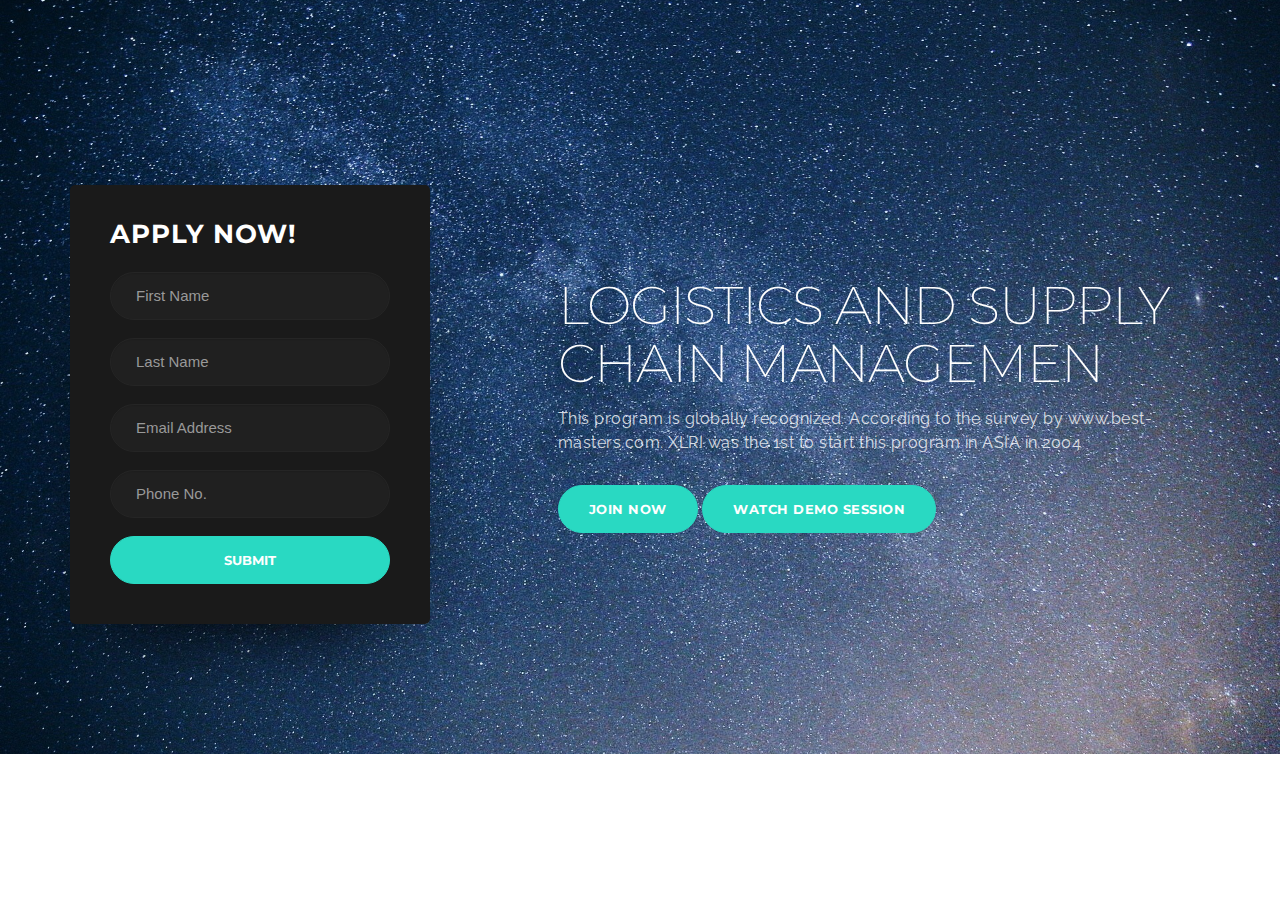
<file: index.html>
<!DOCTYPE html>
<html>
<head>
  <!-- Site made with Mobirise Website Builder v4.3.2, https://mobirise.com -->
  <meta charset="UTF-8">
  <meta http-equiv="X-UA-Compatible" content="IE=edge">
  <meta name="generator" content="Mobirise v4.3.2, mobirise.com">
  <meta name="viewport" content="width=device-width, initial-scale=1">
  <link rel="shortcut icon" href="assets/images/el-128x128.png" type="image/x-icon">
  <meta name="description" content="">
  <title>Home</title>
  <link rel="stylesheet" href="https://fonts.googleapis.com/css?family=Raleway:400,100,200,300,500,600,700,800,900">
  <link rel="stylesheet" href="assets/bootstrap/css/bootstrap.min.css">
  <link rel="stylesheet" href="assets/soundcloud-plugin/style.css">
  <link rel="stylesheet" href="assets/socicon/css/socicon.min.css">
  <link rel="stylesheet" href="assets/unicore/css/style.css">
  <link rel="stylesheet" href="assets/mobirise/css/mbr-additional.css" type="text/css">
  
  
  
</head>
<body>

<!-- Google Analytics -->
<!-- Global Site Tag (gtag.js) - Google Analytics -->
<script async src="https://www.googletagmanager.com/gtag/js?id=UA-107594182-1"></script>
<script>
  window.dataLayer = window.dataLayer || [];
  function gtag(){dataLayer.push(arguments);}
  gtag('js', new Date());

  gtag('config', 'UA-107594182-1');
</script>

<!-- /Google Analytics -->


<section class="mbr-section--bg-adapted" id="header2-0" data-rv-view="0" style="background-image: url(assets/images/7.jpg);">
    <div class="intro intro7" style="padding-top: 185px; padding-bottom: 130px;">
        <div class="mbr-overlay" style="opacity: 0; background-color: rgb(0, 0, 0);"></div>
        <div class="container">
            <div class="row center-content center-content-ipad">
                <div class="col-sm-5 col-md-4">
                    <div class="intro-form2-dark" data-form-type="formoid">
                       <h4 class="mbr-title-font">APPLY NOW!</h4>
                        <div data-form-alert="true">
                            <div class="hide" data-form-alert-success="true">Thanks for filling out form! We Will contact you Soon.</div>
                        </div>
                        <form action="https://mobirise.com/" method="post" data-form-title="APPLY NOW!">
                            <input type="hidden" value="0Sf4P0JX1z/8XC7KjQcv8c2XlIGND2YfnXBnzEQBxItNcsq+wE4xMYT21yTgZtWVGQP/3+hDn7KBDG/QtAXJ10X2EdkvaVvENyAPKPJbB2hhEJ4JFCYnj6R3njMm17qX" data-form-email="true">

                            <div class="form-group">
                                    <input type="text" class="form-control" name="name" required="" placeholder="First Name" data-form-field="First Name">
                            </div>

                            <div class="form-group">
                                <input type="text" class="form-control" name="lastName" required="" placeholder="Last Name" data-form-field="Last Name">
                            </div>

                            <div class="form-group">
                                <input type="email" class="form-control" name="email" required="" placeholder="Email Address" data-form-field="Email Address">
                            </div>

                            <div class="form-group">
                                <input type="tel" class="form-control" name="phone" placeholder="Phone No." data-form-field="Phone No.">
                            </div>

                            <div><button type="submit" class="btn mbr-title-font btn-block btn-lg btn-primary">Submit</button></div>
                        </form>
                    </div>
                </div>

                <div class="col-sm-7 col-md-push-1">
                    <h2 class="mbr-title-font">LOGISTICS AND SUPPLY CHAIN MANAGEMEN</h2>
                    <p>This program is globally recognized. According to the survey by  www.best-masters.com.&nbsp;XLRI was the 1st to start this program in ASIA in 2004<br></p>
                    <div class="space30"></div>
                    <div><a class="btn mbr-title-font btn-lg btn-primary" href="http://educationlanes.com" target="_blank">JOIN NOW</a>  <a class="btn mbr-title-font btn-lg btn-primary" href="page1.html">Watch Demo session</a></div>
                </div>
            </div>
        </div>
    </div>
</section>


  <script src="assets/web/assets/jquery/jquery.min.js"></script>
  <script src="assets/bootstrap/js/bootstrap.min.js"></script>
  <script src="assets/smooth-scroll/SmoothScroll.js"></script>
  <!--[if lte IE 9]>
    <script src="assets/jquery-placeholder/jquery.placeholder.min.js"></script>
  <![endif]-->
  <script src="assets/unicore/js/script.js"></script>
  <script src="assets/formoid/formoid.min.js"></script>
  
  
</body>
</html>
</file>
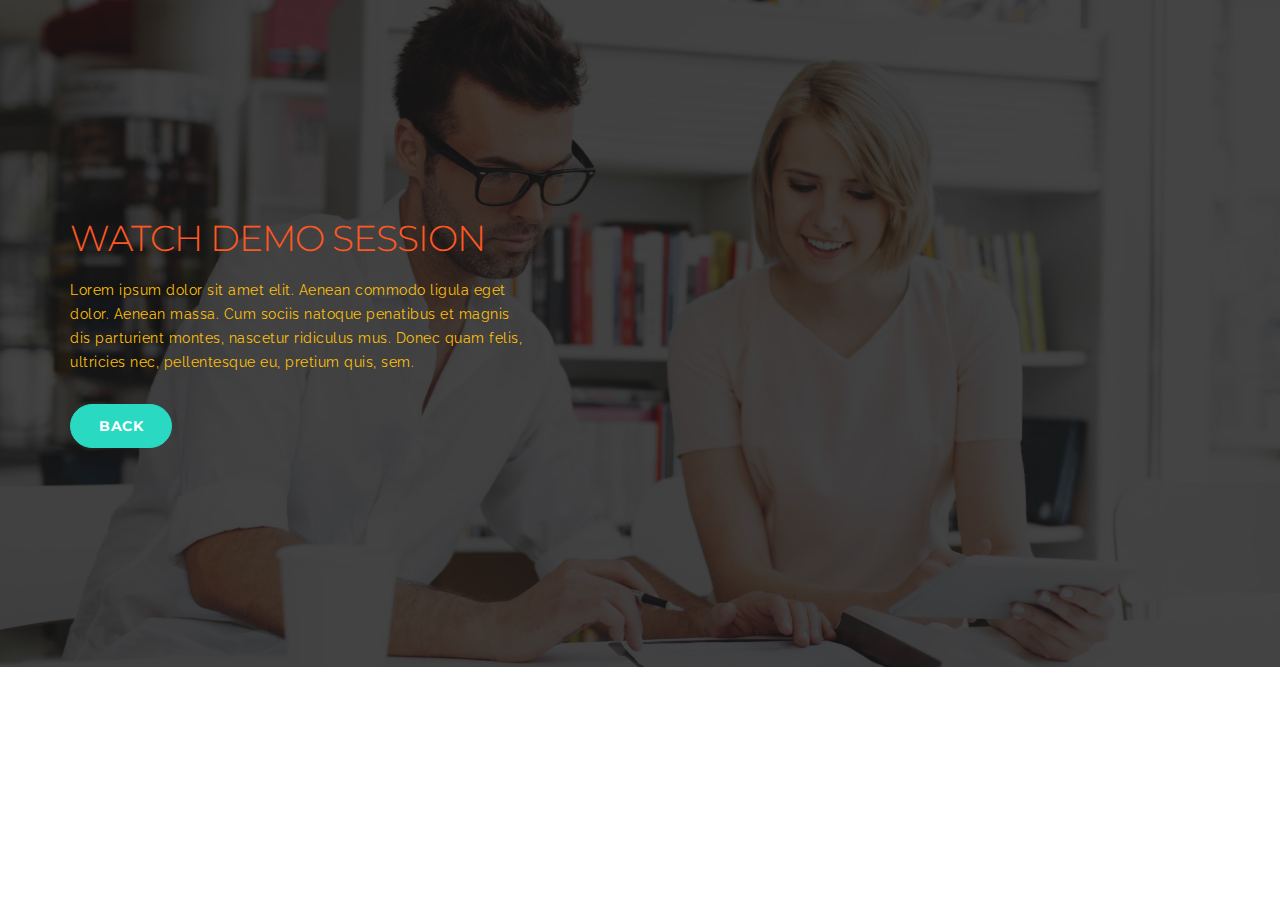
<file: page1.html>
<!DOCTYPE html>
<html>
<head>
  <!-- Site made with Mobirise Website Builder v4.3.2, https://mobirise.com -->
  <meta charset="UTF-8">
  <meta http-equiv="X-UA-Compatible" content="IE=edge">
  <meta name="generator" content="Mobirise v4.3.2, mobirise.com">
  <meta name="viewport" content="width=device-width, initial-scale=1">
  <link rel="shortcut icon" href="assets/images/el-128x128.png" type="image/x-icon">
  <meta name="description" content="demo session linkl">
  <title>Page 1</title>
  <link rel="stylesheet" href="https://fonts.googleapis.com/css?family=Raleway:400,100,200,300,500,600,700,800,900">
  <link rel="stylesheet" href="assets/bootstrap/css/bootstrap.min.css">
  <link rel="stylesheet" href="assets/soundcloud-plugin/style.css">
  <link rel="stylesheet" href="assets/socicon/css/socicon.min.css">
  <link rel="stylesheet" href="assets/unicore/css/style.css">
  <link rel="stylesheet" href="assets/mobirise/css/mbr-additional.css" type="text/css">
  
  
  
</head>
<body>

<!-- Google Analytics -->
<!-- Global Site Tag (gtag.js) - Google Analytics -->
<script async src="https://www.googletagmanager.com/gtag/js?id=UA-107594182-1"></script>
<script>
  window.dataLayer = window.dataLayer || [];
  function gtag(){dataLayer.push(arguments);}
  gtag('js', new Date());

  gtag('config', 'UA-107594182-1');
</script>

<!-- /Google Analytics -->


<section class="mbr-section--bg-adapted mbr-section--relative" id="msg-box4-g" data-rv-view="10" style="background-image: url(assets/images/1.jpg);">
<div class="elements-content" style="padding-top: 150px; padding-bottom: 150px;">
    <div class="mbr-overlay" style="opacity: 0.8; background-color: rgb(21, 21, 21);"></div>
    <div class="container">
        <div class="row">
            <div class="col-md-12">
                <div class="row center-content">
                    <div class="col-md-5">
                        <h3 class="text-uppercase space20 mbr-title-font">Watch Demo Session</h3>
                        <p>Lorem ipsum dolor sit amet elit. Aenean commodo ligula eget dolor. Aenean massa. Cum sociis natoque penatibus et magnis dis parturient montes, nascetur ridiculus mus. Donec quam felis, ultricies nec, pellentesque eu, pretium quis, sem.</p>
                        <div class="space30"></div>
                        <div><a class="btn mbr-title-font btn-primary" href="index.html">back</a></div>
                    </div>
                    <div class="col-md-7">
                        <figure class="mbr-figure mbr-figure--adapted mbr-figure--caption-inside-bottom mbr-figure--full-width"><iframe class="mbr-embedded-video" src="https://www.youtube.com/embed/bn6Y-NPO9rU?rel=0&amp;amp;showinfo=0&amp;autoplay=0&amp;loop=0" width="1280" height="720" frameborder="0" allowfullscreen></iframe></figure>
                    </div>
                </div>
            </div>
        </div>
    </div>
</div>

</section>


  <script src="assets/web/assets/jquery/jquery.min.js"></script>
  <script src="assets/bootstrap/js/bootstrap.min.js"></script>
  <script src="assets/smooth-scroll/SmoothScroll.js"></script>
  <script src="assets/unicore/js/script.js"></script>
  
  
</body>
</html>
</file>
<file: assets/soundcloud-plugin/style.css>
.addons-container {
  position: relative;
  margin-left: auto;
  margin-right: auto;
  padding-right: 15px;
  padding-left: 15px; }
  @media (min-width: 576px) {
    .addons-container {
      padding-right: 15px;
      padding-left: 15px; } }
  @media (min-width: 768px) {
    .addons-container {
      padding-right: 15px;
      padding-left: 15px; } }
  @media (min-width: 992px) {
    .addons-container {
      padding-right: 15px;
      padding-left: 15px; } }
  @media (min-width: 1200px) {
    .addons-container {
      padding-right: 15px;
      padding-left: 15px; } }
  @media (min-width: 576px) {
    .addons-container {
      width: 540px;
      max-width: 100%; } }
  @media (min-width: 768px) {
    .addons-container {
      width: 720px;
      max-width: 100%; } }
  @media (min-width: 992px) {
    .addons-container {
      width: 960px;
      max-width: 100%; } }
  @media (min-width: 1200px) {
    .addons-container {
      width: 1140px;
      max-width: 100%; } }

.addons-container-inner{
    position: relative;
    width: 100%;
    min-height: 1px;
    padding-right: 15px;
    padding-left: 15px;
}
@media (min-width: 567px) {
    .addons-container-inner{
        -ms-flex: 0 0 66.666667%;
        flex: 0 0 66.666667%;
        max-width: 66.666667%;
    }
}
.addons-row{
    display: flex;
    justify-content:center;
}
</file>
<file: assets/unicore/css/style.css>
.engine {
	position: absolute;
	text-indent: -2400px;
	text-align: center;
	padding: 0;
	top: 0;
	left: -2400px;
}@import url(https://fonts.googleapis.com/css?family=Montserrat:400,700);
@import url(https://fonts.googleapis.com/css?family=Droid+Serif:400italic,300italic);

.brandName {
  display: inline-block;
}


.mbr-brand--inline .mbr-brand__logo,
.mbr-brand--inline .mbr-brand__name {
  display: inline-block;
  vertical-align: middle;
}
.mbr-brand--inline .mbr-brand__logo {
  padding-right: 10px;
}
.mbr-brand--inline .mbr-brand__name {
  margin: 0;
  text-align: left;
}

.mbr-navbar:before,
.mbr-navbar__container {
  height: 98px;
}
.mbr-navbar--ss .mbr-navbar__brand-link:after,
.mbr-navbar--ss .mbr-navbar__brand-img {
  height: 74px;
}
.mbr-navbar--ss:before,
.mbr-navbar--ss .mbr-navbar__container {
  height: 98px;
}
.mbr-navbar--xs .mbr-navbar__brand-link:after,
.mbr-navbar--xs .mbr-navbar__brand-img {
  height: 32px;
}
.mbr-navbar--xs:before,
.mbr-navbar--xs .mbr-navbar__container {
  height: 56px;
}
.mbr-navbar--s .mbr-navbar__brand-link:after,
.mbr-navbar--s .mbr-navbar__brand-img {
  height: 48px;
}
.mbr-navbar--s:before,
.mbr-navbar--s .mbr-navbar__container {
  height: 72px;
}
.mbr-navbar--m .mbr-navbar__brand-link:after,
.mbr-navbar--m .mbr-navbar__brand-img {
  height: 64px;
}
.mbr-navbar--m:before,
.mbr-navbar--m .mbr-navbar__container {
  height: 88px;
}
.mbr-navbar--l .mbr-navbar__brand-link:after,
.mbr-navbar--l .mbr-navbar__brand-img {
  height: 96px;
}
.mbr-navbar--l:before,
.mbr-navbar--l .mbr-navbar__container {
  height: 120px;
}
.mbr-navbar--xl .mbr-navbar__brand-link:after,
.mbr-navbar--xl .mbr-navbar__brand-img {
  height: 128px;
}
.mbr-navbar--xl:before,
.mbr-navbar--xl .mbr-navbar__container {
  height: 152px;
}
.mbr-navbar--short .mbr-navbar__brand-link:after,
.mbr-navbar--short .mbr-navbar__brand-img {
  /*ksa-fix*/
  height: 55px;
}
.mbr-navbar--short:before,
.mbr-navbar--short .mbr-navbar__container {
  height: 64px;
}
.mbr-navbar--short .mbr-navbar__container {
  padding: 12px 0;
}
@media (max-width: 767px) {
  .mbr-navbar--short .mbr-navbar__brand-link:after,
  .mbr-navbar--short .mbr-navbar__brand-img {
    /*ksa-fix*/
    height: 50px;
  }
  .mbr-navbar--short:before,
  .mbr-navbar--short .mbr-navbar__container {
    height: 45px;
  }
  .mbr-navbar--short .mbr-navbar__container {
    padding: 7px 0;
  }
}
.mbr-navbar__brand-img {
  position: relative;
}
.mbr-navbar__brand-img,
.mbr-navbar__container,
.mbr-navbar__section {
  -webkit-transition: all 300ms ease-in-out 0s;
  -o-transition: all 300ms ease-in-out 0s;
  transition: all 300ms ease-in-out 0s;
}

.mbr-navbar--collapsed.mbr-navbar--open .mbr-navbar__brand-img,
.mbr-navbar--collapsed.mbr-navbar--open .mbr-navbar__container {
  -webkit-transition: none;
  -o-transition: none;
  transition: none;
}

@media (max-width: 991px) {

  .mbr-navbar--auto-collapse.mbr-navbar--open .mbr-navbar__brand-img,
  .mbr-navbar--auto-collapse.mbr-navbar--open .mbr-navbar__container {
    -webkit-transition: none;
    -o-transition: none;
    transition: none;
  }
}

@media (max-width: 768px) {
  .mbr-navbar__brand-img {
    padding-left: 10px;
  }
}





.mbr-section {
  padding: 0 20px;
}
.mbr-section--no-padding {
  padding: 0;
}


.mbr-section__container {
  padding: 0;
  position: relative;
  z-index: 3;
}
.mbr-section__container--center {
  text-align: center;
}
.mbr-section__container--std-padding {
  padding: 93px 0;
}
.mbr-section__container--std-top-padding {
  padding-top: 93px;
}
.mbr-section__container--std-bot-padding {
  padding-bottom: 93px;
}
.mbr-section__container--sm-padding {
  padding: 41px 0;
}
.mbr-section__container--sm-top-padding {
  padding-top: 41px;
}
.mbr-section__container--sm-bot-padding {
  padding-bottom: 41px;
}
.mbr-section__container--isolated {
  padding-bottom: 93px;
  padding-top: 93px;
}
.mbr-section__container--first {
  padding-top: 93px;
  padding-bottom: 41px;
}
.mbr-section__container--middle {
  padding-bottom: 41px;
}
.mbr-section__container--last {
  padding-bottom: 93px;
}
.mbr-section__row {
  margin-left: -24px;
  margin-right: -24px;
}
.mbr-section__col {
  overflow: hidden;
  padding-left: 24px;
  padding-right: 24px;
}
.mbr-section__left {
  padding-right: 40px;
}
.mbr-section__right {
  padding-left: 15px;
}
.mbr-section__header {
  line-height: 1.5em;
  margin: -10px 0 0;
  text-align: center;
}
@media (min-width: 768px) {
  .mbr-section--short-paddings .mbr-section__container--std-padding {
    padding: 59px 0;
  }
  .mbr-section--short-paddings .mbr-section__container--std-top-padding {
    padding-top: 59px;
  }
  .mbr-section--short-paddings .mbr-section__container--std-bot-padding {
    padding-bottom: 59px;
  }
  .mbr-section--short-paddings .mbr-section__container--sm-padding {
    padding: 41px 0;
  }
  .mbr-section--short-paddings .mbr-section__container--sm-top-padding {
    padding-top: 41px;
  }
  .mbr-section--short-paddings .mbr-section__container--sm-bot-padding {
    padding-bottom: 41px;
  }
  .mbr-section--short-paddings .mbr-section__container--isolated {
    padding-bottom: 59px;
    padding-top: 59px;
  }
  .mbr-section--short-paddings .mbr-section__container--first {
    padding-top: 59px;
    padding-bottom: 41px;
  }
  .mbr-section--short-paddings .mbr-section__container--middle {
    padding-bottom: 41px;
  }
  .mbr-section--short-paddings .mbr-section__container--last {
    padding-bottom: 59px;
  }
}

.mbr-box {
  display: table;
  width: 100%;
}
.mbr-box--fixed {
  table-layout: fixed;
}
.mbr-box--stretched {
  height: 100%;
}
.mbr-box__magnet {
  display: table-cell;
  float: none;
  height: 100%;
  margin-bottom: 0;
  margin-top: 0;
  text-align: center;
  vertical-align: middle;
}
.mbr-box__magnet--sm-padding {
  padding: 41px 0;
}
.mbr-box__magnet--top-left,
.mbr-box__magnet--top-center,
.mbr-box__magnet--top-right {
  vertical-align: top;
}
.mbr-box__magnet--bottom-left,
.mbr-box__magnet--bottom-center,
.mbr-box__magnet--bottom-right {
  vertical-align: bottom;
}
.mbr-box__magnet--top-left,
.mbr-box__magnet--center-left,
.mbr-box__magnet--bottom-left {
  text-align: left;
}
.mbr-box__magnet--top-right,
.mbr-box__magnet--center-right,
.mbr-box__magnet--bottom-right {
  text-align: right;
}
.mbr-box__container {
  height: 50%;
}
@media (max-width: 767px) {
  .mbr-box__container {
    height: 100%;
  }
  .mbr-box--adapted {
    display: block;
  }
  .mbr-box--adapted > .mbr-box__magnet {
    display: block;
    height: auto;
  }
}

.mbr-section {
  padding: 0 20px;
}
.mbr-section--no-padding {
  padding: 0;
}
.mbr-section--relative {
  position: relative;
}
.mbr-section--fixed-size {
  overflow: hidden;
}
.mbr-section--full-height {
  height: 100vh;
}
.mbr-section--full-height.mbr-after-navbar:before {
  display: none;
}
.mbr-section--bg-adapted {
  background-attachment: scroll;
  background-position: center;
  background-repeat: no-repeat;
  background-size: cover;
}
.mbr-section--gray {
  background-color: #444444;
}
.mbr-section--light-gray {
  background-color: #f0f0f0;
}
.mbr-section--dark-gray {
  background-color: #3c3c3c;
}
.mbr-section__container {
  padding: 0;
  position: relative;
  z-index: 3;
}
.mbr-section__container--center {
  text-align: center;
}
.mbr-section__container--std-padding {
  padding: 93px 0;
}
.mbr-section__container--std-top-padding {
  padding-top: 93px;
}
.mbr-section__container--std-bot-padding {
  padding-bottom: 93px;
}
.mbr-section__container--sm-padding {
  padding: 41px 0;
}
.mbr-section__container--sm-top-padding {
  padding-top: 41px;
}
.mbr-section__container--sm-bot-padding {
  padding-bottom: 41px;
}
.mbr-section__container--isolated {
  padding-bottom: 93px;
  padding-top: 93px;
}
.mbr-section__container--first {
  padding-top: 93px;
  padding-bottom: 41px;
}
.mbr-section__container--middle {
  padding-bottom: 41px;
}
.mbr-section__container--last {
  padding-bottom: 93px;
}
.mbr-section__row {
  margin-left: -24px;
  margin-right: -24px;
}
.mbr-section__col {
  overflow: hidden;
  padding-left: 24px;
  padding-right: 24px;
}
.mbr-section__left {
  padding-right: 40px;
}
.mbr-section__right {
  padding-left: 15px;
}
.mbr-section__header {
  line-height: 1.5em;
  margin: -10px 0 0;
  text-align: center;
}
@media (min-width: 768px) {
  .mbr-section--short-paddings .mbr-section__container--std-padding {
    padding: 59px 0;
  }
  .mbr-section--short-paddings .mbr-section__container--std-top-padding {
    padding-top: 59px;
  }
  .mbr-section--short-paddings .mbr-section__container--std-bot-padding {
    padding-bottom: 59px;
  }
  .mbr-section--short-paddings .mbr-section__container--sm-padding {
    padding: 41px 0;
  }
  .mbr-section--short-paddings .mbr-section__container--sm-top-padding {
    padding-top: 41px;
  }
  .mbr-section--short-paddings .mbr-section__container--sm-bot-padding {
    padding-bottom: 41px;
  }
  .mbr-section--short-paddings .mbr-section__container--isolated {
    padding-bottom: 59px;
    padding-top: 59px;
  }
  .mbr-section--short-paddings .mbr-section__container--first {
    padding-top: 59px;
    padding-bottom: 41px;
  }
  .mbr-section--short-paddings .mbr-section__container--middle {
    padding-bottom: 41px;
  }
  .mbr-section--short-paddings .mbr-section__container--last {
    padding-bottom: 59px;
  }
}
@media (max-width: 767px) {
  .mbr-section__left {
    padding-right: 15px;
  }
  .mbr-section__right {
    padding-left: 15px;
    padding-top: 51px;
  }
}

.mbr-overlay {
  background: #222;
  bottom: 0;
  left: 0;
  position: absolute;
  right: 0;
  top: 0;
  z-index: 2;
}

.mbr-hero {
  color: #fff;
  position: relative;
}
.mbr-hero__text {
  font-size: 46px;
  font-weight: bold;
  left: -2px;
  letter-spacing: 2px;
  line-height: 50px;
  margin: -18px 0 1px 0;
  padding-bottom: 41px;
  position: relative;
  top: 8px;
  color: #fff;
}
.mbr-hero__subtext {
  font-size: 21px;
  line-height: 29px;
  margin: -32px 0 3px 0;
  padding: 0 0 41px 0;
  position: relative;
  top: 6px;
  color: #fff;

}

.mbr-buttons {
  margin: -26px 0 13px 0;
  position: relative;
  text-align: left;
  top: 26px;
}
.mbr-buttons__btn,
.mbr-buttons__link {
  margin: 0 10px 13px 0;
}
.mbr-buttons__btn,
.mbr-buttons__link,
.mbr-buttons__btn:hover,
.mbr-buttons__link:hover {
  text-decoration: none;
}
.mbr-buttons--top {
  top: 44px;
  margin-top: -62px;
}
.mbr-buttons--no-offset {
  margin-top: 0;
  top: 0;
}
.mbr-buttons--only-links {
  left: -20px;
}
.mbr-buttons--center {
  left: 5px;
  text-align: center;
}
.mbr-buttons--center.mbr-buttons--only-links {
  left: 0;
}
.mbr-buttons--right {
  text-align: right;
}
.mbr-buttons--right .mbr-buttons__btn,
.mbr-buttons--right .mbr-buttons__link {
  margin: 0 0 13px 10px;
}
.mbr-buttons--right.mbr-buttons--only-links {
  left: 20px;
}
.mbr-buttons--activated {
  left: 5px;
  text-align: center;
}
.mbr-buttons--activated .mbr-buttons__btn,
.mbr-buttons--activated .mbr-buttons__link {
  margin-left: 0;
  margin-right: 0;
}
.mbr-buttons--activated .mbr-buttons__link {
  font-size: 25px;
  padding: 10px 30px 2px;
}
.mbr-buttons--activated .mbr-buttons__btn {
  font-size: 15px;
  margin-top: 9px;
  padding: 15px 30px;
}
.mbr-buttons--freeze.mbr-buttons--activated .mbr-buttons__link {
  font-size: 25px !important;
}
.mbr-buttons--freeze.mbr-buttons--activated .mbr-buttons__link,
.mbr-buttons--freeze.mbr-buttons--activated .mbr-buttons__link:hover {
  color: #fff !important;
}
.mbr-buttons--freeze.mbr-buttons--activated .mbr-buttons__btn {
  font-size: 15px !important;
}
@media (max-width: 991px) {
  .mbr-buttons {
    top: 0;
  }
  form:not(.mbr-form) .mbr-buttons {
    top: 26px;
  }
  .mbr-buttons:first-child {
    margin-top: 0;
  }
  .mbr-buttons--active {
    left: 5px;
    text-align: center;
  }
  .mbr-buttons--active .mbr-buttons__btn,
  .mbr-buttons--active .mbr-buttons__link {
    margin-left: 0;
    margin-right: 0;
  }
  .mbr-buttons--right.mbr-buttons--only-links {
    left: 0;
  }
  .mbr-buttons--active .mbr-buttons__link {
    font-size: 25px;
    padding: 10px 30px 2px;
  }
  .mbr-buttons--active .mbr-buttons__btn {
    font-size: 15px;
    margin-top: 9px;
    padding: 15px 30px;
  }
  .mbr-buttons--freeze.mbr-buttons--active .mbr-buttons__link {
    font-size: 25px !important;
  }
  .mbr-buttons--freeze.mbr-buttons--active .mbr-buttons__link,
  .mbr-buttons--freeze.mbr-buttons--active .mbr-buttons__link:hover {
    color: #fff !important;
  }
  .mbr-buttons--freeze.mbr-buttons--active .mbr-buttons__btn {
    font-size: 15px !important;
  }
}
@media (max-width: 767px) {
  .mbr-buttons--auto-align {
    left: 5px;
    margin-top: -26px;
    text-align: center;
    top: 26px;
  }
  .mbr-buttons--auto-align.mbr-buttons--only-links {
    left: 0;
  }
}
@media (max-width: 530px) {
  .mbr-buttons {
    left: 0;
  }
  .mbr-buttons__btn,
  .mbr-buttons__link,
  .mbr-buttons--right .mbr-buttons__btn,
  .mbr-buttons--right .mbr-buttons__link {
    display: inline-block;
    margin: 0 0 13px 0;
    text-align: center;
    width: 100%;
  }
  .mbr-buttons--activated .mbr-buttons__btn,
  .mbr-buttons--activated .mbr-buttons__link,
  .mbr-buttons--active .mbr-buttons__btn,
  .mbr-buttons--active .mbr-buttons__link {
    width: auto;
  }
  .mbr-buttons--activated .mbr-buttons__btn,
  .mbr-buttons--active .mbr-buttons__btn {
    margin-top: 9px;
  }
}


.mbr-plan {
  padding-bottom: 41px;
  /*padding-left: 1px;*/
  /*padding-right: 0;*/
  position: relative;
}
.mbr-plan--first,
.mbr-plan:first-child {
  padding-left: 0;
}
.mbr-plan--last,
.mbr-plan:last-child {
  padding-bottom: 93px;
}

@media (max-width: 767px) {
  .mbr-plan,
  .mbr-plan--first,
  .mbr-plan:first-child {
    padding-left: 15px;
    padding-right: 15px;
  }
  .mbr-plan__number {
    font-size: 79px;
  }
  .mbr-plan__details {
    font-size: 17px;
  }
  .mbr-plan--favorite {
    margin: 0;
    top: 0;
  }
}

.container{
  position: relative;
  z-index: 77;
  background-color: inherit;
}

.container-fluid {
  position: relative;
  z-index: 77;
}

.testimonials4 .row {
  margin-right: 0;
}



.mbr-figure {
  display: inline-block;
  line-height: 1px;
  margin: 0;
  max-width: 100%;
  overflow: hidden;
  position: relative;
}
.quote3 .mbr-figure {
  overflow: visible;
}
.mbr-figure--no-bg {
  background: none;
}
.mbr-figure--full-width {
  display: block;
  width: 100%;
}
.mbr-figure.mbr-after-navbar:before {
  display: none;
}
.mbr-figure--full-width iframe,
.mbr-figure--full-width .mbr-figure__img,
.mbr-figure--full-width .mbr-figure__map {
  width: 100%;
}
.mbr-figure iframe,
.mbr-figure__img,
.mbr-figure__map {
  max-width: 100%;
}
.mbr-figure__map {
  height: 400px;
  line-height: 1.3em;
}
.mbr-figure__map--short {
  height: 278px;
}
.mbr-figure__map--big {
  height: 640px;
}
.mbr-figure__caption {
  background: rgba(0, 0, 0, 0.5);
  bottom: 0;
  color: #fff;
  display: block;
  font-size: 17px;
  left: 0;
  line-height: 1.3em;
  min-height: 53px;
  padding: 17px 20px;
  position: absolute;
  text-align: left;
  width: 100%;
}
.mbr-figure__caption--no-padding {
  padding: 17px 0;
}
.mbr-figure--wysiwyg .mbr-figure__caption a,
.mbr-figure--wysiwyg .mbr-figure__caption a:hover {
  color: inherit;
  text-decoration: underline;
}
.mbr-figure--caption-inside-top .mbr-figure__caption {
  bottom: auto;
  top: 0;
}
.mbr-figure--caption-outside-top .mbr-figure__caption,
.mbr-figure--caption-outside-bottom .mbr-figure__caption {
  background: none;
  position: relative;
}
.mbr-figure--no-bg.mbr-figure--caption-outside-top .mbr-figure__caption,
.mbr-figure--no-bg.mbr-figure--caption-outside-bottom .mbr-figure__caption {
  color: #252525;
}
.mbr-figure--no-bg.mbr-figure--caption-outside-top .mbr-figure__caption {
  margin-top: -3px;
  padding-top: 0;
}
.mbr-figure--no-bg.mbr-figure--caption-outside-bottom .mbr-figure__caption {
  margin-top: -2px;
  padding-bottom: 0;
  top: 2px;
}
.mbr-figure__caption--std-grid {
  background: none;
  z-index: 2;
}
.mbr-gallery .mbr-figure__caption--std-grid {
  overflow: hidden;
}
@media (min-width: 768px) {
  .mbr-figure__caption--std-grid {
    width: 715px;
    left: 50%;
    margin-left: -357.5px;
    padding: 17px 0;
  }
}
@media (min-width: 992px) {
  .mbr-figure__caption--std-grid {
    width: 935px;
    margin-left: -467.5px;
  }
}
@media (min-width: 1200px) {
  .mbr-figure__caption--std-grid {
    width: 1150px;
    margin-left: -575px;
  }
}
.mbr-figure__caption--std-grid:before {
  bottom: 0;
  content: "";
  position: absolute;
  top: 0;
  width: 200%;
  z-index: -1;
  margin-left: -50%;
}
.mbr-figure--caption-inside-top .mbr-figure__caption--std-grid:before,
.mbr-figure--caption-inside-bottom .mbr-figure__caption--std-grid:before {
  background: rgba(0, 0, 0, 0.6);
}
.mbr-figure__caption-small {
  color: #ccc;
  display: block;
  font-size: 14px;
  line-height: 1.3em;
}
.mbr-figure--no-bg.mbr-figure--caption-outside-top .mbr-figure__caption-small,
.mbr-figure--no-bg.mbr-figure--caption-outside-bottom .mbr-figure__caption-small {
  color: #777;
}
@media (max-width: 767px) {
  .mbr-figure--adapted {
    display: block;
    width: 100%;
  }
  .mbr-figure--adapted iframe,
  .mbr-figure--adapted .mbr-figure__img,
  .mbr-figure--adapted .mbr-figure__map {
    width: 100%;
  }
  .mbr-figure--caption-inside-top .mbr-figure__caption,
  .mbr-figure--caption-inside-bottom .mbr-figure__caption {
    background: none;
    position: relative;
  }
  .mbr-figure--caption-inside-top .mbr-figure__caption--std-grid:before,
  .mbr-figure--caption-inside-bottom .mbr-figure__caption--std-grid:before {
    display: none;
  }
}

.mbr-social-icons__icon {
  -webkit-transition: all 0.2s ease-in-out 0s;
  -o-transition: all 0.2s ease-in-out 0s;
  transition: all 0.2s ease-in-out 0s;
  color: #fff;
  cursor: pointer;
  display: inline-block;
  font-size: 29px;
  height: 56px;
  line-height: 61px;
  margin: 0 9px 13px 0;
  position: relative;
  text-align: center;
  width: 56px;
  border-radius: 50%;
}
.mbr-social-icons__icon:hover {
  color: #fff;
}
.mbr-social-icons--style-1 .mbr-social-icons__icon:hover {
  background: #252525 !important;
}

.social-likes__counter {
  -webkit-transition: all 0.2s ease-in-out 0s;
  -o-transition: all 0.2s ease-in-out 0s;
  transition: all 0.2s ease-in-out 0s;
  background: #3c3c3c;
  border-radius: 23px;
  font-size: 12px;
  height: 23px;
  line-height: 24px;
  min-width: 23px;
  padding: 0 5px;
  position: absolute;
  right: -7px;
  text-align: center;
  top: -7px;
}
.social-likes__counter_empty {
  display: none;
}
.social-likes_style-1 .social-likes__icon:hover {
  background: #252525 !important;
}
.social-likes_style-1 .social-likes__icon:hover .social-likes__counter {
  background: #f97352;
}
.social-likes_style-2 .social-likes__icon {
  background: #252525;
}
.social-likes_style-2 .social-likes__counter {
  background: #f97352;
}
.social-likes_style-2 .social-likes__icon:hover .social-likes__counter {
  background: #3c3c3c;
}

.mbr-background-video,
.mbr-background-video-preview {
  bottom: 0;
  left: 0;
  overflow: hidden;
  position: absolute;
  right: 0;
  top: 0;
}
.mbr-parallax-background,
.mbr-background {
  background-attachment: fixed !important;
  background-position: 50% 0;
  background-repeat: no-repeat;
  background-size: cover !important;
}
.mbr-hidden-scrollbar .mbr-parallax-background {
  background-size: auto 130%;
}
.mobile .mbr-parallax-background {
  background-attachment: scroll !important;
}
.mbr-background {
  background-attachment: scroll !important;
}


@media (max-width: 991px) {
  .mbr-header--reduce .mbr-header__text {
    padding-top: 1em;
    margin-top: -1em;
  }
}
.mbr-header {
  margin-top: -20px;
  padding: 0;
  position: relative;
  text-align: left;
  top: 10px;
}
.mbr-header--std-padding {
  padding-bottom: 41px;
}
.mbr-header--center {
  text-align: center;
}
.mbr-header__text {
  display: block;
  font-size: 25px;
  font-weight: bold;
  letter-spacing: 6px;
  line-height: 1.5em;
  margin: 0;
}
.mbr-header__subtext {
  color: #777;
  font-size: 14px;
  font-style: italic;
  letter-spacing: 1px;
  margin: 8px 0 7px 0;
}
.mbr-header--inline {
  margin-top: 0;
  padding: 41px 0 28px 0;
  top: 0;
}
.mbr-header--inline .mbr-header__text {
  letter-spacing: 4px;
  line-height: 1em;
  margin: 15px 0 0 0;
}
@media (max-width: 767px) {
  .mbr-header--inline {
    padding: 47px 0 38px 0;
  }
  .mbr-header--inline .mbr-header__text {
    display: block;
    margin: 0 0 38px 0;
  }
  .mbr-header--auto-align .mbr-header__text,
  .mbr-header--auto-align .mbr-header__subtext {
    left: 0;
    text-align: center !important;
  }
}
@media (min-width: 768px) {
  .mbr-header--reduce {
    margin-top: -5px;
    top: 2px;
  }
  .mbr-header--reduce .mbr-header__text {
    font-size: 16px;
    letter-spacing: 1px;
    line-height: 1.1em;
    padding-top: 0.4em;
    margin-top: -0.4em;
  }
}

/*------------------------------------------------------------------
Theme Name: UNICORE - Responsive Bootstrap Landing Page
Version: 2.0
Author:
-------------------------------------------------------------------*/

/*------------------------------------------------------------------
[TABLE OF CONTENTS]

  1. GLOBAL STYLES
  2. COMMON STYLES
  3. HEADER STYLES
  4. INTRO STYLES
    4.1. Intro / 1
    4.2. Intro / 2
    4.3. Intro / 3
    4.4. Intro / 4
    4.5. Intro / 5
    4.6. Intro / 6
    4.7. Intro / 7
    4.8. Intro / 8
    4.9. Intro / 9
    4.10. Intro / 10
    4.11. Intro / 11
    4.12. Intro / 12
    4.13. Intro / 13
    4.14. Intro / 14
    4.15. Intro / 15
    4.16. Intro / 16
    4.17. Intro / 17
    4.18. Intro / 18
    4.19. Intro / 19
    4.20. Intro / 20
  5. ICON BOX / SERVICES STYLES
  6. INFO STYLES
  7. TESTIMONIAL STYLES
  8. ABOUT
  9. VIDEO BOX
  10. FEATURES
  11. PRICING TABLE
  12. CLIENTS
  13. PAGE HEADER
  14. BLOG STYLES
  15. SIDEBAR
  15. PAGE HEADER
  16. PORTFOLIO
  17. TEAM
  18. 404 STYLES
  19. GOOGLE MAP
  20. CONTACT
  21. MAILCHIMP
  22. ELEMENTS
  23. COMMENTS
  24. FOOTER
  25. RESPONSIVE STYLES

-------------------------------------------------------------------*/

/* 1. GLOBAL STYLES */

body {
  background: #fff;
  font-family: 'Droid Sans', sans-serif;
  color: #777;
  font-weight: 400;
  font-size: 15px;
  letter-spacing: 0.5px;
}

h1,h2,h3,h4,h5,h6 {
  color: #333;
  font-family: 'Montserrat', sans-serif;
  font-weight: 300;
  margin: 0;
  letter-spacing: -1px;
}

p {
  font-size: 15px;
  color: #555;
  line-height: 24px;
  font-weight: 400;
  font-family: 'Droid Sans', sans-serif;
  letter-spacing: 0.5px;
}

b, strong {
  font-weight: 700;
}

a {
  color: #29d9c2;
}

a:hover {
  color: #2a9487;
}

a, a:hover, a:focus, button, button:hover {
  outline: 0;
  text-decoration: none;
  transition: .4s;
}

ul, ol, li {
  margin: 0;
  padding: 0;
  list-style: none;
}

.article ul,
.article ul > li {
  list-style: disc outside none;
}

.article ol,
.article ol > li {
  list-style: decimal outside none;
}

.blog-content.element ul,
.blog-content.element ul > li {
  list-style: disc outside none;
}

.blog-content.element ol,
.blog-content.element ol > li {
  list-style: decimal outside none;
}

.space10 {
  margin-bottom: 10px;
}

.space20 {
  margin-bottom: 20px;
}

.space30 {
  margin-bottom: 30px;
}

.space40 {
  margin-bottom: 40px;
}

.space50 {
  margin-bottom: 50px;
}

.space60 {
  margin-bottom: 60px;
}

.space70 {
  margin-bottom: 70px;
}

.space80 {
  margin-bottom: 80px;
}

.space90 {
  margin-bottom: 90px;
}

.space100 {
  margin-bottom: 100px;
}

.body {
  position: relative;
  width: 100%;
  overflow: hidden;
}

.boxed {
  background:#111 url(../images/bg/pattern.png) repeat fixed;
}

.boxed .body {
  background:#fff;
  position: relative;
  width: 90%;
  margin: 0 auto;
  max-width: 1280px;
  overflow: hidden;
  box-shadow: 0 5px 25px rgba(0,0,0,0.2);
}

.boxed .navbar-fixed-top {
  width: 90%;
  margin: 0 auto;
  max-width: 1280px;
}

/* 2. COMMON STYLES */

.video {
  position: relative;
  padding-bottom: 56.25%;
  height: 0;
  overflow: hidden;
}

.video iframe,
.video object,
.video embed {
  position: absolute;
  top: 0;
  left: 0;
  width: 100%;
  height: 100%;
  border: none;
}

.no-padding {
  padding: 0px !important;
}

.no-padding-bottom {
  padding-bottom: 0px !important;
}

/* 3. HEADER STYLES */

.navbar-fixed-top {
  position: fixed;
  right: 0;
  left: 0;
  font-family: 'Montserrat', sans-serif;
  border-width: 0;
  border-radius: 0;
  background: transparent;
}

.navbar-inverse {
  transition:.4s;
}

.navbar {
  min-height: 90px;
  font-family: 'Montserrat', sans-serif;
  margin-bottom: 0;
  border: none;
  padding: 0 !important;
  transition:.4s;
}

.navbar div.container{
  padding-top: 5px;
}

.navbar-brand {
  padding: 40px 0 0;
  font-size: 28px;
  font-weight: 700;
  text-transform: uppercase;
  color: #fff;
  letter-spacing: 5px;
  min-height: 80px;
  transition:.4s;
}

.navbar-inverse .navbar-nav > .active > a, .navbar-inverse .navbar-nav > .active > a:hover, .navbar-inverse .navbar-nav > .active > a:focus {
  color: #fff;
  background-color: transparent;
}


/*mbr-navbar--short fix*/
.mbr-navbar--short .navbar {
  min-height: 70px;
}

.mbr-navbar--short .navbar-brand {
  min-height: 60px;
}

.mbr-navbar--short .navbar-logo2 img{
  height: 60px !important;
}
.mbr-navbar--short .brandName2{
  padding-top: 0;
  padding-bottom: 0;
  line-height: 60px;
}


.mbr-navbar--short .navbar-nav{
  line-height: 60px;
}

@media (max-width: 768px){
  .navbar-logo2 img{
    height: 60px !important;
  }
}

/*ksa-fix*/
.navbar-nav > li > a {
  padding: 40px 12px 35px;
  font-size: 12px;
  line-height: 1.6;
  color: #fff;
  text-transform: uppercase;
}

.text-muted {
  color: #777777 !important;
}
.text-primary {
  color: #29d9c2 !important;
}
a.text-primary:hover,
a.text-primary:focus {
  color: #2a9487 !important;
}
.text-success {
  color: #7ac673 !important;
}
a.text-success:hover,
a.text-success:focus {
  color: #58b74f !important;
}
.text-info {
  color: #27aae0 !important;
}
a.text-info:hover,
a.text-info:focus {
  color: #1b8bb9 !important;
}
.text-warning {
  color: #faaf40 !important;
}
a.text-warning:hover,
a.text-warning:focus {
  color: #f99a0e !important;
}
.text-danger {
  color: #f97352 !important;
}
a.text-danger:hover,
a.text-danger:focus {
  color: #f74b21 !important;
}
.text-white {
  color: #ffffff !important;
}
a.text-white:hover,
a.text-white:focus {
  color: #29d9c2 !important;
}
.text-gray {
  color: #9c9c9c !important;
}
a.text-gray:hover,
a.text-gray:focus {
  color: #838383 !important;
}
.text-black {
  color: #252525;
}
a.text-black:hover,
a.text-black:focus {
  color: #0c0c0c !important;
}

/*.navbar-lg .navbar-nav > li > a:hover {
  color:#29d9c2;
}*/

 .navbar-nav {
  line-height: 80px;
  margin-left: 10px;
}

 .navbar-nav a {
/*  background: #29d9c2;
  border:2px solid #29d9c2;*/
  padding: 5px 15px !important;
  border-radius: 25px;
/*  font-weight: 800;*/
  letter-spacing: 1px;
}

.dropdown-toggle:after {
  content: '';
  display: inline-block;
  width: 0;
  height: 0;
  margin-right: .25rem;
  margin-left: .25rem;
  vertical-align: middle;
  border-top: .3em solid;
  border-right: .3em solid transparent;
  border-left: .3em solid transparent;
}


.navbar-nav .dropdown-menu a{
    padding: 10px 23px !important;
}

/*.navbar-login a:hover {
  border:2px solid #29d9c2 !important;
  background:transparent;
  color:#29d9c2;
}*/

.nav > li > a {
  display: inline-block;
}

.dropdown1-menu {
  position: absolute;
  z-index: 1000;
  float: left;
  min-width: 160px;
  font-size: 14px;
  text-align: left;
  list-style: none;
  box-shadow: 0 6px 12px rgba(0, 0, 0, .175);
  display: block !important;
  padding: 0;
  margin: 0;
  border-radius: 0px;
  background: #111;
  top: 65px;
  left: 0 !important;
  right: auto !important;
  opacity: 0;
  visibility: hidden;
  transition: .4s;
}

.dropdown1-menu li a:after {
  display: none;
}

 .navbar-nav > li:hover .dropdown1-menu {
  opacity: 1;
  visibility: visible;
  transition: .4s;
}

.dropdown1-menu > li > a {
  padding: 12px 20px;
  color: #fff;
  border-bottom: 1px solid #222;
  text-transform: none;
  font-size: 11px;
  font-weight: 400;
  letter-spacing: 1px;
  width: 100%;

  display: block;
  clear: both;
  line-height: 1.42857143;
  white-space: nowrap;
}

.navbar-nav > li > .dropdown1-menu {
  margin-top: 14px;
  margin-left: 13px;
  border: none;
}

.navbar-inverse.scrolled {
}

.dropdown1-menu > li > a:hover {
  color: #29d9c2;
  background: transparent;
}

.mega-menu {
  width: 100%;
  position: absolute;
  left: 15px !important;
  right: 0px !important;
  top: 79px;
  max-width: 1155px;
  margin: 0 auto !important;
  float: none;
  padding: 20px 0;
}

.mm-menu ,
.navbar-right {
  position: static !important;
}

.mm-menu .dropdown1-menu > li > a {
  border-bottom: none;
}

.dropdown1-menu > li > a {
  text-transform: uppercase;
}

.section-head {
  position: relative;
  z-index: 55;
}

.section-head h1 {
  text-transform: uppercase;
  font-weight: 700;
  margin: 0 0 15px;
  font-size: 25px;
  letter-spacing: 3px;
}

.section-head-lite h1 {
  text-transform: uppercase;
  font-weight: 700;
  margin: 0 0 15px;
  font-size: 25px;
  letter-spacing: 3px;
  color: #fff;
}

.section-head-lite p {
  color: #fff;
  opacity: 0.7;
}

/* 4. INTRO STYLES */

.intro {
  position: relative;
}

.intro .container,
.intro img {
  position: relative;
  z-index: 77;
}

/*.overlay {
  background: #151515;
  opacity: 0.75;
  position: absolute;
  top: 0;
  left: 0;
  right: 0;
  width: 100%;
  height: 100%;
}*/

/* 4.1. Intro / 1 */

.intro1 {
  /*background: #111 url(../images/bg/1.jpg) no-repeat center;*/
  background-size: cover;
  padding: 180px 0 150px;
}

.intro1 h2 {
  color: #fff;
  font-size: 53px;
  text-transform: none;
  font-weight: 400;
  margin: 0 0 15px;
}

.intro1 p {
  font-size: 16px;
  color: #fff;
  opacity: 0.8;
}

.intro-form {
  padding: 30px 40px 40px;
  border-radius: 3px;
  background: #fff;
  webkit-box-shadow: 0px 40px 80px -40px rgba(0,0,0,1) !important;
  -moz-box-shadow: 0px 40px 80px -40px rgba(0,0,0,1) !important;
  box-shadow: 0px 40px 80px -40px rgba(0,0,0,1) !important;
}

.intro-form h4 {
  color: #333;
  font-size: 25px;
  margin: 5px 0 20px;
  text-align: center;
  text-transform: uppercase;
  font-weight: 700;
}

.intro-form input {
  display: block;
  width: 100%;
  margin: 0;
  -webkit-appearance: none;
  font-size: 15px;
  padding: 0px 25px;
  height: 48px;
  line-height: 48px;
  color: #222;
  background: transparent;
  border: 1px solid #e5e5e5;
  border-radius: 25px;
  margin-bottom: 18px;
}

.intro-box {
  margin-top: 30px;
}

.intro-box span {
  float: left;
  width: 50px;
  color: #fff;
  font-size: 50px;
}

.intro-box div {
  margin-left: 75px;
}

.intro-box h4 {
  color: #fff;
  font-size: 17px;
  text-transform: uppercase;
  font-weight: 600;
  letter-spacing: 1px;
  margin: 0 0 20px;
}

/* 4.2. Intro / 2 */

.intro2 {
  /*background: #111 url(../images/bg/2.jpg) no-repeat center;*/
  background-size: cover;
  padding: 160px 0 140px;
}

.intro2 h3 {
  color: #fff;
  margin: 0px 0px 30px;
  font-size: 60px;
  font-weight: 200;
}

.intro2 p {
  font-size: 17px;
  font-weight: 400;
  color: #fff;
  opacity: 1;
  padding: 0 10%;
  line-height: 28px;
}

.intro2 .intro-play-btn {
  margin: 60px 0;
}

.dual-btn a {
  margin: 0 5px;
  min-width: 200px;
  text-align: center;
}

.intro-play-btn {
  color: #fff;
  text-transform: uppercase;
  letter-spacing: 1px;
  margin: 130px 0;
  display: block;
}

.intro-play-btn i {
  color: #fff;
  font-size: 30px;
  width: 100px;
  height: 100px;
  border: 2px solid #fff;
  border-radius: 50%;
  text-align: center;
  line-height: 96px;
  display: inline-block;
  margin: 0 15px;
}

/* 4.3. Intro / 3 */

.intro3 {
  /*background: #111 url(../images/bg/3.jpg) no-repeat center;*/
  background-size: cover;
  padding: 150px 0 0;
}

/*.intro3 .overlay {
  opacity: 0.45;
}*/

.intro3 h3 {
  color: #fff;
  margin: -70px 0px 25px;
  font-size: 48px;
  font-weight: 500;
  text-transform: uppercase;
  letter-spacing: 0;
}

.intro3 p {
  font-size: 16px;
  font-weight: 400;
  color: #fff;
  opacity: 0.8;
  padding: 0 0 13px;
}

.intro-newsletter {
  width: 55%;
  margin: 0px auto;
}

.intro-newsletter p {
  margin: 0;
  font-size: 13px;
  color: #fff;
  opacity: 0.7;
  padding: 15px 0 0;
  display: table;
  width: 100%;
  letter-spacing: 1px;
  font-weight: 400;
}

.intro-newsletter input {
  height: 50px;
  padding: 0 25px;
  font-size: 16px;
  letter-spacing: 0.04em;
  font-weight: 400;
  width: 98%;
  border: none;
  border-radius: 25px;
  background: transparent;
  border: 2px solid #fff;
  color: #fff;
}

.intro-newsletter .btn {
  padding: 0;
  height: 50px;
  font-size: 14px;
}

.intro-newsletter [data-app-btn] {
  padding: 12px 0px 0 0;
  height: 50px;
  font-size: 14px;
}

.intro-newsletter-full {
  width: 100%;
  padding: 0 15px;
}

.intro-newsletter-full p {
  margin: 0;
  font-size: 11px;
  color: #fff;
  opacity: 0.7;
  padding: 8px 0 0;
  display: table;
  width: 100%;
  letter-spacing: 0.4px;
  font-weight: 400;
  margin: 0;
}

/* 4.4. Intro / 4 */

.intro4 {
  /*background: #111 url(../images/bg/4.jpg) no-repeat top center;*/
  background-size: cover;
  padding: 220px 0 0;
  margin-bottom: 20px;
}

/*.intro4 .overlay {
  background: #000;
  opacity: 0.05;
}*/

.intro4 h2 {
  color: #000;
  font-size: 60px;
  text-transform: none;
  font-weight: 200;
  letter-spacing: -1px;
  margin: 30px 0 15px;
}

.intro4 p {
  font-size: 15px;
  font-weight: 400;
  color: #000;
  opacity: 0.8;
  padding: 0 13%;
}

.intro4-image {
  top: 100px;
  position: relative;
  margin-top: -20px;
  text-align: center;
}

/* 4.5. Intro / 5 */

.intro5 {
  /*background: #111 url(../images/bg/5.jpg) no-repeat center;*/
  background-size: cover;
  padding: 150px 0 0;
}

/*.intro5 .overlay {
  background: #000;
  opacity: 0.10;
}*/

.intro5 h2 {
  color: #fff;
  font-size: 75px;
  text-transform: none;
  font-weight: 700;
  letter-spacing: -2px;
  margin: 0 0 15px;
}

.intro5 h3 {
  color: #fff;
  margin: 0px 0px 20px;
  font-size: 50px;
  font-weight: 300;
  text-transform: uppercase;
}

.intro5 p {
  font-size: 17px;
  font-weight: 400;
  color: #fff;
  opacity: 0.8;
  padding: 0 10%;
}

.intro5 img {
  margin-top: 60px;
}

/* 4.6. Intro / 6 */

.intro6 {
  /*background: #111 url(../images/bg/6.jpg) no-repeat center;*/
  background-size: cover;
  padding: 0;
  height: 100vh;
}

/*.intro6 .overlay {
  background: #000;
  opacity: 0.20;
}*/

.intro6 .container ,
.intro6 .row {
  height: 100vh;
}

.intro6 h2 {
  color: #fff;
  font-size: 95px;
  font-weight: 700;
  letter-spacing: -2px;
  margin: 0 0 15px;
  text-transform: none;
}

.intro6 p {
  font-size: 17px;
  font-weight: 400;
  color: #fff;
  opacity: 0.8;
  padding: 0 10% 0px;
}

.intro6 p.lead {
  font-size: 45px;
  font-weight: 800;
  color: #29d9c2;
  margin: 0 0 20px;
  text-transform: uppercase;
  letter-spacing: -1px;
  font-family: Montserrat;
}

.intro6 p.lead a {
  color: #fff;
}

/* 4.7. Intro / 7 */

.intro7 {
  /*background: #111 url(../images/bg/7.jpg) no-repeat center;*/
  background-size: cover;
  padding: 185px 0 130px;
}

/*.intro7 .overlay {
  background: #000;
  opacity: 0.20;
}*/

.intro7 h2 {
  color: #fff;
  font-size: 53px;
  text-transform: none;
  font-weight: 200;
  margin: 0 0 15px;
}

.intro7 p {
  font-size: 16px;
  color: #fff;
  opacity: 0.8;
}

.intro-form2-dark {
  padding: 35px 40px 40px;
  border-radius: 5px;
  background: #1a1a1a;
  webkit-box-shadow: 0px 40px 80px -40px rgba(0,0,0,1) !important;
  -moz-box-shadow: 0px 40px 80px -40px rgba(0,0,0,1) !important;
  box-shadow: 0px 40px 80px -40px rgba(0,0,0,1) !important;
}

.intro-form2-dark h4 {
  color: #fff;
  font-size: 26px;
  margin: 0 0 23px;
  text-transform: uppercase;
  font-weight: 700;
  letter-spacing: 1px;
}

.intro-form2-dark input {
  display: block;
  width: 100%;
  margin: 0;
  -webkit-appearance: none;
  font-size: 15px;
  padding: 0px 25px;
  height: 48px;
  line-height: 48px;
  color: #999;
  background: #202020;
  border: 1px solid #252525;
  border-radius: 30px;
  margin-bottom: 18px;
}

/* 4.8. Intro / 8 */

.intro8 {
  /*background: #111 url(../images/bg/8.jpg) no-repeat center;*/
  background-size: cover;
  padding: 160px 0 0;
}

.intro.intro8 {
  overflow: hidden;
}

/*.intro8 .overlay {
  background: #000;
  opacity: 0.90;
}*/

.intro8 h3 {
  color: #fff;
  margin: -40px 0px 30px;
  font-size: 55px;
  font-weight: 400;
  letter-spacing: -1px;
  line-height: 53px;
}

.intro8 p {
  font-size: 15px;
  font-weight: 400;
  color: #fff;
  opacity: 1;
  padding: 0 0 20px;
  line-height: 28px;
}

/* 4.9. Intro / 9 */

.intro9 {
  /*background: #111 url(../images/bg/9.jpg) no-repeat center;*/
  background-size: cover;
  padding: 180px 0 0;
  overflow: hidden;
}

.intro9 h3 {
  color: #fff;
  margin: 0px 0px 30px;
  font-size: 54px;
  font-weight: 400;
  letter-spacing: -2px;
  line-height: 54px;
}

.intro9 p {
  font-size: 15px;
  font-weight: 400;
  color: #fff;
  opacity: 1;
  padding: 0 10% 20px;
  line-height: 28px;
}

.intro9 img {
  border: 40px solid #000;
  border-radius: 30px;
  max-width: 90%;
  margin: 0 5% -100px;
}

/* 4.10. Intro / 10 */

.intro10 {
  /*background: #111 url(../images/bg/10.jpg) no-repeat center;*/
  background-size: cover;
  padding: 220px 0 170px;
}

/*.intro10 .overlay {
  background: #000;
  opacity: 0.15;
}*/

.intro10 h3 {
  color: #fff;
  margin: -10px 0px 25px;
  font-size: 46px;
  font-weight: 400;
  text-transform: none;
  letter-spacing: -1px;
}

.intro10 .video,
.intro17 .video {
  webkit-box-shadow: 0px 40px 80px -40px rgba(0,0,0,1) !important;
  -moz-box-shadow: 0px 40px 80px -40px rgba(0,0,0,1) !important;
  box-shadow: 0px 40px 80px -40px rgba(0,0,0,1) !important;
}

.intro10-nl {
  width: 85%;
  margin: 0;
}

.intro10-nl input {
  border-radius: 30px 0 0 30px;
  border-right: none;
  margin: 0;
  width: 100%;
}

.intro10-nl .btn {
  border-radius: 0 30px 30px 0;
}

/* 4.11. Intro / 11 */

.intro11 {
  /*background: #111 url(../images/bg/11.jpg) no-repeat center;*/
  background-size: cover;
  padding: 230px 0 220px;
}

.intro11 h3 {
  color: #fff;
  margin: 0px 0px 30px;
  font-size: 60px;
  font-weight: 200;
}

.intro11 p {
  font-size: 17px;
  font-weight: 400;
  color: #fff;
  opacity: 1;
  padding: 0 12% 40px;
  line-height: 28px;
}

.intro11-nl {
  width: 90%;
}

.intro11-nl .col-md-4 {
  padding: 0 5px;
}

/* 4.12. Intro / 12 */

/*.intro12 .overlay {
  background: #000;
  opacity: 0.35;
}*/

.intro12 {
  /*background: #111 url(../images/bg/12.jpg) no-repeat center;*/
  background-size: cover;
  padding: 260px 0 230px;
}

.intro12 h3 {
  color: #fff;
  margin: 0px 0px 30px;
  font-size: 55px;
  font-weight: 200;
}

.intro12 p {
  font-size: 16px;
  font-weight: 400;
  color: #fff;
  opacity: 1;
  padding: 0 10%;
  margin: 0 0 -15px;
  line-height: 28px;
}

/* 4.13. Intro / 13 */

.intro13 {
  /*background: #111 url(../images/bg/13.jpg) no-repeat center;*/
  background-size: cover;
  padding: 200px 0 140px;
}

.intro13 h3 {
  color: #fff;
  margin: 0px 0px 30px;
  font-size: 43px;
  font-weight: 200;
}

.intro13 p {
  font-size: 16px;
  font-weight: 400;
  color: #fff;
  opacity: 1;
  padding: 0;
  margin: 0 0 -15px;
  line-height: 28px;
}

.intro-video-pop {
  line-height: 70px;
  color: #fff;
  font-size: 12px;
  position: relative;
  font-family: Montserrat;
  text-transform: uppercase;
  letter-spacing: 1px;
  border: 1px solid rgba(255,255,255,0.15);
  padding: 12px 18px 12px 12px;
  display: table;
  border-radius: 5px;
  transition:.4s;
}

.intro-video-pop:hover {
  background:rgba(0,0,0,0.2);
  transition:.4s;
}

.intro-video-pop div {
  display: inline;
}

.intro-video-pop i {
  position: absolute;
  top: 32px;
  left: 60px;
  font-size: 30px;
}

.intro-video-pop img {
  float: left;
  height: 70px;
  margin-right: 15px;
  border-radius: 3px;
  webkit-box-shadow: 0px 0 10px 1px rgba(0,0,0,0.4);
  -moz-box-shadow: 0px 0 10px 1px rgba(0,0,0,0.4);
  box-shadow: 0px 0 10px 1px rgba(0,0,0,0.4);
  width: 110px;
}

/* 4.14. Intro / 14 */

.intro14 {
  /*background: #111 url(../images/bg/14.jpg) no-repeat center;*/
  background-size: cover;
  padding: 170px 0 130px;
}

/*.intro14 .overlay {
  opacity: 0.25;
}*/

.intro14 h3 {
  color: #fff;
  margin: 0px 0px 30px;
  font-size: 55px;
  font-weight: 200;
}

.intro14 p {
  font-size: 16px;
  font-weight: 400;
  color: #fff;
  opacity: 1;
  padding: 0 10%;
  margin: 0 0 -15px;
  line-height: 28px;
}

.features-list {
  margin-top: 120px;
}

.features-list li {
  width: 25%;
  float: left;
  color: #fff;
  text-align: center;
}

.features-list li i {
  width: 80px;
  height: 80px;
  border: 1px solid #fff;
  display: table;
  line-height: 78px;
  border-radius: 50%;
  font-size: 34px;
  margin: 0 auto 15px;
}

.features-list li h5 {
  color: #fff;
  font-size: 17px;
  font-weight: 400;
  letter-spacing: -0.5px;
}

/* 4.15. Intro / 15 */

.intro15 {
  /*background: #111 url(../images/bg/15.jpg) no-repeat center;*/
  background-size: cover;
  padding: 120px 0 80px;
}

/*.intro15 .overlay {
  opacity: 0.95;
}*/

.intro15 h3 {
  color: #fff;
  margin: 0px 0px 30px;
  font-size: 59px;
  font-weight: 700;
  letter-spacing: -3px;
  line-height: 70px;
}

.intro15 p {
  font-size: 16px;
  font-weight: 400;
  color: #fff;
  opacity: 1;
  padding: 0;
  margin: 0 0 -15px;
  line-height: 28px;
}

.hl-container {
  width: 100%;
  max-width: 550px;
  position: relative;
}

.hl-container .hl-image {
  width: 100%;
}

.trigger {
  position: relative;
  z-index: 2;
  display: block;
  width: 30px;
  height: 30px;
  border-radius: 50%;
  background: #3F51B5;
  -webkit-transition: background-color 0.2s;
  -moz-transition: background-color 0.2s;
  transition: background-color 0.2s;
  cursor: pointer;
}

.trigger:after, .trigger:before {
  content: '';
  position: absolute;
  left: 50%;
  top: 50%;
  bottom: auto;
  right: auto;
  -webkit-transform: translateX(-50%) translateY(-50%);
  -moz-transform: translateX(-50%) translateY(-50%);
  -ms-transform: translateX(-50%) translateY(-50%);
  -o-transform: translateX(-50%) translateY(-50%);
  transform: translateX(-50%) translateY(-50%);
  background-color: #ffffff;
  -webkit-transition-property: -webkit-transform;
  -moz-transition-property: -moz-transform;
  transition-property: transform;
  -webkit-transition-duration: 0.2s;
  -moz-transition-duration: 0.2s;
  transition-duration: 0.2s;
}

.trigger:after {
  height: 2px;
  width: 12px;
}

.trigger:before {
  height: 12px;
  width: 2px;
}

.trigger-wrap {
  width: 30px;
  height: 30px;
  position: relative;
  border-radius: 50%;
}

.trigger-wrap:after {
  content: '';
  position: absolute;
  z-index: 1;
  width: 100%;
  height: 100%;
  top: 0;
  left: 0;
  border-radius: inherit;
  background-color: transparent;
  -webkit-animation: cd-pulse 2s infinite;
  -moz-animation: cd-pulse 2s infinite;
  animation: cd-pulse 2s infinite;
}

.h1-point-info {
  position: absolute;
  width: 350px;
  left: -175px;
  margin-top: 35px;
  background: #fff;
  color: #000;
  padding: 25px;
  border-radius: 5px;
  z-index: 444;
  webkit-box-shadow: 0px 40px 80px -40px rgba(0,0,0,1) !important;
  -moz-box-shadow: 0px 40px 80px -40px rgba(0,0,0,1) !important;
  box-shadow: 0px 40px 80px -40px rgba(0,0,0,1) !important;
  visibility: hidden;
  opacity: 0;
  transition: .3s;
}

.h1-point-info.active {
  margin-top: 15px;
  visibility: visible;
  opacity: 1;
  transition: .6s;
}

.h1-point-info h6 {
  font-size: 16px;
  text-transform: uppercase;
  color: #000;
  font-weight: 700;
  letter-spacing: 1px;
}

.h1-point-info p {
  color: #777;
  font-size: 13px;
  line-height: 22px;
  padding: 15px 0 0;
  margin: 0;
}

.hl-point {
  position: absolute;
  z-index: 99;
}

.hl-point2 {
  bottom: 38%;
  right: 29%;
}

.hl-point3 {
  bottom: 15%;
  right: 65%;
}

.hl-point1 {
  top: 35%;
  left: 32%;
}

@-webkit-keyframes cd-pulse {
  0% {
    -webkit-transform: scale(1);
    box-shadow: inset 0 0 1px 1px rgba(63, 81, 181, 0.8);
  }

  50% {
    box-shadow: inset 0 0 1px 1px rgba(63, 81, 181, 0.8);
  }

  100% {
    -webkit-transform: scale(1.6);
    box-shadow: inset 0 0 1px 1px rgba(63, 81, 181, 0);
  }
}

@-moz-keyframes cd-pulse {
  0% {
    -moz-transform: scale(1);
    box-shadow: inset 0 0 1px 1px rgba(63, 81, 181, 0.8);
  }

  50% {
    box-shadow: inset 0 0 1px 1px rgba(63, 81, 181, 0.8);
  }

  100% {
    -moz-transform: scale(1.6);
    box-shadow: inset 0 0 1px 1px rgba(63, 81, 181, 0);
  }
}

@keyframes cd-pulse {
  0% {
    -webkit-transform: scale(1);
    -moz-transform: scale(1);
    -ms-transform: scale(1);
    -o-transform: scale(1);
    transform: scale(1);
    box-shadow: inset 0 0 1px 1px rgba(63, 81, 181, 0.8);
  }

  50% {
    box-shadow: inset 0 0 1px 1px rgba(63, 81, 181, 0.8);
  }

  100% {
    -webkit-transform: scale(1.6);
    -moz-transform: scale(1.6);
    -ms-transform: scale(1.6);
    -o-transform: scale(1.6);
    transform: scale(1.6);
    box-shadow: inset 0 0 1px 1px rgba(63, 81, 181, 0);
  }
}

/* 4.16. Intro / 16 */

.intro16 {
  /*background: #111 url(../images/bg/16.jpg) no-repeat center;*/
  background-size: cover;
  padding: 120px 0 0;
}

.intro16 h3 {
  color: #fff;
  margin: 0px 0px 30px;
  font-size: 58px;
  font-weight: 400;
  letter-spacing: -2px;
  line-height: 55px;
}

.intro16 p {
  font-size: 16px;
  font-weight: 400;
  color: #fff;
  opacity: 1;
  padding: 0;
  margin: 0 0 -15px;
  line-height: 28px;
}

.intro16 li {
  padding: 6px 0 9px 35px;
  position: relative;
  color: #fff;
}

.intro16 li i {
  min-width: 30px;
  color: #29d9c2;
  position: absolute;
  left: 3px;
  top: 5px;
  font-size: 19px;
}

/* 4.17. Intro / 17 */

.intro17 {
  /*background: #111 url(../images/bg/17.jpg) no-repeat center;*/
  background-size: cover;
  padding: 220px 0 170px;
}

/* 4.18. Intro / 18 */

.intro18 {
  /*background: #111 url(../images/bg/18.jpg) no-repeat center;*/
  background-size: cover;
  padding: 190px 0 0;
  margin-bottom: 40px;
}

.intro18 .intro-form2-dark {
  position: relative;
  top: 20px;
  margin-top: 120px;
  padding: 50px;
  background: #29d9c2;
  webkit-box-shadow: 0px 40px 20px -35px rgba(0,0,0,0.5) !important;
  -moz-box-shadow: 0px 40px 20px -35px rgba(0,0,0,0.5) !important;
  box-shadow: 0px 40px 20px -35px rgba(0,0,0,0.5) !important;
}

.intro18 .intro-form2-dark input {
  background: transparent;
  color: #fff;
  border: 1px solid #fff;
  margin: 0;
}

.intro18 h3 {
  color: #fff;
  margin: 0px 0px 30px;
  font-size: 55px;
  font-weight: 200;
}

.intro18 p {
  font-size: 16px;
  font-weight: 400;
  color: #fff;
  opacity: 1;
  padding: 0 10%;
  margin: 0 0 -15px;
  line-height: 28px;
}

/* 4.19. Intro / 19 */

.intro19 {
  /*background: #111 url(../images/bg/19.jpg) no-repeat center;*/
  background-size: cover;
  padding: 150px 0 0px;
}

/*.intro19 .overlay {
  opacity: 0.85;
  background: #000;
}*/

.intro19 h3 {
  color: #fff;
  margin: 0px 0px 30px;
  font-size: 55px;
  font-weight: 200;
}

.intro19 p {
  font-size: 16px;
  font-weight: 400;
  color: #fff;
  opacity: 1;
  padding: 0 17%;
  margin: 0 0 -15px;
  line-height: 28px;
}

.app-btn {
  display: table;
  margin: 0 auto 70px;
}

.app-btn a {
  background: #29d9c2;
  color: #fff;
  padding: 15px 30px 11px 60px;
  position: relative;
  font-size: 20px;
  text-align: left;
  display: table;
  margin-bottom: 11px;
  float: left;
  margin-right: 10px;
  border-radius: 3px;
  font-weight: 700;
  letter-spacing: 0;
  width: 213px;
  font-family: Montserrat;
}

.app-btn a span {
  display: block;
  font-weight: 400;
  text-transform: none;
  font-size: 12px;
  margin-bottom: -4px;
  letter-spacing: 0px;
  font-family: 'Droid Sans', sans-serif;
}

.app-btn i {
  position: absolute;
  left: 23px;
  line-height: 70px;
  top: 0;
  font-size: 45px;
}

.app-btn a:last-child {
  padding: 15px 30px 11px 65px;
}

.app-btn a:last-child i {
  font-size: 35px;
}
/* 4.20. Intro / 20 */

.intro20 {
  /*background: #111 url(../images/bg/20.jpg) no-repeat center;*/
  background-size: cover;
}

/*.intro20 .overlay {
  opacity: 0.65;
  background: #111;
}*/

.btn {
  font-size: 14px;
  line-height: 20px;
  font-weight: bold;
  text-transform: uppercase;
  padding: 11px 28px;
  border: none;
  border-radius: 30px;
  font-family: Montserrat;
}

.btn i:not(.btn-loader) {
  margin-left: 10px;
  position: relative;
  top: 1px;
}

.btn .fa {
  margin-left: 12px;
  position: relative;
  top: 0px;
  font-size: 14px;
}

nav .btn .fa {
  margin-left: 0;

}

nav .btn.btn-primary:hover {
  border: 1px solid #29d9c2;
  color: #29d9c2;
}

.btn.btn-primary {
  background: #29d9c2;
  border: 1px solid #29d9c2;
  color: #fff;
}

.btn.btn-primary:hover {
  background: #111;
  border: 1px solid #111;
  color: #fff;
}

.btn.btn-default {
  color: #000;
  background-color: #ffffff;
  border: 1px solid #fff;
}

.btn.btn-default:hover {
  background: #111;
  border: 1px solid #111;
  color: #fff;
}

.btn.btn-dark {
  color: #fff;
  background-color: #111;
  border: 1px solid #111;
}

.btn.btn-lg {
  padding: 13px 30px;
  font-size: 13px;
}

.btn-cta {
  padding: 15px !important;
  width: 100%;
  max-width: 300px;
}

.cta-btn {
  font-family: montserrat;
  font-weight: 700;
  font-size: 15px;
  letter-spacing: 0.025em;
  color: #333333;
  border: 2px solid #333333;
  text-align: center;
  text-transform: uppercase;
  height: 50px;
  line-height: 45px;
  display: table;
  margin: 3px 0;
  float: right;
  padding: 0 20px;
}

/* 5. ICON BOX / SERVICES STYLES */

.services {
  padding: 100px 0 0;
}

.service-box {
  text-align: center;
}

.service-box i {
  font-size: 70px;
  color: #29d9c2;
}

.service-box h4 {
  margin: 25px 0 20px;
  font-weight: 700;
  text-transform: uppercase;
  font-size: 15px;
  letter-spacing: 1px;
}

.service-box p {
  font-size: 14px;
  padding: 0 15px;
}

.icon-box {
  padding: 100px 0;
}

.icon-box::before {
  display: none;
}

.service2 {
  /*background: #29d9c2;*/
  padding: 100px 0;
}

.s2-box-ico div {
  font-size: 46px;
  line-height: 115px;
  height: 110px;
  width: 110px;
  margin: 0 auto 25px;
  color: #fff;
  border-radius: 50%;
  box-shadow: 0 0 0 2px #fff inset;
  position: relative;
  overflow: hidden;
}

.s2-box-ico div:after {
  content: '';
  display: block;
  position: absolute;
  top: -2px;
  left: 0;
  height: 0;
  width: 100%;
  background-color: #fff;
  transition: .4s;
}

.s2-box:hover .s2-box-ico div:after {
  content: '';
  display: block;
  position: absolute;
  top: -2px;
  left: 0;
  height: 100%;
  width: 100%;
  background-color: #fff;
  transition: .4s;
}

.s2-box:hover .s2-box-ico div i {
  position: relative;
  z-index: 55;
}

.s2-box:hover .s2-box-ico div {
  color: #29d9c2;
}

.s2-box h4 {
  margin: 0px 0px 15px;
  font-size: 21px;
  font-weight: 400;
  color: #fff;
}

.s2-box p {
  color: #fff;
  padding: 0 15px;
}

.service3 {
  padding: 135px 0 120px;
}

.icon-box-square .text-center {
  border: 1px solid #ddd;
  padding: 30px 30px 15px;
  position: relative;
  text-align: right;
}

.icon-box-square .text-center span {
  position: absolute;
  top: -15px;
  left: -15px;
  background: #Fff;
  color: #29d9c2;
}

.icon-box-square .text-center h2 {
  font-weight: 700;
  font-size: 16px;
  text-transform: uppercase;
  text-align: right;
  letter-spacing: 1px;
  margin: 0 0 15px;
}

.icon-box-square .text-center p {
  font-size: 13px;
}

/* 6. INFO STYLES */

.info-content {
  padding: 70px 0;
}

.info-content h3 {
  font-weight: 400;
  font-size: 50px;
  margin: 0px 0 20px;
}

.info-content h4 {
  font-weight: 400;
  font-size: 30px;
  margin: 0px 0 20px;
  line-height: 40px;
}

.info-content p {
  margin: 0 0 10px;
}

.list li {
  padding: 6px 0 9px 35px;
  position: relative;
  color: #555;
}

.list li i {
  min-width: 30px;
  color: #29d9c2;
  position: absolute;
  left: 0;
  top: 4px;
  font-size: 25px;
}

/* 7. TESTIMONIAL STYLES */

.testimonials {
  margin-top: 0;
  padding: 160px 0;
}

.testimonials p {
  font-size: 23px;
  line-height: 32px;
  font-weight: 300;
  color: #fff;
  padding: 0 21% 20px;
  letter-spacing: -0.3px;
}

.testimonials .author {
  font-weight: bold;
  font-size: 11px;
  text-transform: uppercase;
  letter-spacing: 1px;
  color: #fff;
}

.testimonials i {
  color: #fff;
  font-size: 75px;
  margin: 0px auto 30px;
  display: table;
}

/* 8. ABOUT */

.about-inline {
  padding: 100px 0;
}

.about-inline .ai-slide {
  width: 1080px;
  position: relative;
  margin: 0 auto;
}

.about-inline .ai-slide .center-block {
  width: 1080px;
}

.ai-slide-img {
  position: absolute;
  top: 0;
  left: 0;
  overflow: hidden;
}

.ai-slide-img {
  position: absolute;
  width: 710px;
  overflow: hidden;
  height: 442px;
  margin: 0 auto;
  display: block;
  left: -7px;
  right: 0;
  top: 39px;
}

.ai-slide-img-inner {
  width: 100%;
}

.ai-slide-img img {
  width: 100%;
  float: left;
}

.about-inline h3 {
  color: #333;
  margin-bottom: 15px;
  font-size: 35px;
  line-height: 41px;
  font-weight: 300;
}

.about-inline p {
  font-size: 17px;
  line-height: 29px;
  margin: 0 0 50px;
  padding: 0 14%;
  font-weight: 300;
}

.ai-list {
  margin-top:40px;
}

.ai-list ul li {
  display: inline-block;
  color: #333;
  min-width: 160px;
  padding: 0 15px;
  font-weight: 700;
  font-size: 13px;
  line-height: 30px;
  border-left: 1px solid #ddd;
  text-transform: uppercase;
  letter-spacing: 1px;
}

.ai-list ul li:first-child {
  border-left: none;
}

.ai-list ul li i {
  display: block;
  margin-bottom: 22px;
  font-size: 60px;
  color: #29d9c2;
  transition: .4s;
}

.ai-list ul li:hover i {
  transform: scale(1.2);
  transition: .4s;
}

.ai-list ul li:hover {
  cursor: pointer;
}

.ai-slide-img-inner {
  position: relative;
  left: 0%;
  width: 300%;
}

.ai-slide-img-inner div {
  text-align: center;
  float: left;
  width: 33.33333%;
  overflow: hidden;
}

.ai-slide-img-inner {
  transition: .4s;
}

.ai-slide2-active {
  position: relative;
  left: 0%;
}

.ai-slide2-active {
  position: relative;
  left: -100%;
}

.ai-slide3-active {
  position: relative;
  left: -200%;
}

.info-content2 {
  padding: 100px 0 !important;
  background: #29d9c2 !important;
}

.info-content2 h3 {
  font-weight: 400;
  font-size: 45px;
  margin: 25px 0 15px;
  letter-spacing: -1px;
  color: #fff;
}

.info-content2 p {
  margin: 0 0 20px;
  color: #fff;
}

.info-content2 .list li {
  padding: 9px 0 9px 35px;
  font-size: 15px;
  color: #fff;
  position: relative;
}

.info-content2 .list li i {
  text-align: center;
  color: #fff;
  position: absolute;
  top: 7px;
  font-size: 20px;
}

/* 9. VIDEO BOX */

.video-box {
  position: relative;
  display: table;
  width: 100%;
}

.video-box img {
  border-radius: 3px;
}

.video-box span {
  width: 100px;
  height: 100px;
  background: #fff;
  color: #000;
  border-radius: 50%;
  position: absolute;
  top: 50%;
  line-height: 100px;
  text-align: center;
  font-size: 30px;
  left: 50%;
  webkit-box-shadow: 0px 40px 40px -30px rgba(0,0,0,1) !important;
  -moz-box-shadow: 0px 40px 40px -30px rgba(0,0,0,1) !important;
  box-shadow: 0px 40px 40px -30px rgba(0,0,0,1) !important;
  transform: translate(-50%,-50%);
  transition: .4s;
  -moz-transition: .4s;
  -webkit-transition: .4s;
}

.video-box:hover span {
  width: 105px;
  height: 105px;
  color: #29d9c2;
  line-height: 105px;
  font-size: 35px;
  transition: .4s;
  -moz-transition: .4s;
  -webkit-transition: .4s;
}

.video-box:hover a span {
  color: #29d9c2;
}

/* 10. FEATURES */

.features-content {
  padding: 100px 0;
}

.fc-info div {
  padding: 25px 15px;
}

.fc-info h4 {
  font-weight: 700;
  font-size: 18px;
  letter-spacing: 0;
  margin: 0 0 10px;
}

.fc-info p {
  font-size: 14px;
  line-height: 23px;
}

.fc-info a {
  color: #29d9c2;
  text-transform: uppercase;
  font-weight: 700;
  font-size: 12px;
  font-family: Montserrat;
}

.fc-info a i {
  margin-left: 5px;
}

/* 11. PRICING TABLE */

.pricing {
  padding: 100px 0;
  /*background: #3F51B5;*/
}

.popular {
  padding-top: 0 !important;
  margin-left: 15px;
  margin-right: 15px;
  background: #222;
  height: 40px;
  line-height: 40px;
  position: absolute;
  left: 0px;
  right: 0px;
/*  width: 100%;*/
  top: -40px;
  color: rgb(255, 255, 255);
  text-align: center;
  text-transform: uppercase;
  letter-spacing: 1px;
  border-radius: 3px 3px 0 0;
  font-family: Montserrat;
}

.pricing__item {
  margin: 0;
  padding: 40px 40px 40px;
  text-align: left;
  color: #000;
  background: #fff;
  position: relative;
  box-shadow: 0px 0px 10px rgba(0, 0, 0, 0.05);
  border: none;
  border-radius: 3px;
}

.pricing__item__popular {
  border-radius: 0 0 3px 3px;
}

.pricing__title {
  font-size: 20px;
  margin: 0px 0px 10px;
  color: #29d9c2;
  letter-spacing: 2px;
  text-transform: uppercase;
  font-weight: 700;
}

.pricing__price {
  font-size: 65px;
  font-weight: 700;
  padding: 10px 0 20px;
  color: #000;
  font-family: Montserrat;
}

.pricing__currency {
  font-size: 25px;
  vertical-align: super;
  color: #000;
}

.pricing__period {
  /*font-size: 20px;*/
  font-size: 15px;
  /*ksa */
  /*padding: 0 0 0 0.5em;*/
  color: #000;
  display: block;
}

.pricing__sentence {
  padding: 0 0 0.5em;
  margin: 0;
  color: #000;
}

.pricing__feature-list {
  font-size: 0.95em;
  margin: 0;
  padding: 0 0 2.5em;
  list-style: none;
  color: #666;
}

.pricing__feature {
  position: relative;
  display: block;
  padding: 0px 0px 5px 20px;
  line-height: 1.5;
  /*color: #666;*/
}

.pricing__feature::before {
  content: '';
  position: absolute;
  width: 6px;
  height: 2px;
  background: #000;
  opacity: 0.2;
  left: 0;
  top: 50%;
  margin: -2px 0 0 0;
}

.pricing__action {
  margin-top: auto;
  font-size: 1.55em;
  width: 60px;
  height: 60px;
  line-height: 60px;
  color: #fff;
  border-radius: 30px;
  background: #fff;
  border: none;
  -webkit-transition: background-color 0.3s, color 0.3s;
  transition: background-color 0.3s, color 0.3s;
  float: right;
}

.pricing__item .btn {
  /*background: #29d9c2;*/
  width: 100%;
  margin: 0 auto;
  position: relative;
  bottom: 0px;
  left: 0px;
  right: 0px;
  color: #fff;
}

.pricing__item:nth-child(2) .pricing__action {
  background: #E25ABC;
}

.pricing__item:nth-child(3) .pricing__action {
  background: #7E5AE2;
}

.pricing__action:hover,
.pricing__action:focus {
  background: #1A1F28 !important;
}

.pricing .container {
  max-width: 1000px;
}

/* 12. CLIENTS */

.clients {
  padding: 50px 0;
}

.clients li {
  width: 20%;
  float: left;
  padding: 0 30px;
}

.clients img {
  opacity: 0.3;
  transition: .4s;
}

.clients img:hover {
  opacity: 1;
  transition: .4s;
}

/* 13. PAGE HEADER */

.page_head {
  /* background: url(../images/bg/1.jpg) no-repeat top center; */
  background-size: cover;
  padding: 160px 0 80px;
}

.page_head h3 {
  color: #fff;
  font-size: 55px;
  font-weight: 700;
  margin: 0 0 10px;
}

.page_head p {
  color: #fff;
}

/* 14. BLOG STYLES */


.blog-content.element {
  padding: 15px 0 15px 0;
  border-bottom: none;
}

.blog-content.element blockquote {
  margin: 0 3% 0;
}

.blog-content {
  padding: 70px 0;
  border-bottom: 1px solid #eee;
}

.blog-content article {
  margin-bottom: 60px;
}

.blog-content article .post-cat {
  font-family: Montserrat;
  text-transform: uppercase;
  font-weight: 700;
  font-size: 10px;
  letter-spacing: 0.8px;
  padding: 4px 12px;
  margin: 0 0 17px;
  display: table;
}

.blog-content article .post-cat.food {
  border: 2px solid #e67e22;
  color: #e67e22;
}

.blog-content article .post-cat.automobiles {
  border: 2px solid #3498db;
  color: #3498db;
}

.blog-content article .post-cat.photography {
  border: 2px solid #1abc9c;
  color: #1abc9c;
}

.blog-content article .post-cat.art {
  border: 2px solid #2ecc71;
  color: #2ecc71;
}

.blog-content article .post-title {
  font-size: 26px;
  letter-spacing: -1px;
  padding: 0 0 10px;
  color: #000;
  font-weight: 500;
  line-height: 29px;
}

.blog-content div > .post-title {
  padding-bottom: 10px;
}

.blog-single .post-title {
  font-size: 34px !important;
}

.blog-content article .post-title a {
  color: #000;
}

.blog-content article .post-meta {
  font-size: 13px;
  padding: 5px 0 20px;
  display: table;
  letter-spacing: 0.5px;
  font-weight: 400;
  text-transform: uppercase;
}

.blog-content article .post-meta i {
  margin-right: 5px;
}

.blog-content .post-thumb {
  border-radius: 5px;
  margin: 0 0 25px;
  width: 100%;
}

.blog-full-2col h2.post-title {
  font-size: 19px;
  text-transform: uppercase;
  font-weight: 600;
  font-family: Montserrat;
}

.blog-full-3col h2.post-title {
  font-size: 17px;
  text-transform: uppercase;
  font-weight: 600;
  font-family: Montserrat;
  line-height: 24px;
}

.rmore {
  color: #29d9c2;
  font-weight: 400;
  padding: 5px 0 0;
  display: table;
  font-family: Montserrat;
  font-size: 13px;
}

.rmore i {
  margin-left: 5px;
  position: relative;
  top: 1px;
}

.pagination {
  display: table;
  margin: 0 auto;
}

.pagination > li > a {
  border-radius: 5px;
  margin: 0 5px;
  width: 38px;
  height: 38px;
  text-align: center;
  line-height: 40px;
  padding: 0;
  color: #555;
  border: 1px solid #d5d5d5;
}

.pagination > li.active a:hover ,
.pagination > li a:hover ,
.pagination > li a:focus ,
.pagination > li.active a {
  background: #29d9c2;
  border: 1px solid #29d9c2;
  color: #fff;
}

.pagination > li > a i {
  font-style: normal;
  position: relative;
  top: -1px;
  font-size: 22px;
}

/* 15. SIDEBAR */

.un-search {
  position: relative;
}

.un-search input {
  width: 100%;
  height: 50px;
  -webkit-box-sizing: border-box;
  box-sizing: border-box;
  -webkit-appearance: none;
  border: 3px solid rgba(0, 0, 0, 0.1);
  padding: 5px 12px;
  outline: none;
}

.un-search:after {
  content: "\f002";
  font-family: fontAwesome;
  position: absolute;
  right: 0;
  top: 50%;
  -webkit-transform: translateY(-50%);
  transform: translateY(-50%);
  text-align: center;
  cursor: pointer;
  width: 40px;
  height: 40px;
  line-height: 40px;
  font-size: 18px;
}

.side-widget {
  margin-bottom: 50px;
}

.side-widget h4 {
  margin: 0 0 20px;
}

.widget_categories ul {
  list-style: none;
  margin: 0;
  padding: 0;
}

.widget_categories ul li {
  padding: 11px 0;
  border-bottom: 1px solid #e5e5e5;
  font-size: 14px;
}

.widget_categories ul li:last-child {
  padding: 11px 0 0;
  border-bottom: none;
}

.widget_categories ul li:after {
  content: "\f105";
  font-size: 13px;
  font-family: fontAwesome;
  float: right;
  color: #444;
}

.widget_categories ul li a {
  color: #444;
}

.widget_categories ul li a:hover {
  color: #29d9c2;
}

.widget_about p {
  font-size: 14px;
}

.tagscloud a {
  display: inline-block;
  color: #444;
  background: #eee;
  margin-right: 1px;
  padding: 7px 10px;
  font-size: 13px;
  margin-bottom: 5px;
}

.side-widget {
  padding: 22px;
  border: 1px solid #eee;
}

/* 16. PORTFOLIO */

.portfolio-item {
  float: left;
  padding: 0px;
  position: relative;
  overflow: hidden;
}

.portfolio-2col .portfolio-item {
  width: 50%;
}

.portfolio-3col .portfolio-item {
  width: 33.27%;
}

.portfolio-4col .portfolio-item {
  width: 25%;
}

.portfolio-5col .portfolio-item {
  width: 19.7%;
}

.portfolio-item-overlay {
  position: absolute;
  width: 100%;
  height: 100%;
  top: 0;
  left: 0px;
  right: 0;
  background: rgba(0,0,0,0.8);
  text-align: center;
  opacity: 0;
  visibility: hidden;
  transition: .4s;
}

.portfolio-item:hover .portfolio-item-overlay {
  opacity: 1;
  visibility: visible;
  transition: .4s;
}

.portfolio-item-overlay-inner {
  position: absolute;
  width: 100%;
  left: 0;
  bottom: 0;
  opacity: 0;
  visibility: hidden;
  transition: .4s;
}

.portfolio-item:hover .portfolio-item-overlay-inner {
  bottom: 50px;
  opacity: 1;
  visibility: visible;
  transition: .4s;
}

.portfolio-item img {
  transform: scale(1);
  transition: .25s;
  width: 100%;
}

.portfolio-item:hover img {
  transform: scale(1.1);
  transition: .25s;
}

.portfolio-item-overlay-inner h3 {
  color: #FFF;
  margin: 0 0 5px;
  font-size: 19px;
  font-weight: 400;
  letter-spacing: 0;
  text-transform: uppercase;
}

.portfolio-item-overlay-inner p {
  color: #FFF;
  font-size: 15px;
  padding-top: 3px;
  margin: 0;
}

.portfolio-wrap {
  padding: 80px 0;
  border-bottom: 1px solid #eee;
}

.portfolio-filter {
  display: table;
  margin: 0 auto 45px;
}

.portfolio-filter {
  position: relative;
}

.portfolio-filter li {
  float: left;
  margin: 0 20px;
  font-family: Montserrat;
  text-transform: uppercase;
  font-size: 13px;
}

.portfolio-filter li a {
  color: #888;
  border: 2px solid transparent;
  padding: 5px 12px;
}

.portfolio-filter li a.active {
  color: #29d9c2;
  border: 2px solid #29d9c2;
}

.sub-about {
  padding: 80px 0;
}

.sub-about h4 {
  font-size: 23px;
  margin: 0 0 18px;
  text-transform: uppercase;
  color: #000;
}

.sub-about p {
  font-size: 14px;
  line-height: 25px;
}

/* 17. TEAM */

.team {
  padding: 100px 0;
  /*background: #f5f5f5;*/
}

.team-box h4 {
  margin: 5px 0 5px;
  font-weight: 700;
  font-size: 20px;
}

.team-box img {
  width: 100%;
}

.team-box small {
  margin: 0 0 15px;
  display: block;
  font-family: 'Droid Sans', sans-serif;
  font-weight: 400;
  font-size: 11px;
  text-transform: uppercase;
  color: #909090;
  letter-spacing: 1px;
}

.team-box div {
  padding: 20px;
}

.team-box div p {
  margin: 0 0 20px;
}

.team-dark {
  /*background: #111;*/
}

.team-dark .team-box h4 ,
.team-dark .team-box small {
  color: #fff;
}

.team-dark .team-box p {
  color: #fff;
  opacity: 0.5;
}

.social-icons .fa {
  font-size: 14px;
  -webkit-transition: all 0.3s ease-in-out;
  -moz-transition: all 0.3s ease-in-out;
  -ms-transition: all 0.3s ease-in-out;
  -o-transition: all 0.3s ease-in-out;
  transition: all 0.3s ease-in-out;
}

.social-icons.icon-circle .fa {
  border-radius: 50%;
}

.social-icons.icon-rounded .fa {
  border-radius: 5px;
}

.social-icons.icon-flat .fa {
  border-radius: 0;
}

.social-icons .fa-adn {
  color: #504e54;
}

.social-icons .fa-apple {
  color: #aeb5c5;
}

.social-icons .fa-android {
  color: #A5C63B;
}

.social-icons .fa-bitbucket,.social-icons .fa-bitbucket-square {
  color: #003366;
}

.social-icons .fa-bitcoin,.social-icons .fa-btc {
  color: #F7931A;
}

.social-icons .fa-css3 {
  color: #1572B7;
}

.social-icons .fa-dribbble {
  color: #F46899;
}

.social-icons .fa-dropbox {
  color: #018BD3;
}

.social-icons .fa-facebook,.social-icons .fa-facebook-square {
  color: #3C599F;
}

.social-icons .fa-flickr {
  color: #FF0084;
}

.social-icons .fa-foursquare {
  color: #0086BE;
}

.social-icons .fa-github,.social-icons .fa-github-alt,.social-icons .fa-github-square {
  color: #070709;
}

.social-icons .fa-google-plus,.social-icons .fa-google-plus-square {
  color: #CF3D2E;
}

.social-icons .fa-html5 {
  color: #E54D26;
}

.social-icons .fa-instagram {
  color: #A1755C;
}

.social-icons .fa-linkedin,.social-icons .fa-linkedin-square {
  color: #0085AE;
}

.social-icons .fa-linux {
  color: #FBC002;
  color: #333;
}

.social-icons .fa-maxcdn {
  color: #F6AE1C;
}

.social-icons .fa-pagelines {
  color: #241E20;
  color: #3984EA;
}

.social-icons .fa-pinterest,.social-icons .fa-pinterest-square {
  color: #CC2127;
}

.social-icons .fa-renren {
  color: #025DAC;
}

.social-icons .fa-skype {
  color: #01AEF2;
}

.social-icons .fa-stack-exchange {
  color: #245590;
}

.social-icons .fa-stack-overflow {
  color: #FF7300;
}

.social-icons .fa-trello {
  background-color: #265A7F;
}

.social-icons .fa-tumblr,.social-icons .fa-tumblr-square {
  color: #314E6C;
}

.social-icons .fa-twitter,.social-icons .fa-twitter-square {
  color: #32CCFE;
}

.social-icons .fa-vimeo-square {
  color: #229ACC;
}

.social-icons .fa-vk {
  color: #375474;
}

.social-icons .fa-weibo {
  color: #D72B2B;
}

.social-icons .fa-windows {
  color: #12B6F3;
}

.social-icons .fa-xing,.social-icons .fa-xing-square {
  color: #00555C;
}

.social-icons .fa-youtube,.social-icons .fa-youtube-play,.social-icons .fa-youtube-square {
  color: #C52F30;
}

/* 18. 404 STYLES */

.error-content {
  padding: 150px 0;
  border-bottom: 1px solid #eee;
}

.error-content h4 {
  color: #fff;
  font-size: 90px;
  font-weight: 700;
  letter-spacing: -7px;
  margin: 0 0 17px;
  text-shadow: 3px 4px 5px #aaa;
  text-shadow: 3px 4px 5px rgba(0,0,0,0.3);
}

.error-content p {
  font-size: 18px;
  margin: 0 0 40px;
}

/* 19. GOOGLE MAP */

#map {
  width: 100%;
  height: 500px;
}

/* 20. CONTACT */

#contact-info {
  padding: 100px 0;
}

.c-info {
  padding: 30px;
  text-align: center;
  border: 1px solid #e5e5e5;
  border-radius: 5px;
}

.c-info i {
  color: #29d9c2;
  font-size: 45px;
  margin: 0 0 15px;
}

.c-info h5 {
  text-transform: uppercase;
  font-size: 16px;
  margin: 15px 0 7px;
}

.c-info p {
}

.contact-form {
  /*background: #29d9c2;*/
  padding: 100px 0;
}

#contactForm input {
  height: 50px;
  padding: 0 20px;
  font-size: 16px;
  letter-spacing: 0;
  font-weight: 400;
  width: 100%;
  margin: 0 0 20px;
  background: #fff;
  border: none;
  border-radius: 5px;
  /*color: #fff;*/
}

#contactForm textarea {
  height: 100px;
  padding: 20px;
  font-size: 16px;
  letter-spacing: 0;
  font-weight: 400;
  width: 100%;
  margin: 0 0 20px;
  background: #fff;
  border: none;
  border-radius: 5px;
  /*color: #fff;*/
}

/*#contact-form button {
  display: table;
  margin: 0 auto;
}*/

.contact-form .submitBtn {
  text-align: center;
}

.error-info {
  padding: 180px 0;
}

.error-info h1 {
  font-size: 200px;
}

.error-info p {
  padding: 0px 25%;
}

.statusMessage, .successmessage, .errormessage {
  display: none;
  width: 100%;
  background: #fff;
  margin: 0px auto 15px;
  padding: 20px;
  border-radius: 0px;
}

.errormessage p, .statusMessage p, .successmessage p {
  margin: 0px !important;
  color: #000;
  font-size: 16px;
  letter-spacing: 0;
  margin: 0 !important;
}

.success-ico {
  background: url(../images/success.png);
  width: 25px;
  height: 25px;
  float: left;
  margin-right: 15px;
  position: relative;
  top: 0px;
  background-size: 25px;
}

.error-ico {
  background: url(../images/error.png);
  width: 25px;
  height: 25px;
  float: left;
  margin-right: 15px;
  position: relative;
  top: 0px;
  background-size: 25px;
}

#sendingMessage i {
  color: #00BCD4;
  font-size: 18px;
  margin-right: 10px;
}

#incompleteMessage i {
  color: yellow;
  font-size: 18px;
  margin-right: 10px;
}

/* 21. MAILCHIMP */

.ketchup-error {
  display: none !important;
}

#result {
  width: 100%;
  display: table;
  text-align: center;
  font-size: 12px;
  padding: 5px 15px;
  margin-top: 5px;
}

/* 22. ELEMENTS */

.elements-content {
  padding: 100px 0;
}

.border-top {
  border-top: 1px solid #eee;
}

.progress-bar-success {
  background-color: #29d9c2;
}

.progress {
  margin-top: 40px;
  position: relative;
  overflow: visible;
}

.progress h5 {
  position: absolute;
  top: -22px;
  font-size: 14px;
  font-weight: 400;
  letter-spacing: 0px;
  color: #000;
}

.progress-bar {
  border-radius: 4px;
}

.progress-stack .progress-bar {
  border-radius: 0px;
}

.progress-stack .progress-bar:first-child {
  border-radius: 4px 0 0 4px;
}

.progress-stack .progress-bar:last-child {
  border-radius: 0 4px 4px 0;
}

#accordion .panel-heading {
  padding: 0;
}

.panel-title > a {
  padding-left: 45px !important;
  position: relative;
}

#accordion .panel-title > a {
  display: block;
  padding: 18px 20px;
  outline: none;
  font-weight: 700;
  text-decoration: none;
  background: transparent;
  text-transform: uppercase;
  font-size: 14px;
  letter-spacing: 0;
}

.accordion-faq .panel-title > a {
  text-transform: none !important;
  color: #000;
  font-size: 15px !important;
}

#accordion .panel-title > a.accordion-toggle::before, #accordion a[data-toggle="collapse"]::before {
  content: "\f077";
  float: left;
  font-family: 'FontAwesome';
  margin-right: 1em;
  position: absolute;
  left: 15px;
  top: 50%;
  margin-top: -8px;
  font-size: 15px;
}

#accordion .panel-title > a.accordion-toggle.collapsed::before, #accordion a.collapsed[data-toggle="collapse"]::before {
  content: "\f078";
}

#accordion .panel-default > .panel-heading {
  background-color: transparent;
  border-color: #ddd;
}

#accordion .panel {
  margin-bottom: 15px;
  border-radius: 0 !important;
}

#accordion .panel-body {
  padding: 20px 25px;
  line-height: 24px;
  /*font-size: 15px;*/
}

.accordion-dark .panel {
  background: transparent;
  border: 1px solid #444;
}

.accordion-dark .panel-default > .panel-heading {
  border-color: #444 !important;
}

.accordion-dark .panel-default > .panel-heading + .panel-collapse > .panel-body {
  border-top-color: #444;
}

.accordion-dark .panel-title > a {
  color: #fff;
}

.bg-primary {
  background: transparent;
}

.bg-dark {
  /*background: #222;*/
}

.testimonials4 .bg-dark {
  background: #222;
}

.nav-tabs {
  border-bottom: 2px solid #DDD;
}

.nav-tabs > li.active > a, .nav-tabs > li.active > a:focus, .nav-tabs > li.active > a:hover {
  border-width: 0;
}

.nav-tabs > li > a {
  border: none;
  color: #666;
  font-family: Montserrat;
  color: #000;
  text-transform: uppercase;
  font-size: 13px;
}

.nav-tabs > li.active > a, .nav-tabs > li > a:hover {
  border: none;
  color: #29d9c2 !important;
  background: transparent;
}

.nav-tabs > li > a::after {
  content: "";
  background: #29d9c2;
  height: 2px;
  position: absolute;
  width: 100%;
  left: 0px;
  bottom: -1px;
  transition: all 250ms ease 0s;
  transform: scale(0);
}

.nav-tabs > li.active > a::after, .nav-tabs > li:hover > a::after {
  transform: scale(1);
}

.content8 .tab-content {
  border-bottom: 1px solid #DDD;
  border-top: 1px solid #DDD;
}

.content8 .nav-tabs {
  //border-bottom: 2px solid #DDD;
  border-bottom: none;
  text-align: center;
  padding-bottom: 15px;
}

.content8 .nav-tabs > li {
  display: inline-block;
  float: none !important;
  margin: 0 !important;
}

.content8 .nav-tabs > li.active > a, .content8 .nav-tabs > li.active > a:focus, .content8 .nav-tabs > li.active > a:hover {
  border-width: 0;
}

.content8 .nav-tabs > li > a {
  border: none;
  color: #666;
  font-family: Montserrat;
  color: #000;
  text-transform: uppercase;
  font-size: 13px;
}

.content8 .nav-tabs > li.active > a, .content8 .nav-tabs > li > a:hover {
  border: none;
  color: #29d9c2 !important;
  background: transparent;
}

.content8 .nav-tabs > li > a::after {
  content: "";
  background: #29d9c2;
  height: 2px;
  position: absolute;
  width: 100%;
  left: 0px;
  bottom: -1px;
  transition: all 250ms ease 0s;
  transform: scale(0);
}

.content8 .nav-tabs > li.active > a::after, .content8 .nav-tabs > li:hover > a::after {
  transform: scale(1);
}

.tab-nav > li > a::after {
  background: #29d9c2;
  color: #fff;
}

.tab-pane {
  padding: 15px 0;
}

@media (max-width: 767px) {
  .tab-pane {
    text-align: center;
  }
}

.tab-content {
  padding: 25px 15px 0;
}

.lead a {
  color: #29d9c2;
}

.blog-excerpt p {
  font-size: 15px;
  letter-spacing: 0.3px;
  line-height: 25px;
  margin: 0 0 15px;
}

blockquote {
  padding: 11px 20px;
  margin: 20px 3% 30px;
  border-left: 5px solid #29d9c2;
  line-height: 31px;
  font-style: italic;
  color: #333;
  font-size: 16px;
  font-family: Droid Serif;
}

blockquote cite {
  font-family: Montserrat;
  display: block;
  font-style: normal;
  text-transform: uppercase;
  font-size: 12px;
  font-weight: bold;
  padding-top: 10px;
}

blockquote.inverse {
  border-left: none;
  border-right: 5px solid #29d9c2;
  text-align: right;
}

blockquote.pull-left {
  width: 35%;
  margin-right: 20px;
  margin-bottom: 10px;
  margin-left: 0px;
}

blockquote.pull-right {
  width: 35%;
  margin-right: 0px;
  margin-bottom: 10px;
  margin-left: 20px;
}

.clients2 {
  list-style: none;
  overflow: hidden;
  display: block;
  width: 100%;
}

.clients2-li {
  width: 20%;
  float: left;
  position: relative;
  padding: 40px 30px;
}

.clients2-li:before {
  content: "";
  height: 100%;
  top: 0;
  left: -1px;
  position: absolute;
  border-left: 1px solid #e5e5e5;
}

.clients2-li:after {
  content: "";
  width: 100%;
  height: 0;
  top: auto;
  left: 0;
  bottom: -1px;
  position: absolute;
  border-bottom: 1px solid #e5e5e5;
}

.clients2 img {
  opacity: 0.3;
  transition: .4s;
  max-width: 140px;
  width: 100%;
}

.clients2 img:hover {
  opacity: 1;
  transition: .4s;
}

.process-step .btn:focus {
  outline: none;
}

.process {
  display: table;
  width: 100%;
  position: relative;
}

.process-row {
  display: table-row;
}

.process-step button[disabled] {
  opacity: 1 !important;
  filter: alpha(opacity=100) !important;
}

.process-row:before {
  top: 40px;
  bottom: 0;
  position: absolute;
  content: " ";
  width: 100%;
  height: 1px;
  background-color: #e5e5e5;
  z-order: 0;
}

.process-step {
  display: inline;
  text-align: center;
  position: relative;
  float: left;
  width: 20%;
}

.process-step p {
  margin-top: 4px;
}

.btn-circle {
  width: 80px;
  height: 80px;
  text-align: center;
  font-size: 12px;
  border-radius: 50%;
  padding: 0;
  line-height: 91px;
  font-style: normal;
  border: 1px solid #e5e5e5 !important;
}

/*.btn-circle:hover,
.btn-info {
  background: #29d9c2 !important;
  border-color: #29d9c2 !important;
}*/

.process-step .btn .fa {
  margin-left: 0;
  position: relative;
  top: 0px;
  font-size: 25px;
}

.process-step small {
  display: block;
  font-family: Montserrat;
  color: #000;
  text-transform: uppercase;
  padding-top: 18px;
}

.process-step2 .btn:focus {
  outline: none;
}

.process2 {
  display: table;
  width: 100%;
  position: relative;
}

.process-row2 {
  display: table-row;
}

.process-step2 button[disabled] {
  opacity: 1 !important;
  filter: alpha(opacity=100) !important;
}

.process-step2 {
  display: inline;
  text-align: center;
  position: relative;
  float: left;
  width: 25%;
}

.process-step2 p {
  margin-top: 4px;
}

.process-step2 .btn-circle {
  width: 80px;
  height: 80px;
  text-align: center;
  font-size: 12px;
  border-radius: 50%;
  padding: 0;
  line-height: 91px;
  font-style: normal;
  border: 1px solid #777 !important;
  background: #777;
  color: #fff;
}

.process-step2 .btn-circle:hover,
.process-step2 .btn-info {
  background: #29d9c2 !important;
  border-color: #29d9c2 !important;
}

.process-step2 .btn .fa {
  margin-left: 0;
  position: relative;
  top: 0px;
  font-size: 25px;
}

.process-step2 small {
  display: block;
  font-family: Montserrat;
  color: #999;
  text-transform: uppercase;
  padding-top: 18px;
}

.process-row2:before {
  top: 40px;
  bottom: 0;
  position: absolute;
  content: " ";
  width: 76%;
  height: 1px;
  border-bottom: 1px dashed #555;
  z-order: 0;
  margin: 0 auto;
  display: table;
  left: 0;
  right: 0;
}

.process2 + .tab-content h3 {
  color: #fff;
}

.process2 + .tab-content p {
  color: #fff;
  opacity: 0.4;
}

/* 23. COMMENTS */

.comments {}

.comments h2 {
  margin: 40px 0px 30px;
  letter-spacing: 4px;
  font-size: 21px;
  text-transform: uppercase;
  font-weight: 500;
}

.comments .media {
  margin: 0px 0px 20px;
  padding: 25px 0;
  border-bottom: 1px solid #e5e5e5;
}

.media-sub {
  width: 95%;
  margin-left: 5% !important;
}

.media-object {
  display: block;
  border-radius: 50%;
  max-width: 80px;
}

.media-heading {
  margin: 0px 0px 12px;
  font-size: 15px;
  letter-spacing: 0;
  text-transform: uppercase;
}

.media-heading small {
  letter-spacing: 0;
}

.media-body {
  font-size: 13px;
  line-height: 22px;
}

.blog-comment {}

.blog-comment h2 {
  margin: 70px 0px 30px;
  letter-spacing: 4px;
  font-size: 21px;
  text-transform: uppercase;
  font-weight: 500;
}

.comment-form input {
  border: 1px solid #e5e5e5;
  height: 50px;
  margin-bottom: 15px;
  padding: 0 25px;
  border-radius: 0;
  width: 100%;
}

.comment-form textarea {
  border: 1px solid #e5e5e5;
  height: 120px;
  margin-bottom: 15px;
  padding: 25px 25px;
  border-radius: 0;
  width: 100%;
}

/* 24. FOOTER */

footer {
  /*background: #dbdbdb;*/
  padding: 80px 0 60px;
}

footer .list-inline li {
  width: 20%;
  padding: 0;
  display: inline;
  float: left;
}

.contact-info {
  padding: 10px 0;
  text-align: center;
  color: #000;
  font-weight: 400;
  font-size: 13px;
  border-right: 1px solid #fff;
  font-family: Montserrat;
  letter-spacing: 0.5px;
}

.contact-info i {
  color: #29d9c2;
  display: block;
  font-size: 25px;
  margin-bottom: -5px;
}

.footer-social {
  padding-left: 25px;
  margin-top: 10px;
}

.footer-social a {
  font-size: 19px;
  margin-left: 12px;
  margin-top: 30px;
}

.footer-logo {
  line-height: 110px;
  padding: 0px;
  font-size: 24px;
  font-weight: 700;
  text-transform: uppercase;
  color: #000;
  margin: 0;
  position: relative;
  font-family: Montserrat;
  letter-spacing: 4px;
}

.footer-copy {
  /*background: #111;*/
  padding: 20px 0;
  text-align: center;
  color: #fff;
  text-transform: uppercase;
  font-size: 13px;
  letter-spacing: 1px;
}

.slick-dots {
  margin: 15px auto;
  position: relative;
  left: 0;
  display: table !important;
}

.slick-dots li {
  float: left;
  margin-right: 7px;
}

.slick-dots li button {
  border: none;
  width: 8px;
  height: 8px;
  font-size: 0px;
  padding: 0;
  border-radius: 50%;
  opacity: 0.2;
}

.slick-dots li.slick-active button {
  opacity: 1;
}

/*extFooter1*/
.extFooter1 .mbr-figure {
  vertical-align: middle;
  display: inline-block;
}

.extFooter1 .mbr-figure span {
  font-size: 50px;
}

.extFooter1 img{
  max-width: 128px;
}

.extFooter1 .image_wrap {
  display: block;
  text-align: center;
  margin-bottom: 25px;
}

.extFooter1 h3 {
  padding-right: 10px;
  padding-left: 10px;
  display: inline-block;
  vertical-align: middle;
  color: #000;
  margin-bottom: 0;
}

.extFooter1 ul {
  list-style: none;
  text-align: center;
  padding-left: 0;
}

.extFooter1 ul li {
  display: inline-block;
  position: relative;
  padding-left: 14px;
  padding-right: 14px;
}

.extFooter1 ul li:before {
  content: '/';
  position: absolute;
  color: #29d9c2;
  left: -3px;
}

.extFooter1 ul li:first-child:before {
  display: none;
}

.extFooter1 ul li a {
  text-decoration: none;
  color: #000;
  transition: color 0.5s;
}

.extFooter1 ul li a:hover {
  color: #29d9c2;
  transition: color 0.5s;
}

@media (max-width: 767px) {
  .extFooter1 h3 {
    padding: 10px;
  }
  .extFooter1 ul li {
    display: block;
  }
  .extFooter1 ul li:before {
    display: none;
  }
}



/* Intro DEMO */

.intro-demo {
  background: #222 url(../images/bg/intro.jpg) no-repeat top center;
  background-size: cover;
  padding: 240px 0 100px;
}

.intro-demo .overlay {
  background:#fff;
  opacity:0;
}

.intro-demo h2 {
  color: #000;
  font-size: 40px;
  line-height: 55px;
  margin: 0px;
  font-weight: 600;
  text-transform: uppercase;
  letter-spacing: 15px;
}

.intro-demo p {
    color: #000;
    font-size: 24px;
    line-height: 40px;
    margin: 0 0 60px;
    font-weight: 300;
    font-family: Montserrat;
    letter-spacing: 1px;
}

.dual-btn a {
  margin: 0 10px;
}

#demo {
  background:#252525;
  padding: 60px 55px 0;
}

#demo h5 {
    color: #fff;
    text-transform: uppercase;
    margin: 0px 0px 65px;
    text-align: center;
    font-size: 18px;
    letter-spacing: 2px;
}

.demo-img {
  webkit-box-shadow: 0px 40px 80px -40px rgba(0,0,0,1) !important;
  -moz-box-shadow: 0px 40px 80px -40px rgba(0,0,0,1) !important;
  box-shadow: 0px 40px 80px -40px rgba(0,0,0,1) !important;
  margin: 0 0 50px;
  border-radius: 3px;
  overflow: hidden;
  max-height: 240px;
  transform: scale(1);
  transition: .4s;
}

.demo-img:hover {
  transform: scale(1.05);
  transition: .5s;
}

.demo-info h3 {
  color:#fff;
}

.demo-info h3 span {
    color: #e10052;
    font-size: 38px;
}

.demo-info p {
    color: #fff;
    opacity: 0.4;
    font-size: 20px;
    font-weight: 300;
    line-height: 27px;
}

.demo-info {
  background:#252525;
  padding:100px 0 140px !important;
}

.b-settings-panel {
  width: 200px;
  height: 50px;
  position: fixed;
  top: 50%;
  left: 30px;
  transform: translateY(-50%);
  z-index: 1000000;
  padding: 50px 0 0;
  background: #000;
  border-right: none;
  border-radius: 25px;
  box-shadow: 0 1px 15px rgba(0,0,0,0.8);
  color: #676767;
  -webkit-transition: .4s;
  -moz-transition: .4s;
  transition: .4s;
  overflow: hidden;
}

.b-settings-panel.active {
  padding: 80px 0 0;
  top:0;
  left:0;
  height: 100%;
  width: 300px;
  border-radius: 0px;
  transform: translateY(0%);
  -webkit-transition: .4s;
  -moz-transition: .4s;
  transition: .4s;
}

.btn-settings {
  width: 100%;
  height: 50px;
  position: absolute;
  top: 0px;
  left: 0;
  cursor: pointer;
  color: #fff;
  font-family: Montserrat;
  line-height: 50px;
  text-transform: uppercase;
  font-size: 10px;
  background: #111;
  letter-spacing: 2px;
  padding: 0 25px;
}

.simplebar {
  overflow: scroll;
  overflow-x:hidden;
  display: block;
  height: 100%;
  width: 317px;
}

.btn-settings i {
  float: right;
  font-size: 20px;
  position: relative;
  top: 16px;
  right: -5px;
}

.settings-section {
  padding: 0px;
  font-family: Montserrat;
  display: table;
  margin: 0 auto;
}

.b-settings-panel span {
  vertical-align: top;
  text-align: left;
  color: #fff;
  font-size: 10px;
  text-transform: uppercase;
  letter-spacing: 4px;
  line-height: 23px;
}

.b-switch {
  display: inline-block;
  width: 40px;
  height: 24px;
  position: relative;
  margin: 0 9px;
  padding: 1px;
  border-radius: 15px;
  background: #555;
}

.switch-handle {
  width: 24px;
  height: 24px;
  position: absolute;
  top: 0px;
  right: 24px;
  margin-right: -25px;
  border-radius: 50%;
  background: #29d9c2;
  cursor: pointer;
  -webkit-transition: right 0.2s ease-in-out;
  transition: right 0.2s ease-in-out;
}

.switch-handle:before {
  content: '';
  display: block;
  margin: 9px auto;
  width: 6px;
  height: 6px;
  border-radius: 50%;
  background: #fff;
}

.switch-handle.active {
  right: 100%;
}

.demos-list a {
  padding: 5px 10px;
   display: table;
}

.bg-list, .color-list {
  padding: 25px;
  font-size: 0;
  letter-spacing: -.31em;
  word-spacing: -.43em;
  border-top: 1px solid #222;
  margin-top: 22px;
}

.bg-list div, .color-list div {
  display: inline-block;
  width: 35px;
  height: 35px;
  margin: 4px 0px 4px 6px;
  padding: 0;
  border-radius: 50%;
  border: 0;
  background-clip: content-box;
  cursor: pointer;
  -webkit-transition: box-shadow 0.2s ease-in-out;
  transition: box-shadow 0.2s ease-in-out;
}

.bg-list div.active, .color-list div.active {
  opacity: 1;
  border: 1px solid #555;
}

.color-list div.active {
  box-shadow: inset 0 0 0 2px #000, inset 0 0 0 3px #000;
}

.b-settings-panel h5 {
  margin-left: 3px;
  margin-bottom: 13px;
  text-align: left;
  font-size: 13px;
  color: #777;
  display: none;
}

.gallery-item {
  overflow: hidden;
  position: relative;
}

.gallery-item i {
  position: absolute;
  top: 50%;
  left: 0;
  right: 0;
  height: 40px;
  line-height: 40px;
  margin: -20px auto 0;
  z-index: 55;
  font-size: 30px;
  transform: scale(0);
  color: #000;
  transition: .4s;
  text-align: center;
  width: 100%;
}

.gallery-item:hover i {
  transform: scale(1);
  color: #000;
  transition: .4s;
}

.gallery-item img {
  position: relative;
  opacity: 1;
  transition: .4s;
}

.gallery-item:hover img {
  position: relative;
  opacity: 0.3;
  transition: .4s;
}

.parallax-content {
  background: url(../images/parallax/1.jpg) no-repeat center fixed;
  background-size: cover;
  padding: 200px 0;
  position: relative;
}

.parallax-content .overlay {
  background: #000;
  opacity: 0.3;
}

.parallax-content .container {
  position: relative;
  z-index: 55;
}

.parallax2 {
  background: url(../images/parallax/2.jpg) no-repeat center fixed;
  background-size: cover;
}

.parallax3 {
  background: url(../images/parallax/3.jpg) no-repeat center fixed;
  background-size: cover;
}

.parallax4 {
  background: url(../images/parallax/4.jpg) no-repeat center fixed;
  background-size: cover;
}

.parallax5 {
  background: url(../images/bg/2.jpg) no-repeat center fixed;
  background-size: cover;
}

.parallax-content h4 {
  color: #fff;
  font-size: 40px;
  font-weight: 700;
  text-transform: uppercase;
  letter-spacing: -2px;
}

.parallax-content h5 {
  color: #fff;
  font-size: 19px;
  font-weight: 700;
  text-transform: uppercase;
  letter-spacing: 2px;
}

.parallax-content p {
  color: #fff;
  font-size: 16px;
  font-style: italic;
  padding: 10px 0 0;
  font-family: Droid Serif;
}

.testimonials-white {
  background-color: transparent;
  padding: 140px 0;
}

.testimonials-white p {
  font-size: 21px;
  line-height: 33px;
  font-weight: 300;
  color: #111;
  padding: 0 21% 20px;
  letter-spacing: 0;
  font-family: Droid Serif;
}

.testimonials-white .author {
  font-weight: bold;
  font-size: 11px;
  text-transform: uppercase;
  letter-spacing: 1px;
  color: #111;
}

.testimonials-white i {
  color: #666;
  font-size: 75px;
  margin: 0px auto 30px;
  display: table;
}

.quote2 .slick-dots {
  margin: 15px auto;
  position: relative;
  left: 0;
  display: table !important;
}

.quote2 .slick-dots li {
  float: left;
  margin-right: 7px;
}

.quote2 .slick-dots li button {
  border: none;
  width: 8px;
  height: 8px;
  font-size: 0px;
  padding: 0;
  border-radius: 50%;
  opacity: 0.2;
  border: 1px solid #000;
}

.quote2 .slick-dots li.slick-active button {
  opacity: 1;
}

#stats1 {
  padding: 120px 0;
}

.stats1-info {
  text-align: center;
}

.stats1-info p {
  color: #000;
  font-size: 40px;
  margin: 0 0 20px;
  font-family: Montserrat;
}

.stats1-info h2 {
  color: #000;
  font-size: 12px;
  font-family: 'Droid Sans', sans-serif;
  text-transform: uppercase;
  letter-spacing: 3px;
  font-weight: 700;
}

.stats1-info i {
  color: #29d9c2;
  font-size: 40px;
  margin: 0 auto 25px;
  display: table;
}

#stats2 {
  padding: 120px 0;
}

.stats2-info {
  text-align: center;
}

.stats2-info p {
  color: #fff;
  font-size: 40px;
  margin: 0 0 20px;
  font-family: Montserrat;
}

.stats2-info h2 {
  color: #fff;
  font-size: 12px;
  font-family: 'Droid Sans', sans-serif;
  text-transform: uppercase;
  letter-spacing: 3px;
  font-weight: 700;
}

.stats2-info i {
  color: #fff;
  font-size: 40px;
  margin: 0 auto 25px;
  display: table;
}

.elements-content p {
  font-size: 14px;
}

/* flip boxes */
.flips1 {
  width: 100%;
  height: 320px;
  margin: 0;
  position: relative;
  overflow: hidden;
}

.flips1 p {
  color: #fff;
  opacity: 0.7;
}

.flipscont1 {
  width: 100%;
  height: 100%;
  -o-transition: all .5s;
  -ms-transition: all .5s;
  -moz-transition: all .5s;
  -webkit-transition: all .5s;
  transition: all .5s;
  -webkit-backface-visibility: hidden;
  -ms-backface-visibility: hidden;
  -moz-backface-visibility: hidden;
  backface-visibility: hidden;
  position: absolute;
  top: 0px;
  left: 0px;
  text-align: center;
}

.flips1_front {
  padding: 0px;
  width: 100%;
  z-index: 2;
}

.flips1_front img {
  height: 259px;
}

.flips1_front img.full {
  height: 100%;
}

.flips1_back {
  width: 100%;
  padding: 50px 35px;
  color: #fff;
  background-color: #222;
  z-index: 1;
  height: 320px;
  margin: 0px;
  text-align: center;
  -webkit-transform: rotateY(-180deg);
  -ms-transform: rotateY(-180deg);
  -moz-transform: rotateY(-180deg);
  transform: rotateY(-180deg);
  -sand-transform: rotateY(180deg);
}

.flips1:hover .flips1_front {
  z-index: 1;
  -webkit-transform: rotateY(180deg);
  -ms-transform: rotateY(180deg);
  -moz-transform: rotateY(180deg);
  transform: rotateY(180deg);
  -sand-transform: rotateY(180deg);
}

.flips1:hover .flips1_back {
  z-index: 2;
  -webkit-transform: rotateY(0deg);
  -ms-transform: rotateY(0deg);
  -moz-transform: rotateY(0deg);
  transform: rotateY(0deg);
  -sand-transform: rotate(0deg);
}

.flips1_back .fsoci {
  float: left;
  width: 100%;
  margin: 18px 0px 32px 0px;
}

.flips1_back .fsoci i {
  border-radius: 100%;
  width: 25px;
  height: 25px;
  border: 1px solid #fff;
  text-align: center;
  vertical-align: middle;
  line-height: 25px;
  color: #fff;
  transition: all 0.3s ease;
}

.flips1_back .fsoci i:hover {
  background: #fff;
  color: #272727;
}

.flips2 {
  width: 100%;
  height: 320px;
  margin: 0;
  position: relative;
}

.flips2 p {
  color: #fff;
  opacity: 0.7;
}

.flipscont2 {
  width: 100%;
  height: 100%;
  -o-transition: all .5s;
  -ms-transition: all .5s;
  -moz-transition: all .5s;
  -webkit-transition: all .5s;
  transition: all .5s;
  -webkit-backface-visibility: hidden;
  -ms-backface-visibility: hidden;
  -moz-backface-visibility: hidden;
  backface-visibility: hidden;
  position: absolute;
  top: 0px;
  left: 0px;
  text-align: center;
  background-color: #eee;
}

.flips2_front {
  padding: 0px;
  width: 100%;
  z-index: 2;
  overflow: hidden;
}

.flips2_front img {
  width: 100%;
}

.flips2_back {
  width: 100%;
  padding: 50px 35px;
  color: #fff;
  background-color: #222;
  z-index: 1;
  height: 320px;
  margin: 0px;
  text-align: center;
  -webkit-transform: rotateX(-180deg);
  -ms-transform: rotateX(-180deg);
  -moz-transform: rotateX(-180deg);
  transform: rotateX(-180deg);
  -sand-transform: rotateX(180deg);
}

.flips2:hover .flips2_front {
  z-index: 1;
  -webkit-transform: rotateX(180deg);
  -ms-transform: rotateX(180deg);
  -moz-transform: rotateX(180deg);
  transform: rotateX(180deg);
  -sand-transform: rotateX(180deg);
}

.flips2:hover .flips2_back {
  z-index: 2;
  -webkit-transform: rotateX(0deg);
  -ms-transform: rotateX(0deg);
  -moz-transform: rotateX(0deg);
  transform: rotateX(0deg);
  -sand-transform: rotate(0deg);
}

.testimonials-white.parallax-content {
  padding: 0;
}

.testimonials-white.parallax-content .col-md-6 {
  padding: 120px 30px;
}

.no-margin {
  margin: 0 !important;
}

.dropcap {
  line-height: 28px;
  font-size: 15px;
}

.dropcap .dropcap-square {
  border: 2px solid #e5e5e5;
  display: inline-block;
  float: left;
  width: 60px;
  height: 60px;
  line-height: 60px;
  font-size: 32px;
  text-align: center;
  color: #999;
  font-family: Montserrat;
  margin: 8px 10px 0px 0px;
}

.dropcap .dropcap-radius {
  border: 2px solid #e5e5e5;
  border-radius: 3px;
  float: left;
  width: 60px;
  height: 60px;
  line-height: 60px;
  font-size: 32px;
  text-align: center;
  color: #999;
  font-family: Montserrat;
  margin: 8px 10px 0px 0px;
}

.dropcap .dropcap-round {
  border: 2px solid #E5E5E5;
  display: inline-block;
  float: left;
  width: 60px;
  height: 60px;
  line-height: 58px;
  font-size: 32px;
  text-align: center;
  border-radius: 50%;
  color: #999;
  font-family: Montserrat;
  margin: 8px 10px 0px 0px;
}

.dropcap-dark .dropcap-square {
  border: 2px solid #222;
  color: #222;
}

.dropcap-color .dropcap-square {
  border: 2px solid #29d9c2;
  color: #29d9c2;
}

.dropcap-dark .dropcap-radius {
  border: 2px solid #222;
  background: #222;
  color: #fff;
}

.dropcap-color .dropcap-radius {
  border: 2px solid #29d9c2;
  background: #29d9c2;
  color: #fff;
}

.dropcap-dark .dropcap-round {
  border: 2px solid #222;
  background: #222;
  color: #fff;
}

.dropcap-color .dropcap-round {
  border: 2px solid #29d9c2;
  background: #29d9c2;
  color: #fff;
}

.timeline {
  list-style: none;
  padding: 20px 0 50px;
  position: relative;
}

.timeline:before {
  top: 0;
  bottom: 0;
  position: absolute;
  content: " ";
  width: 3px;
  background-color: #eeeeee;
  left: 50%;
  margin-left: -1.5px;
}

.timeline:after {
  content: "";
  width: 30px;
  height: 30px;
  background: #fff;
  position: absolute;
  bottom: 0;
  left: -1px;
  right: 0;
  display: table;
  margin: 0 auto;
  border-radius: 50%;
  border: 4px solid #eeeeee;
}

.timeline > li {
  margin-bottom: 20px;
  position: relative;
}

.timeline > li:before,
        .timeline > li:after {
  content: " ";
  display: table;
}

.timeline > li:after {
  clear: both;
}

.timeline > li:before,
        .timeline > li:after {
  content: " ";
  display: table;
}

.timeline > li:after {
  clear: both;
}

.timeline > li > .timeline-panel {
  width: 45%;
  float: left;
  border: 1px solid #e5e5e5;
  border-radius: 2px;
  padding: 30px 30px 27px;
  position: relative;
}

.timeline > li > .timeline-panel:before {
  position: absolute;
  top: 26px;
  right: -15px;
  display: inline-block;
  border-top: 15px solid transparent;
  border-left: 15px solid #ccc;
  border-right: 0 solid #ccc;
  border-bottom: 15px solid transparent;
  content: " ";
}

.timeline > li > .timeline-panel:after {
  position: absolute;
  top: 27px;
  right: -14px;
  display: inline-block;
  border-top: 14px solid transparent;
  border-left: 14px solid #fff;
  border-right: 0 solid #fff;
  border-bottom: 14px solid transparent;
  content: " ";
}

.timeline > li > .timeline-badge {
  color: #fff;
  width: 70px;
  height: 70px;
  line-height: 78px;
  font-size: 25px;
  text-align: center;
  position: absolute;
  top: 4px;
  left: 50%;
  margin-left: -35px;
  background-color: #999999;
  z-index: 100;
  border-top-right-radius: 50%;
  border-top-left-radius: 50%;
  border-bottom-right-radius: 50%;
  border-bottom-left-radius: 50%;
}

.timeline > li.timeline-inverted > .timeline-panel {
  float: right;
}

.timeline > li.timeline-inverted > .timeline-panel:before {
  border-left-width: 0;
  border-right-width: 15px;
  left: -15px;
  right: auto;
}

.timeline > li.timeline-inverted > .timeline-panel:after {
  border-left-width: 0;
  border-right-width: 14px;
  left: -14px;
  right: auto;
}

.timeline-badge.primary {
  background-color: #2e6da4 !important;
}

.timeline-badge.success {
  background-color: #3f903f !important;
}

.timeline-badge.warning {
  background-color: #f0ad4e !important;
}

.timeline-badge.danger {
  background-color: #d9534f !important;
}

.timeline-badge.info {
  background-color: #5bc0de !important;
}

.timeline-title {
  margin-top: 0;
  color: inherit;
  color: #000;
  margin: 0 0 12px;
  font-size: 20px;
  text-transform: uppercase;
}

.timeline-body > p,
.timeline-body > ul {
  margin-bottom: 0;
}

.timeline-body > p + p {
  margin-top: 5px;
}

@media (max-width: 767px) {
  ul.timeline:before {
    left: 40px;
  }

  ul.timeline > li > .timeline-panel {
    width: calc(100% - 105px);
    width: -moz-calc(100% - 105px);
    width: -webkit-calc(100% - 105px);
  }

  ul.timeline > li > .timeline-badge {
    left: 7px;
    margin-left: 0;
    top: 16px;
  }

  ul.timeline > li > .timeline-panel {
    float: right;
  }

  ul.timeline > li > .timeline-panel:before {
    border-left-width: 0;
    border-right-width: 15px;
    left: -15px;
    right: auto;
  }

  ul.timeline > li > .timeline-panel:after {
    border-left-width: 0;
    border-right-width: 14px;
    left: -14px;
    right: auto;
  }

  .timeline::after {
    left: 24px;
    right: auto;
  }
}

.event-list li {
  margin-bottom: 15px;
  overflow: hidden;
  position: relative;
  border: 1px solid #F2EDED;
}

.event-list li time, .event-list li img {
  width: 110px;
  height: 110px;
  padding: 0px;
  margin: 0px;
  float: left;
  display: inline;
}

.event-list li time {
  color: #fff;
  background: #E91E63;
  padding: 5px;
  text-align: center;
  text-transform: uppercase;
}

.event-list li:nth-child(2) time {
  background: #673AB7;
}

.event-list li:nth-child(3) time {
  background: #29d9c2;
}

.event-list li time .day {
  display: block;
  font-size: 41px;
  font-weight: 300;
  margin: 7px 0 -5px;
  font-family: Montserrat;
}

.event-list li time .month {
  font-size: 16px;
  font-weight: 300;
}

.event-list li time .year {
  font-size: 16px;
  font-weight: 700;
}

.event-list li .info {
  padding: 15px 30px;
  height: 110px;
  border-left: 0px;
  border-radius: 0 3px 3px 0;
  float: left;
}

.event-list li .info h2 {
  font-size: 16px;
  color: #000;
  display: table;
  width: 100%;
  text-transform: uppercase;
  letter-spacing: 1px;
  font-weight: 700;
}

.event-list li .info h2 span {
  display: block;
  font-family: 'Droid Sans', sans-serif;
  font-size: 12px;
  color: #222;
  letter-spacing: 0px;
  margin-top: 5px;
  text-transform: uppercase;
  font-weight: 700;
}

.event-list li .info h2 span + span {
  display: block;
  font-family: droid serif;
  font-size: 11px;
  color: #777;
  letter-spacing: 0px;
  margin-top: 15px;
  text-transform: none;
  font-weight: 400;
}

.ticket {
  position: absolute;
  top: 50%;
  right: 25px;
  font-size: 27px;
  margin-top: -18px;
  opacity: 0.3;
}

.ticket:hover {
  opacity: 1;
}

.cta-wrap {
  padding: 80px 0 65px;
}

.cta-wrap h2 {
  margin: 0 0 7px;
  font-size: 26px;
  text-transform: uppercase;
  font-weight: 700;
  letter-spacing: 0;
}

.cta-wrap.bg-dark h2 ,
.cta-wrap.bg-primary h2 {
  color: #fff;
}

.cta-wrap.bg-dark p ,
.cta-wrap.bg-primary p {
  color: #fff;
  opacity: 0.5;
}

.cta-wrap.bg-dark .cta-btn ,
.cta-wrap.bg-primary .cta-btn {
  color: #fff;
  /*border: 2px solid #fff;*/
}

.cta-wrap.bg-dark .cta-btn:hover ,
.cta-wrap.bg-primary .cta-btn:hover {
  border: 2px solid #29d9c2;

}

.cta-btn:hover {
  /*border: 2px solid #29d9c2;*/
  color: #fff;
}

.cta-wrap .btn.cta-btn {
    border-radius: 0;
    color: #fff;
}

.cta-wrap .cta-btn.btn-default {
  color: #333;
  background: transparent;
  border: 2px solid #333;
 }

.cta-wrap .cta-btn.btn-default:hover {
  color: #fff;
  background: #29d9c2;
  border: 2px solid #29d9c2;
 }

.cta-wrap.bg-dark .cta-btn.btn-default,
.cta-wrap.bg-primary .cta-btn.btn-default {
  color: #fff;
  background: transparent;
  border: 2px solid #fff;
 }

.cta-wrap.bg-dark .cta-btn.btn-default:hover {
  color: #fff;
  background: #29d9c2;
  border: 2px solid #29d9c2;
}

.cta-wrap.bg-primary .cta-btn:hover {
  color: #fff;
  background: #222;
  border: 2px solid #222;
}

.gold, .silver, .plat {
  text-align: center;
  padding: 30px 50px 50px;
  border: 1px solid #e5e5e5;
  border-radius: 5px;
}

.gold {
  position: relative;
  top: 0px;
  background: #333;
  text-align: center;
  border: 1px solid #333;
}

.pricing2 .gold > .price {
  background: #fff !important;
  color: #222;
}

.pricing2 .gold > h1, .pricing2 .gold > h2, .pricing2 .gold > p, .pricing2 .gold > span {
  color: #fff;
}

.pricing2 .price {
  height: 120px;
  width: 120px;
  text-align: center;
  /* background-color: #29d9c2; */
  border-radius: 50%;
  line-height: 120px;
  color: #fff;
  font-size: 40px;
  font-family: Montserrat;
  font-weight: 400;
  margin: 20px auto;
}

.pricing2 h1 {
  margin: 20px 0 10px 0;
  font-size: 28px;
  color: #000;
  font-weight: 700;
}

.pricing2 h2 {
  font-size: 11px;
  color: #777;
  font-weight: 300;
  letter-spacing: 1px;
}

.pricing2 p {
  color: #444;
  margin: 10px 0;
  font-weight: 100;
  font-size: 14px;
}

.pricing2 .gold p {
  color: #fff;
}
.pricing2 span {
  margin-bottom: 20px;
  padding-bottom: 10px;
  display: inline-block;
  width: 125px;
  font-size: 1em;
  font-weight: 700;
  letter-spacing: 1px;
  color: rgba(0, 0, 0, 0.5);
  border-bottom: 1px solid rgba(0, 0, 0, 0.1);
}

.pricing2 .btn {
  /*background: #29d9c2;*/
  /*border-color: #29d9c2;*/
  margin: 15px auto 0;
  position: relative;
  bottom: 0px;
  left: 0px;
  right: 0px;
  /*color: #fff;*/
  padding: 12px 35px;
}

/*.pricing2 .btn:hover {
  background: #333;
  border-color: #333;
  color: #fff;
}*/

.pricing2 .gold .btn:hover {
  background: #fff;
  border-color: #fff;
  color: #333;
}

#contact-form2 {
  padding: 0;
}

#contact-form2 .google-map,
#contact-form2 #map {
  height: 640px;
}

#contact-form2 .col-md-6 {
  padding: 100px;
}

#contact-form2 .col-md-6 .col-md-6 {
  padding: 0px 15px;
}

#contact-form2 h3 {
  font-size: 40px;
  font-weight: 700;
  margin: 0px 0px 10px;
}

#contact-form2 #contactForm input {
  padding: 0px;
  border-bottom: 2px solid #e5e5e5;
  box-shadow: none !important;
  color: #000 !important;
}

#contact-form2 #contactForm textarea {
  padding: 15px 0px;
  border-bottom: 2px solid #e5e5e5;
  box-shadow: none !important;
  color: #000 !important;
}

input:focus, textarea:focus {
  box-shadow: none;
  outline: 0;
}

.footer2 {
  /*background: #333;*/
}

.footer2 .google-map {
  border: 1px solid #555;
  padding: 5px;
  height: 290px;
}

.footer2 #map {
  height: 280px;
}

.footer2 #contactForm input {
  height: 43px;
  padding: 0 20px;
  font-size: 14px;
  letter-spacing: 0;
  font-weight: 400;
  width: 100%;
  margin: 0 0 10px;
  background: #222;
  border: none;
  border-radius: 5px;
  color: #fff;
  border-top: 1px solid #414141;
}

.footer2 #contactForm textarea {
  height: 80px;
  padding: 12px 20px;
  font-size: 14px;
  letter-spacing: 0;
  font-weight: 400;
  width: 100%;
  margin: 0 0 20px;
  background: #222;
  border: none;
  border-radius: 5px;
  color: #fff;
  border-top: 1px solid #414141;
}

.footer2 h5 {
  color: #ddd;
  text-transform: uppercase;
  margin: 0px 0px 15px;
  font-size: 16px;
  letter-spacing: 0px;
}

.footer2 .footer-logo {
  line-height: 20px;
  color: #fff;
  margin-bottom: 20px;
  display: block;
}

.footer2 p {
  color: #777;
  font-size: 14px;
}

.footer2 .footer-social a {
  font-size: 19px;
  margin-right: 10px;
  margin-left: 0px;
  margin-top: 30px;
  color: #fff;
}

.footer2 .footer-social {
  padding-left: 0;
  margin-top: -30px;
}

.subscribe-elt .intro-newsletter {
  width: 100%;
  position: relative;
}

.subscribe-elt .intro-newsletter input {
  height: 66px;
  padding: 0 150px 0 25px;
  font-size: 16px;
  letter-spacing: 0.04em;
  font-weight: 400;
  width: 100%;
  border: none;
  border-radius: 0px;
  background: transparent;
  border: 1px solid #555;
  color: #fff;
  border-radius: 3px;
}

.subscribe-elt .intro-newsletter .btn {
  border-radius: 3px;
  position: absolute;
  top: 11px;
  right: 10px;
  width: 100px;
  font-size: 11px;
  height: 45px;
}

.subscribe-elt h5 {
  color: #ddd;
  font-size: 18px;
  line-height: 26px;
  width: 75%;
  letter-spacing: 0px;
  font-weight: 400;
  margin-top: 5px;
}

.subscribe-elt2 h5 {
  font-family: 'Droid Sans', sans-serif;
  font-size: 40px;
  color: #000;
  font-weight: 300;
  letter-spacing: 0.4px;
  text-align: center;
  width: 100%;
}

.subscribe-elt2 p {
  color: #777;
  text-align: center;
  width: 100%;
  letter-spacing: 1px;
  opacity: 0.4;
  padding: 10px 0 15px;
}

.subscribe-elt2 .intro-newsletter input {
  height: 50px;
  padding: 0 20px;
  font-size: 14px;
  letter-spacing: 0px;
  font-weight: 400;
  width: 100%;
  border: none;
  border-radius: 0px;
  background: transparent;
  border: 1px solid #e5e5e5;
  color: #000;
  border-radius: 3px;
  text-transform: uppercase;
  font-weight: 700;
}

.subscribe-elt2 .intro-newsletter .btn {
  border-radius: 3px;
  position: relative;
  top: 0px;
  right: 0px;
  width: 100%;
  font-size: 14px;
  height: 50px;
}

.subscribe-elt2 {
  padding: 150px 0 160px 0;
}

.subscribe-elt3 h5 {
  font-family: 'Droid Sans', sans-serif;
  font-size: 40px;
  color: #fff;
  font-weight: 300;
  letter-spacing: 0.4px;
  text-align: center;
  width: 100%;
}

.subscribe-elt3 p {
  color: #fff;
  text-align: center;
  width: 100%;
  letter-spacing: 1px;
  opacity: 0.4;
  padding: 10px 0 15px;
}

.services-s5 .service-content i {
  display: table;
  font-size: 40px;
  margin: 0 auto 20px;
  padding: 0px;
  cursor: pointer;
  background: transparent;
  text-decoration: none;
  color: #d1d1d1;
  width: 90px;
  height: 90px;
  line-height: 88px;
  border-radius: 50%;
  vertical-align: middle;
  -webkit-transform: translateZ(0);
  transform: translateZ(0);
  box-shadow: 0 0 1px rgba(0, 0, 0, 0);
  -webkit-backface-visibility: hidden;
  backface-visibility: hidden;
  -moz-osx-font-smoothing: grayscale;
  position: relative;
  text-align: center;
}

.services-s5 .service-content i:after {
  content: '';
  position: absolute;
  border: #d1d1d1 solid 2px;
  top: 0;
  right: 0;
  bottom: 0;
  left: 0;
  -webkit-transition-duration: 0.3s;
  transition-duration: 0.3s;
  -webkit-transition-property: top, right, bottom, left;
  transition-property: top, right, bottom, left;
  border-radius: 50%;
}

.services-s5 .service-content:hover i:after {
  top: -6px;
  right: -6px;
  bottom: -6px;
  left: -6px;
  border: #29d9c2 solid 3px;
}

.services-s5 .service-content:hover i {
  color: #fff;
  background: #29d9c2;
}

.services-s5 .service-content h4 {
  font-size: 19px;
  margin: 5px 0 14px;
  text-align: center;
  font-weight: 700;
}

.services-s5 .service-content p {
  font-size: 13px;
  text-align: center;
}

.icon-features {
  /*background: #222;*/
  padding: 80px 0;
}

.feature-left {
  margin: 80px 0 0;
  text-align: right;
  padding-right: 30px;
}

.feature-left li {
  margin-bottom: 30px;
}

.feature-left li i {
  font-size: 45px;
  color: #29d9c2;
}

.fl-content h4 {
  margin: 30px 0 10px;
  font-size: 20px;
  font-weight: 700;
  color: #fff;
}

.fl-content p {
  font-size: 14px;
  padding-left: 40px;
  color: #fff;
  opacity: 0.5;
  margin-bottom: 40px;
}

.feature-right {
  margin: 80px 0 0;
  text-align: left;
  padding-left: 30px;
}

.feature-right li {
  margin-bottom: 30px;
}

.feature-right li i {
  font-size: 45px;
  color: #29d9c2;
}

.fr-content h4 {
  margin: 20px 0 10px;
  font-size: 20px;
  font-weight: 700;
  color: #fff;
}

.fr-content p {
  font-size: 14px;
  padding-right: 40px;
  color: #fff;
  opacity: 0.5;
  margin-bottom: 40px;
}

.quote3 p {
  border: 1px solid #ddd;
  padding: 30px 40px 70px;
  font-size: 15px;
  font-style: italic;
  color: #777;
}

.quote3 div {
  margin: 0 15px;
}

.quote3 div img {
  max-width: 70px;
  border-radius: 50%;
  background: #fff;
  border: 1px solid #ddd;
  padding: 5px;
  margin: -52px auto 10px;
}

.quote3 .slick-dots {
  margin: 15px auto;
  position: relative;
  left: 0;
  display: table !important;
}

.quote3 .slick-dots li {
  float: left;
  margin-right: 7px;
}

.quote3 .slick-dots li button {
  border: none;
  width: 8px;
  height: 8px;
  font-size: 0px;
  padding: 0;
  border-radius: 50%;
  opacity: 0.2;
  border: 1px solid #000;
}

.quote3 .slick-dots li.slick-active button {
  opacity: 1;
}

.multi-content {
  background: #29d9c2;
  padding: 100px 0;
}

.multi-content h3 {
  color: #fff;
  text-transform: uppercase;
  font-size: 16px;
  font-weight: 700;
  letter-spacing: 0px;
}

.multi-content h2 {
  color: #fff;
  font-size: 34px;
  letter-spacing: 0px;
  padding: 10px 0 15px;
}

.multi-content p {
  color: #fff;
  opacity: 0.7;
}

.multi-content img {
  position: relative;
  top: 100px;
  margin-top: -100px;
  margin-bottom: -100px;
  max-width: 100%;
}

.multi-features {
  background: #333;
  padding: 140px 0 100px;
}

.multi-features h4 {
  color: #fff;
  text-transform: uppercase;
  font-size: 14px;
  margin: 0px 0px 18px;
  letter-spacing: 0;
}

.multi-features h4 i {
  font-size: 24px;
  margin-right: 15px;
  position: relative;
  top: 4px;
}

.multi-features p {
  color: #888;
  font-size: 14px;
}

.cf2-wrap {
  max-width:600px;
}

.parallax5  .col-md-6.bg-dark {
  max-width:800px;
}


#contact-form2 {
  max-width: 1200px;
  margin: 0 auto;
}

/* 25. RESPONSIVE STYLES */

@media only screen and (min-width: 768px)  and (max-width: 1230px)  {

  footer .list-inline li {
    width: 33.3333%;
  }

  footer .list-inline li:nth-child(4) .contact-info {
    border: none;
  }

  footer .list-inline li:first-child ,
  footer .list-inline li:last-child {
    width: 100%;
    text-align: center;
  }

  footer {
    background: #dbdbdb;
    padding: 25px 0 60px;
  }

}

@media only screen and (min-width: 768px)  and (max-width: 1100px) {

  .clients2 img {
    max-width: 100%;
    max-width: 140px;
  }

  .about-inline .ai-slide {
    width: 750px;
    position: relative;
  }

  .about-inline .ai-slide .center-block {
    width: 750px;
  }

  .ai-slide-img {
    position: absolute;
    top: 0;
    left: 0;
    overflow: hidden;
  }

  .ai-slide-img {
    position: absolute;
    width: 493px;
    overflow: hidden;
    height: 306px;
    margin: 0 auto;
    display: block;
    left: -7px;
    right: 0;
    top: 26px;
  }
}

@media only screen and (min-width: 768px)  and (max-width: 992px)  {

.container {
  width: 100%;
  max-width: 800px;
}

.mega-menu {
  left: 0px !important;
}

.navbar-lg .navbar-nav > li > a {
  padding: 40px 5px 35px;
  font-size: 10px !important;
}

.testimonials p {
  padding: 0 30px 21px;
}

.pricing__price {
  padding: 35px 0 30px;
  line-height: 20px;
}

.pricing__item {
  margin: 0;
  padding: 30px 30px 30px;
}

.team .team-box {
  margin-bottom: 30px;
  padding: 0 15px;
}

.info-content .btn.btn-lg {
  font-size: 11px;
  margin-bottom: 50px;
}

.info-content h3 {
  font-size: 36px;
  margin: 0px 0 20px;
}

.info-content p {
  margin: 0 0 10px;
  font-size: 13px;
  letter-spacing: 0.1px;
}

.center-content-ipad {
  display: flex;
  align-items: center;
  flex-direction: row;
}

.error-content {
  padding: 100px 0;
}

.error-content h4 {
  font-size: 75px;
  letter-spacing: -5px;
}

.sidebar {
  padding-top: 50px;
}

#contact-info .col-sm-6 {
  margin-bottom: 20px;
}

.team {
  padding: 100px 0 70px;
}

.portfolio-filter li {
  margin: 0 10px;
}

.portfolio-4col .portfolio-item {
  width: 50%;
}

.intro-form {
  padding: 30px 30px 40px;
}

.intro1 h2 {
  font-size: 42px;
}

.intro16 h3 {
  margin: 40px 0px 30px;
}

.hl-container {
  width: 100%;
  max-width: 550px;
  position: relative;
  float: none !important;
  margin: 0 auto;
}

.intro13 h3 {
  margin: 40px 0px 30px;
}

.intro10 h3 {
  margin: 40px 0px 25px;
}

.intro8 img {
  margin-top: 40px;
}

.intro3 h3 {
  margin: 0px 0px 25px;
  font-size: 38px;
}

}

@media only screen and (min-width: 280px)  and (max-width: 767px)  {

.mbr-brand__logo a img {
  padding-bottom: 10px;
}

.footer2 .footer-logo {
    text-align: left;
  }

  .footer2 .footer-social {
    padding-left: 0;
    margin: -30px 0 20px;
  }

  .footer2 .col-md-4 {
    margin-bottom: 50px;
  }

  .services-s5 .service-content p {
    margin-bottom: 40px;
  }

  .feature-left {
    text-align: center;
    padding-right: 0;
    width: 100%;
  }

  .feature-right {
    text-align: center;
    padding-left: 0;
    width: 100%;
  }

  .fl-content p ,
  .fr-content p {
    padding: 0;
  }

  .testimonials .quote3 p {
    font-size: 15px;
    padding: 30px 30px 70px;
  }

  .stats1-info h2 ,
  .stats2-info h2 ,
  .stats3-info h2 {
    margin-bottom: 40px;
  }

  #stats1,
  #stats2 {
    padding: 120px 0 80px;
  }

  .process-step small {
    display: none;
  }

  .btn-circle {
    width: 50px;
    height: 50px;
    text-align: center;
    font-size: 7px !important;
    border-radius: 50%;
    padding: 0;
    line-height: 58px;
    font-style: normal;
  }

  .process-step .btn .fa {
    font-size: 20px;
  }

  .process-row:before {
    top: 24px;
  }

  .process-step2 small {
    display: none;
  }

  .process-step2 .btn-circle {
    width: 60px;
    height: 60px;
    text-align: center;
    font-size: 7px !important;
    border-radius: 50%;
    padding: 0;
    line-height: 68px;
    font-style: normal;
  }

  .process-row2:before {
    top: 32px;
  }

  .event-list li img {
    display: none;
  }

  blockquote.pull-left {
    width: 100%;
    max-width: 300px;
  }

  blockquote.pull-right {
    width: 100%;
    max-width: 300px;
  }

  .clients li {
    width: 50% !important;
    float: left;
    padding: 0 30px;
  }

  .clients2-img {
    max-width: 100%;
  }

  .clients2-li {
    width: 33.333%;
  }

  .about-inline .ai-slide {
    width: 300px;
    position: relative;
  }

  .about-inline .ai-slide .center-block {
    width: 300px;
  }

  .ai-slide-img {
    position: absolute;
    width: 196px;
    overflow: hidden;
    height: 123px;
    margin: 0 auto;
    display: block;
    left: -1px;
    right: 0;
    top: 11px;
  }

  .about-inline h3 br {
    display: inline-block;
  }

.intro-newsletter {
  width: 75%;
}

.h1-point-info {
  width: 250px;
  left: -210%;
}

.hl-point2 .h1-point-info {
  width: 250px;
  left: -510%;
}

.intro16 img {
  margin-top: 30px;
}

.intro16 h3 {
  font-size: 45px;
}

.intro17 {
  padding: 130px 0 100px;
}

.intro17 h3 {
  margin: 40px 0px 30px;
}

.intro18 p {
  padding: 0;
}

.intro18 h3 {
  font-size: 38px;
}

.intro19 h3 {
  font-size: 38px;
}

.intro19 p {
  padding: 0;
}

.app-btn a {
  float: none;
}

.intro2 h3 {
  font-size: 34px;
}

.intro2 p {
  font-size: 15px;
  padding: 0;
}

.dual-btn a {
  margin: 0 5px 15px;
}

.intro3 h3 {
  font-size: 37px;
}

.intro-newsletter input {
  width: 100%;
  margin-bottom: 15px;
}

.intro4 h2 {
  font-size: 40px;
  margin: -30px 0 15px;
}

.intro1 {
  padding: 120px 0 90px;
}

.intro4 p {
  padding: 0;
}

.intro4 {
  padding: 220px 0 67px;
  margin-bottom: 20px;
}

.intro5 p {
  font-size: 15px;
  padding: 0;
}

.intro6 h2 {
  font-size: 45px;
}

.intro6 p {
  font-size: 15px;
  padding: 0;
}

.intro6 p.lead {
  font-size: 28px;
}

.intro6 p.lead a {
  color: #fff;
  display: block;
}

.intro6 {
  padding: 100px 0;
}

.intro6 .container, .intro6 .row {
  height: auto;
}

.intro6 {
  padding: 100px 0;
  display: table;
}

.intro7 h2 {
  margin: 30px 0 15px;
}

.intro7 {
  padding: 120px 0 90px;
}

.intro8 h3 {
  font-size: 33px;
  line-height: 43px;
}

.intro8 img {
  width: 150%;
  margin-top: 50px;
}

.intro9 h3 {
  font-size: 33px;
  line-height: 43px;
}

.intro9 img {
  border: 20px solid #000;
  border-bottom: none;
  border-radius: 15px;
  max-width: 90%;
  margin: 0 5% -30px;
}

.intro10 h3 {
  margin: 40px 0px 25px;
}

.intro10 {
  padding: 120px 0 70px;
}

.intro10-nl {
  width: 100%;
  margin: 0;
}

.intro11 h3 {
  font-size: 36px;
}

.intro11 {
  padding: 130px 0 100px;
}

.intro12 h3 {
  font-size: 34px;
}

.intro12 {
  padding: 160px 0 100px;
}

.intro12 p {
  padding: 0;
}

.intro13 {
  padding: 130px 0 100px;
}

.intro13 h3 {
  margin: 30px 0px 30px;
  font-size: 33px;
}

.intro14 h3 {
  font-size: 33px;
}

.intro14 p {
  padding: 0;
}

.features-list li i {
  width: 60px;
  height: 60px;
  line-height: 58px;
  font-size: 23px;
}

.intro15 h3 {
  font-size: 45px;
  line-height: 54px;
}

.hl-container {
  margin-top: 40px;
}

.intro1 h2 {
  font-size: 34px;
  margin: 40px 0 15px;
}

.info-content img {
  width: 130%;
}

.testimonials p {
  font-size: 20px;
  padding: 0 15px 20px;
}

.ai-list ul li i {
  font-size: 40px;
  margin-bottom: 5px;
}

.video-box {
  display: block;
}

.ai-list ul li {
  display: inline-block;
  color: #333;
  min-width: 83px;
  padding: 0 10px;
  font-weight: 700;
  font-size: 12px;
  line-height: 30px;
  border-left: 1px solid #ddd;
  text-transform: uppercase;
  letter-spacing: 1px;
}

.pricing__item {
  margin: 0 0 47px;
  padding: 30px 30px 30px;
}

.pricing__item__popular {
/*  margin: 70px 0 30px;*/
}

.portfolio-filter li {
  margin: 0 5px 20px;
}

.portfolio-item {
  width: 100%;
}

.portfolio-2col .portfolio-item {
  width: 100%;
}

.portfolio-3col .portfolio-item {
  width: 100%;
}

.portfolio-4col .portfolio-item {
  width: 100%;
}

.team {
  padding: 100px 0 70px;
}

.table-wrap {
  width: 100%;
  overflow: auto;
  overflow-y: hidden;
}

.table-wrap table {
  width: 850px;
}

.nav-tabs > li > a {
  font-size: 12px;
  padding: 10px 9px;
}

.icon-box {
  padding: 100px 0 70px;
}

.service-box {
  margin-bottom: 30px;
}

.service2 {
  padding: 100px 0 70px;
}

.service2 .col-md-4 {
  margin-bottom: 30px;
}

#contact-info .col-sm-6 {
  margin-bottom: 20px;
}

.sidebar {
  padding-top: 50px;
}

.pagination > li > a {
  border-radius: 5px;
  margin: 0 1px;
  width: 35px;
  height: 35px;
  text-align: center;
  line-height: 37px;
  padding: 0;
}

.sub-about .text-right {
  text-align: left;
}

.sub-about p {
  margin-bottom: 30px;
}

.team .no-padding {
  padding: 0 15px !important;
}

.team .team-box {
  margin-bottom: 30px;
}

.team {
  padding: 100px 0 70px;
}

.navbar-nav > li > .dropdown1
-menu {
  margin-top: 0px;
  margin-left: 13px;
  border: none;
}

.dropdown1-menu > li > a {
  display: block;
  padding: 6px 30px;
  font-size: 11px;
  color: #fff;
  text-transform: uppercase;
  border: none;
}

.navbar-nav > li > a:hover,
.dropdown1-menu > li > a:hover {
  color: #29d9c2 !important;
  background: transparent;
}

.navbar-nav > li > .dropdown1-menu {
  margin-bottom: 15px;
}

.navbar-lg .navbar-nav > li > a {
  padding: 12px 30px;
  font-size: 12px;
}

.navbar-toggler {
  position: absolute !important;
  top: 37%;
  right: 0%;
  float: right;
  padding: 0;
  margin-right: 15px;
  margin-bottom: 8px;
  background: transparent !important;
  background-image: none;
  border: none !important;
  border-radius: 4px;
}

.navbar-toggler .icon-bar {
  display: block;
  width: 20px;
  height: 1px;
  margin-bottom: 4px;
  border-radius: 0px !important;
  background: #fff;
  transition: .4s;
}

.navbar-toggler .icon-bar:nth-child(3) {
  display: block;
  width: 16px;
  height: 1px;
  border-radius: 0px !important;
  background: #fff !important;
}

.navbar-toggler:hover .icon-bar:nth-child(3) {
  width: 20px;
}

.nav-dropdown {
  padding-right: 0px;
  padding-left: 0px;
  overflow-x: hidden;
  -webkit-overflow-scrolling: touch;
  border-top: none;
  box-shadow: none;
  position: absolute !important;
  background: inherit;
  top: 95px;
  width: 100%;
  max-width: 500px;
  right: 0;
  margin: 0 auto !important;
  left: 0;
}

.navbar-nav > li > a::after {
  display: none;
}

.nav > li > a {
  display: block;
}

.navbar-default .navbar-nav > li {
  margin-left: 0;
  width: 100%;
  float: none !important;
  display: table;
}

.navbar-default .navbar-nav > li a {
  padding: 7px 30px;
}

.dropdown1-menu {
  display: table !important;
  padding: 0;
  margin: 0;
  border-radius: 0px;
  background: transparent;
  top: 0px !important;
  left: 0 !important;
  right: auto !important;
  opacity: 1;
  position: relative !important;
  visibility: visible;
  transition: .4s;
  margin-left: 15px;
  border: none;
  box-shadow: none;
  width: 100%;
}

.navbar-default .navbar-nav > li a {
  padding: 7px 30px;
  border: none !important;
}

.navbar-brand {
  padding: 30px 15px 0;
}

.error-content h4 {
  font-size: 60px;
  letter-spacing: -3px;
}

.error-content {
  padding: 70px 0;
}

.info-content h3 {
  font-size: 28px;
  margin: 40px 0 20px;
}

.info-content .btn.btn-lg {
  font-size: 11px;
  margin-bottom: 50px;
}

footer .list-inline li {
  width: 100%;
  border-bottom: 1px solid #fff;
}

footer .list-inline li:last-child {
  border: none;
}

.contact-info {
  padding: 30px 0;
  border: none;
}

.footer-logo {
  line-height: 40px;
  padding: 0 0 30px;
  text-align: center;
}

.footer-social {
  padding-left: 0;
  margin: 0 auto;
  display: table;
}

footer {
  padding: 60px 0 60px;
}

.page_head h3 {
  font-size: 45px;
}

.navbar-brand {
  font-size: 22px;
}

}

@media only screen and (min-width: 993px)  and (max-width: 4000px)  {

.center-content {
  display: flex;
  align-items: center;
  flex-direction: row;

  display: -webkit-flex;
  -webkit-align-items: center;
  -webkit-flex-direction: row;
}

}

.msg-box-12 .row{
  margin-left: 0px;
  margin-right: 0px;
}

.msg-box-13 .row{
  margin-left: 0px;
  margin-right: 0px;
}

.msg-box-14 .row{
  margin-left: 0px;
  margin-right: 0px;
}

.msg-box-15 .row{
  margin-left: 0px;
  margin-right: 0px;
}

i{
  font-style: normal;
}

@media (max-width: 1200px) {
  .flips1_back {
    padding: 40px 20px;
  }

  .flips1_back .btn{
    padding-left: 5px;
    padding-right: 15px;
  }

  .flips2_back{
    padding: 40px 20px;
  }

  .flips2_back .btn{
    padding-left: 5px;
    padding-right: 15px;
  }
}

@media (max-width: 991px) {
  .flips1{
    max-width: 400px;
    margin: 0 auto;
  }
  .flips2{
    max-width: 400px;
    margin: 0 auto;
  }

  .flips1_back {
    padding: 50px 35px;
  }

  .flips2_back {
    padding: 50px 35px;
  }
}

@media (min-width: 991px) and (max-width: 1200px) {
  .flips2_front img{
    width: auto;
  }

  .flips1_front img{
    width: auto;
  }
}


.accordionStyles.panel-heading {
  padding: 0;
}
.accordionStyles .panel-title > a {
  display: block;
  padding: 18px 20px;
  outline: none;
  font-weight: 700;
  text-decoration: none;
  background: transparent;
  text-transform: uppercase;
  font-size: 14px;
  letter-spacing: 0;
}
.accordionStyles.panel-title > a.accordion-toggle::before, .accordionStyles a[data-toggle="collapse"]::before {
  content: "\f077";
  float: left;
  font-family: 'FontAwesome';
  margin-right: 1em;
  position: absolute;
  left: 15px;
  top: 50%;
  margin-top: -8px;
  font-size: 15px;
}

.accordionStyles.panel-title > a.accordion-toggle.collapsed::before, .accordionStyles a.collapsed[data-toggle="collapse"]::before {
  content: "\f078";
}

.accordionStyles .panel-default > .panel-heading {
  background-color: transparent !important;
  border-color: #ddd;
}

.accordionStyles.panel {
  margin-bottom: 15px;
  border-radius: 0 !important;
}

.accordionStyles.panel-body {
  padding: 20px 25px;
  line-height: 24px;
}

/*DROPDOWN*/

.navbar-dropdown {
  padding-top: 0px;
}

@media (min-width: 768px){
  .navbar-nav {
    float: right;
  }

  .navbar-lg .navbar-nav > li > a.btn {
    margin-right: 5px;
  }
}

.nav > li > a:hover, .nav > li > a:focus{
  background-color: transparent;
  color: #29d9c2 !important;
}

.nav > li > .btn:hover, .nav > li > .btn:focus{
  background-color: transparent;
  color: #fff;
}

.nav .open > a, .nav .open > a:hover, .nav .open > a:focus{
  background-color: transparent;
  color: #29d9c2 !important;
}

.nav-link.btn.btn-primary:hover {
  background: transparent;
  border: 1px solid #29d9c2;
  color: #29d9c2;
}

.brand-color{
  color: #ffffff;
}

.navbar-dropdown .navbar-brand .navbar-logo{
  display: inline-block;

}

.navbar-dropdown .navbar-brand .navbar-logo a{
  display: block;
}

@media (max-width: 767px){
  .navbar-logo {
    height: auto;
  }
  .dropdown-item {
    line-height: 1.1;
  }
}

@media (min-width: 767px){
  .dropdown-item {
    display: block;
    border-radius: 0px !important;
    margin-top: 0px !important;
    line-height: 1.1;
  }
  .nav-dropdown{
    background: transparent !important;
  }
}

.dropdown-menu{
  padding-top: 0px;
  padding-bottom: 0px;
  min-width: 180px;
}

@media only screen and (max-width: 767px) and (min-width: 280px){
  .nav-dropdown {
    margin-top: 0px;
    margin-left: 0px;
  }
  .navbar-nav{
    margin: 0px;
  }
  .nav-item a.btn{
    width: 50%;
    margin: auto;
    margin-bottom: 10px;
    margin-top: 10px;
  }
  .dropdown-menu a{
    display: block;
    margin-top: 0px;
  }
/*  .navbar-dropdown .navbar-brand a{
    padding-left: 20px;
  }*/
  .dropdown-menu a:hover{
    color: #29d9c2 !important;
  }
  .nav-collapse-color{
    background-color: #333333;
  }

}

.navbar a{
  color: #000000;
}

/*-------*/

@media (max-width: 767px){
  .price-styles{
    display: block;
    max-width: 360px;
    margin: 0 auto;
  }
  .price-styles2{
    display: block;
    max-width: 500px;
    margin: 0 auto;
  }
}

.price-one-el{
  float: none;
  max-width: 360px;
  margin: 0 auto;
}

.price-four-el{
  padding: 40px 15px 15px 15px;
}
.price-four-el h3{
  text-align: center;
}

@media (min-width: 767px){
  .price-styles2{
    display: block;
    max-width: 500px;
    margin: 0 auto;
  }
  .pricing__price{
    line-height: 35px;
    font-size: 50px;
  }
  .pricing__title{
    font-size: 16px;
  }
  .pricing__item p{
    font-size: 12px;
    line-height: 20px;
  }
  .pricing__item a.btn {
    padding-left: 5px;
    padding-right: 5px;
  }
  .nav-link{
 /*   font-size: 70% !important;*/
  }

}

@media (max-width: 991px){
  .price-styles2{
    display: block;
    max-width: 500px;
    margin: 0 auto;
  }
  .pricing__price{
    line-height: 35px;
    font-size: 50px;
  }
  .pricing__title{
    font-size: 16px;
  }
  .pricing__item p{
    font-size: 12px;
    line-height: 20px;
  }
  .pricing__item a.btn {
    padding-left: 5px;
    padding-right: 5px;
  }
  /*.nav-link{
    font-size: 70% !important;
  }*/

}

@media (min-width: 992px){
    .price-styles2 div{
      padding: 20px;
    }

    .price-styles2 div:last-child{
      padding: 0px;
    }

     .price-styles2 a.btn{
        margin-bottom: 20px;
     }
     .pricing2 .price{
      line-height: 80px;
     }
}

@media (max-width: 1200px){
    .price-styles2 div{
      padding: 20px;
    }

    .price-styles2 div:last-child{
      padding: 0px;
    }

     .price-styles2 a.btn{
        margin-bottom: 20px;
     }
     .pricing2 .price{
      line-height: 80px;
     }
}

@media (max-width: 991px){
  .price-styles2{
    margin-bottom: 20px;
  }
}

@media (min-width: 990px){
   .price-styles2 a.btn{
    padding-right: 20px;
    padding-left: 20px;
  }
}

@media (max-width: 993px){
   .price-styles2 a.btn{
    padding-right: 20px;
    padding-left: 20px;
  }
}


.best-price:before{
    content: attr(data-hover);
    background-color: #222222;
    height: 42px;
    line-height: 40px;
    position: absolute;
    left: 15px;
    right: 15px;
    top: -40px;
    color: rgb(255, 255, 255);
    text-align: center;
    text-transform: uppercase;
    letter-spacing: 1px;
    border-radius: 5px 5px 0 0;
    font-family: Montserrat;
}



.navbar-dropdown-open {
    overflow: hidden!important
}

.navbar-dropdown-open .navbar-dropdown.opened {
    bottom: inherit !important;
    left: 0;
    position: fixed;
    right: 0;
    top: 0;
    transition: none;
    overflow-y: visible !important;
}


.navbar-dropdown.bg-color.transparent {
    background: none!important
}

.navbar-dropdown.navbar-fixed-top {
    position: fixed
}

.navbar-dropdown .navbar-brand {
    line-height: 0;
    margin-right: 10px !important;
    padding: 0
}

.navbar-dropdown .navbar-brand a {
    line-height: 80px !important;
    vertical-align: middle !important;
}

.navbar-dropdown .navbar-brand a,.navbar-dropdown .navbar-brand a:hover {
    text-decoration: none;
}

.navbar-dropdown .navbar-brand .navbar-logo,.navbar-dropdown .navbar-brand .navbar-logo a {
    line-height: 0;
    vertical-align: baseline;
    display: inline-block;
}

.navbar-dropdown .navbar-logo {
    margin-right: 0.5rem
}

.navbar-dropdown .navbar-logo img {
    height: 60px !important;
    max-height: 68px;
}

@media (max-width: 543px) {
    .navbar-dropdown .navbar-toggleable-xs {
        padding-top:0.425rem
    }

    .navbar-dropdown .navbar-toggleable-xs .btn {
        margin-bottom: 0.425rem;
        margin-top: 0.425rem
    }

    .navbar-dropdown .navbar-toggleable-xs .dropdown-menu {
        padding-bottom: 0.425rem
    }

    .navbar-dropdown .navbar-toggleable-xs .dropdown-menu .dropdown-menu {
        padding-bottom: 0
    }
}

@media (max-width: 767px) {


    .navbar-dropdown .navbar-toggleable-sm {
        padding-top: 0.425rem;
        padding-bottom: 0.425rem;
        max-height: calc(100vh - 95px);
        overflow-x: hidden;
        overflow-y:auto;
    }

    .navbar-dropdown .navbar-toggleable-sm .btn {
        margin-bottom: 0.425rem;
        margin-top: 0.425rem
    }

    .navbar-dropdown .navbar-toggleable-sm .dropdown-menu {
        padding-bottom: 0.425rem
    }

    .navbar-dropdown .navbar-toggleable-sm .dropdown-menu .dropdown-menu {
        padding-bottom: 0
    }
}

@media (max-width: 991px) {
    .navbar-dropdown .navbar-toggleable-md {
        padding-top:0.425rem
    }

    .navbar-dropdown .navbar-toggleable-md .btn {
        margin-bottom: 0.425rem;
        margin-top: 0.425rem
    }

    .navbar-dropdown .navbar-toggleable-md .dropdown-menu {
        padding-bottom: 0.425rem
    }

    .navbar-dropdown .navbar-toggleable-md .dropdown-menu .dropdown-menu {
        padding-bottom: 0
    }
}

@media (min-width: 544px) {
    .navbar-dropdown {
        border-radius:0
    }
}

.navbar-dropdown .btn {
    margin-bottom: 0
}

.navbar-dropdown .btn-white-outline {
    color: #fff;
    background-image: none;
    background-color: transparent;
    border-color: #fff;
}

.navbar-dropdown .btn-white-outline:focus,.navbar-dropdown .btn-white-outline.focus,.navbar-dropdown .btn-white-outline:active,.navbar-dropdown .btn-white-outline.active,.open > .navbar-dropdown .btn-white-outline.dropdown-toggle {
    color: #000;
    background-color: #fff;
    border-color: #fff
}

.navbar-dropdown .btn-white-outline:hover {
    color: #000;
    background-color: #fff;
    border-color: #fff
}

.navbar-dropdown .btn-white-outline.disabled:focus,.navbar-dropdown .btn-white-outline.disabled.focus,.navbar-dropdown .btn-white-outline:disabled:focus,.navbar-dropdown .btn-white-outline:disabled.focus {
    border-color: white
}

.navbar-dropdown .btn-white-outline.disabled:hover,.navbar-dropdown .btn-white-outline:disabled:hover {
    border-color: white
}

.navbar-dropdown .btn-black-outline {
    color: #fff !important;
    background-image: none !important;
    background-color: #29d9c2 !important;
    background: #29d9c2 !important;
    border: 1px solid #29d9c2 !important;
}

.navbar-dropdown .btn-black-outline:focus,.navbar-dropdown .btn-black-outline.focus,.navbar-dropdown .btn-black-outline:active,.navbar-dropdown .btn-black-outline.active,.open > .navbar-dropdown .btn-black-outline.dropdown-toggle {
    color: #fff !important;
    background-color: transparent !important;
    border-color: #29d9c2 !important
}

.navbar-dropdown .btn-black-outline:hover {
    color: #29d9c2 !important;
    background-color: transparent !important;
    border-color: #29d9c2 !important
}

.navbar-dropdown .btn-black-outline.disabled:focus,.navbar-dropdown .btn-black-outline.disabled.focus,.navbar-dropdown .btn-black-outline:disabled:focus,.navbar-dropdown .btn-black-outline:disabled.focus {
    border-color: #333
}

.navbar-dropdown .btn-black-outline.disabled:hover,.navbar-dropdown .btn-black-outline:disabled:hover {
    border-color: #333
}

.is-builder .navbar-dropdown .dropdown-toggle::after {
    vertical-align: baseline
}

.dropdown-menu.dropdown-submenu {
    left: 100%;
    margin-left: -6px;
    margin-top: -6px;
    top: 0
}

.dropdown-menu .dropdown-toggle[data-toggle="dropdown-submenu"]::after {
    border-bottom: 0.3em solid transparent;
    border-left: 0.3em solid;
    border-right: 0;
    border-top: 0.3em solid transparent;
    margin-left: 0.3rem
}

.dropdown-menu .dropdown-toggle[data-toggle="dropdown-submenu"][aria-expanded="true"] {
    background-color: #f5f5f5
}

.dropdown-menu .dropdown-item:focus {
    outline: 0
}

.nav-dropdown-sm {
    clear: left;
    float: none!important;
    position: relative;
    z-index: 999
}

.nav-dropdown-sm .nav-item {
    float: none
}

.nav-dropdown-sm .nav-item + .nav-item {
    margin-left: 0
}

.nav-dropdown-sm .nav-link,.nav-dropdown-sm .dropdown-item {
    position: relative
}

.nav-dropdown-sm .dropdown-toggle::after {
    position: absolute;
    right: 0;
    top: 50%;
    margin-top: -0.15em
}

.nav-dropdown-sm .dropdown-toggle[data-toggle="dropdown-submenu"]::after {
    margin-left: .25rem;
    border-top: 0.3em solid;
    border-right: 0.3em solid transparent;
    border-left: 0.3em solid transparent;
    border-bottom: 0
}

.nav-dropdown-sm .dropdown-toggle[data-toggle="dropdown-submenu"][aria-expanded="true"]::after {
    border-top: 0;
    border-right: 0.3em solid transparent;
    border-left: 0.3em solid transparent;
    border-bottom: 0.3em solid
}

.nav-dropdown-sm .dropdown-menu {
    margin: 0;
    padding: 0;
    position: relative;
    top: 0;
    left: 0;
    width: 100%;
    border: 0;
    float: none;
    border-radius: 0;
    background: none;
    padding-left: 20px
}

.nav-dropdown-sm .dropdown-item {
    padding-left: 0
}

.nav-dropdown-sm .dropdown-item,.nav-dropdown-sm .dropdown-item:hover,.nav-dropdown-sm .dropdown-item:focus {
    background: none!important
}


@media (min-width: 768px){
.navbar-toggler {
    display: none;
  }

  .nav-dropdown{
    display: block;
  }

  .navbar-dropdown.in {
    overflow-y: auto;
}

  .collapse.in {
    display: block;
    background: inherit;
  }
}

.navbar .container {
  max-height: 80px;
}

.nav-link{
  margin-left: 5px;
  vertical-align: middle;
}

/*map*/

@-webkit-keyframes mapCircleLoading {
  from {
    -webkit-transform: rotate(0deg);
  }
  to {
    -webkit-transform: rotate(359deg);
  }
}

@keyframes mapCircleLoading {
  from {
    transform: rotate(0deg);
  }
  to {
    transform: rotate(359deg);
  }
}

.mbr-figure__map {
  position: relative;
}

.mbr-figure__map iframe {
  height: 100%;
  width: 100%;
}

.mbr-figure__map [data-state-details] {
  color: #6b6763;
  font-family: "Roboto", Helvetica, Arial, sans-serif;
  height: 1.5em;
  margin-top: -0.75em;
  padding-left: 20px;
  padding-right: 20px;
  position: absolute;
  text-align: center;
  top: 50%;
  width: 100%;
}

.mbr-figure__map[data-state] {
  background: #e9e5dc;
}

.mbr-figure__map[data-state="loading"] [data-state-details] {
  display: none;
}

.mbr-figure__map[data-state="loading"]::after {
  content: "";
  -webkit-animation: mapCircleLoading .6s infinite linear;
  animation: mapCircleLoading .6s infinite linear;
  border-radius: 50%;
  border: 6px rgba(255, 255, 255, 0.35) solid;
  border-top-color: #fff;
  height: 40px;
  left: 50%;
  margin-left: -20px;
  margin-top: -20px;
  position: absolute;
  top: 50%;
  width: 40px;
}

.mbr-figure__map [data-state-details]{
  font-family: "Roboto", Helvetica, Arial, sans-serif;
}

.navbar-logo2 img{
  display: inline;
  //height: 60px !important;
  height: 60px;
  max-height: 200px;
  vertical-align: middle;
  line-height: 200px !important;
  padding-top: 0px;
  transition:.4s;
}
.navbar-logo2 a{
  color: #ffffff;
}

.navbar-logo2, .brandName2{
  display: inline-block;
  vertical-align: middle;

}

.navbar-logo2 a{
  //height: 80px;
  display: inline-block;
}

.navbar-logo2{
  margin-left: 10px;
}
.brandName2{
  padding-top: 30px;
  padding-bottom: 30px;
  color: #ffffff;
}

.btn-primary{
  color: #ffffff !important;
}

.brandName2 a {
  color: #ffffff;
}
li.text-white a{
  color: #ffffff;
}

@media (max-width: 768px){
  .simplebutton{
    //width: 50%;
    margin: auto;
    margin-top: 5px;
    margin-bottom: 5px;
  }
}
</file>
<file: assets/mobirise/css/mbr-additional.css>
@import url(https://fonts.googleapis.com/css?family=Montserrat:400,700);
@import url(https://fonts.googleapis.com/css?family=Raleway:400,300,700);
@import url(https://fonts.googleapis.com/css?family=Roboto+Condensed:400,300,700);


.btn.btn-primary {
  background-color: #29d9c2;
  border-color: #29d9c2;
}
.btn.btn-primary:hover,
.btn.btn-primary:focus,
.btn.btn-primary.focus,
.btn.btn-primary:active,
.btn.btn-primary.active {
  background-color: #111111;
  border-color: #111111;
}
.btn.btn-info {
  background-color: #27aae0;
  border-color: #27aae0;
}
.btn.btn-info:hover,
.btn.btn-info:focus,
.btn.btn-info.focus,
.btn.btn-info:active,
.btn.btn-info.active {
  background-color: #177aa3;
  border-color: #177aa3;
}
.btn.btn-success {
  background-color: #7ac673;
  border-color: #7ac673;
}
.btn.btn-success:hover,
.btn.btn-success:focus,
.btn.btn-success.focus,
.btn.btn-success:active,
.btn.btn-success.active {
  background-color: #4da844;
  border-color: #4da844;
}
.btn.btn-warning {
  background-color: #faaf40;
  border-color: #faaf40;
}
.btn.btn-warning:hover,
.btn.btn-warning:focus,
.btn.btn-warning.focus,
.btn.btn-warning:active,
.btn.btn-warning.active {
  background-color: #e78d06;
  border-color: #e78d06;
}
.btn.btn-danger {
  background-color: #f97352;
  border-color: #f97352;
}
.btn.btn-danger:hover,
.btn.btn-danger:focus,
.btn.btn-danger.focus,
.btn.btn-danger:active,
.btn.btn-danger.active {
  background-color: #f63709;
  border-color: #f63709;
}
.text-primary {
  color: #29d9c2 !important;
}
.text-info {
  color: #27aae0 !important;
}
.text-success {
  color: #7ac673 !important;
}
.text-warning {
  color: #faaf40 !important;
}
.text-danger {
  color: #f97352 !important;
}
a {
  color: #29d9c2;
}
a:hover,
a:focus,
a.focus,
a:active,
a.active {
  color: #1b9a8a;
}
.mbr-primary-color,
.s2-box:hover .s2-box-ico div,
.content8 .nav-tabs > li > a::after,
.extFooter1 ul li:before,
.mbr-gallery-filter li:hover,
.extFooter1 ul li a:hover {
  color: #29d9c2 !important;
}
.navbar-nav > li > a:hover,
.dropdown1-menu > li > a:hover,
.nav > li > a:hover,
.nav > li > a:focus,
.nav .open > a,
.nav .open > a:hover,
.nav .open > a:focus,
.dropdown-menu a:hover,
.nav-tabs > li.active > a,
.content8 .nav-tabs > li.active > a {
  color: #29d9c2 !important;
}
.cta-wrap.bg-dark .cta-btn.btn-default:hover,
.cta-wrap .cta-btn.btn-default:hover,
.mbr-primary-bgColor,
.nav-tabs > li > a::after,
.services-s5 .service-content:hover i {
  background: #29d9c2 !important;
}
blockquote {
  border-left-color: #29d9c2;
}
.process-step2 .btn-circle:hover,
.process-step2 .btn-info,
.mbr-slider .carousel-control:hover {
  background: #29d9c2 !important;
  border-color: #29d9c2 !important;
}
.services-s5 .service-content:hover i:after,
.cta-wrap.bg-dark .cta-btn:hover,
.cta-wrap.bg-primary .cta-btn:hover,
.nav-link.btn.btn-primary:hover {
  border-color: #29d9c2;
}
.mbr-gallery-filter li.active {
  color: #29d9c2;
  border-color: #29d9c2;
}
.cta-wrap .cta-btn.btn-default:hover,
.cta-wrap.bg-dark .cta-btn.btn-default:hover {
  background: #29d9c2;
  border-color: #29d9c2;
}
.mbr-title-font,
.mbr-gallery-filter li {
  font-family: 'Montserrat', sans-serif !important;
}
.mbr-text-font,
p {
  font-family: 'Raleway', sans-serif !important;
}

#msg-box4-g P {
  text-align: left;
  font-family: 'Roboto Condensed', sans-serif;
  color: #ffc107;
}
#msg-box4-g H3 {
  color: #ff5722;
  font-size: 36px;
}
</file>
<file: assets/socicon/css/socicon.min.css>
@charset "UTF-8";@font-face{font-family:"socicon";src:url("../fonts/socicon.eot");src:url("../fonts/socicon.eot?#iefix") format("embedded-opentype"),url("../fonts/socicon.woff") format("woff"),url("../fonts/socicon.ttf") format("truetype"),url("../fonts/socicon.svg#sociconregular") format("svg");font-weight:normal;font-style:normal}.socicon:before{position:relative;top:1px;display:inline-block;font-family:"socicon";font-style:normal;font-weight:normal;line-height:1;text-transform:none !important;-webkit-font-smoothing:antialiased;-moz-osx-font-smoothing:grayscale}.socicon-twitter:before{content:"\e040"}.socicon-facebook:before{content:"\e041"}.socicon-googleplus:before{content:"\e042"}.socicon-pinterest:before{content:"\e043"}.socicon-foursquare:before{content:"\e044"}.socicon-yahoo:before{content:"\e045"}.socicon-skype:before{content:"\e046"}.socicon-yelp:before{content:"\e047"}.socicon-feedburner:before{content:"\e048"}.socicon-linkedin:before{content:"\e049"}.socicon-viadeo:before{content:"\e04a"}.socicon-xing:before{content:"\e04b"}.socicon-myspace:before{content:"\e04c"}.socicon-soundcloud:before{content:"\e04d"}.socicon-spotify:before{content:"\e04e"}.socicon-grooveshark:before{content:"\e04f"}.socicon-mixcloud:before{content:"\e001"}.socicon-lastfm:before{content:"\e050"}.socicon-youtube:before{content:"\e051"}.socicon-vimeo:before{content:"\e052"}.socicon-dailymotion:before{content:"\e053"}.socicon-vine:before{content:"\e054"}.socicon-flickr:before{content:"\e055"}.socicon-500px:before{content:"\e056"}.socicon-instagram:before{content:"\e057"}.socicon-wordpress:before{content:"\e058"}.socicon-tumblr:before{content:"\e059"}.socicon-blogger:before{content:"\e020"}.socicon-technorati:before{content:"\e021"}.socicon-reddit:before{content:"\e022"}.socicon-dribbble:before{content:"\e023"}.socicon-stumbleupon:before{content:"\e024"}.socicon-digg:before{content:"\e025"}.socicon-envato:before{content:"\e026"}.socicon-behance:before{content:"\e027"}.socicon-delicious:before{content:"\e028"}.socicon-deviantart:before{content:"\e029"}.socicon-forrst:before{content:"\e02a"}.socicon-play:before{content:"\e02b"}.socicon-zerply:before{content:"\e02c"}.socicon-wikipedia:before{content:"\e02d"}.socicon-apple:before{content:"\e02e"}.socicon-flattr:before{content:"\e02f"}.socicon-github:before{content:"\e030"}.socicon-friendfeed:before{content:"\e032"}.socicon-newsvine:before{content:"\e033"}.socicon-identica:before{content:"\e034"}.socicon-bebo:before{content:"\e035"}.socicon-zynga:before{content:"\e036"}.socicon-steam:before{content:"\e037"}.socicon-xbox:before{content:"\e038"}.socicon-windows:before{content:"\e039"}.socicon-outlook:before{content:"\e010"}.socicon-coderwall:before{content:"\e011"}.socicon-tripadvisor:before{content:"\e012"}.socicon-appnet:before{content:"\e013"}.socicon-goodreads:before{content:"\e014"}.socicon-tripit:before{content:"\e015"}.socicon-lanyrd:before{content:"\e016"}.socicon-slideshare:before{content:"\e017"}.socicon-buffer:before{content:"\e018"}.socicon-rss:before{content:"\e00b"}.socicon-vkontakte:before{content:"\e01a"}.socicon-disqus:before{content:"\e019"}.socicon-houzz:before{content:"\e00a"}.socicon-mail:before{content:"\e01f"}.socicon-patreon:before{content:"\e01c"}.socicon-paypal:before{content:"\e00c"}.socicon-playstation:before{content:"\e03d"}.socicon-smugmug:before{content:"\e05e"}.socicon-swarm:before{content:"\e003"}.socicon-triplej:before{content:"\e009"}.socicon-yammer:before{content:"\e005"}.socicon-stackoverflow:before{content:"\e007"}.socicon-drupal:before{content:"\e002"}.socicon-odnoklassniki:before{content:"\e00d"}.socicon-android:before{content:"\e03e"}.socicon-meetup:before{content:"\e03c"}.socicon-persona:before{content:"\e008"}.socicon-amazon:before{content:"\e05c"}.socicon-ello:before{content:"\e006"}.socicon-8tracks:before{content:"\e05b"}.socicon-twitch:before{content:"\e05a"}.socicon-airbnb:before{content:"\e00e"}.socicon-pocket:before{content:"\e01e"}.socicon-whatsapp:before{content:"\e01b"}.socicon-storehouse:before{content:"\e01d"}.socicon-icq:before{content:"\e05d"}.socicon-modelmayhem:before{content:"\e000"}.socicon-istock:before{content:"\e004"}.socicon-angellist:before{content:"\e062"}.socicon-periscope:before{content:"\e00f"}.socicon-ravelry:before{content:"\e05f"}.socicon-snapchat:before{content:"\e03f"}.socicon-weibo:before{content:"\e060"}.socicon-douban:before{content:"\e03b"}.socicon-baidu:before{content:"\e061"}.socicon-qq:before{content:"\e03a"}.socicon-renren:before{content:"\e031"}.socicon-ebay:before{content:"\e063"}.socicon-imdb:before{content:"\e064"}.socicon-stayfriends:before{content:"\e065"}.socicon-residentadvisor:before{content:"\e066"}.socicon-google:before{content:"\e067"}.socicon-yandex:before{content:"\e068"}.socicon-sharethis:before{content:"\e069"}.socicon-bandcamp:before{content:"\e06a"}.socicon-itunes:before{content:"\e06b"}.socicon-deezer:before{content:"\e06c"}.socicon-medium:before{content:"\e06d"}.socicon-telegram:before{content:"\e06e"}.socicon-openid:before{content:"\e06f"}.socicon-amplement:before{content:"\e070"}.socicon-bg-twitter{background:#4da7de}.socicon-bg-twitter:hover{background:#4da7de !important}.socicon-bg-facebook{background:#3e5b98}.socicon-bg-facebook:hover{background:#3e5b98 !important}.socicon-bg-googleplus{background:#dd4b39}.socicon-bg-googleplus:hover{background:#dd4b39 !important}.socicon-bg-pinterest{background:#c92619}.socicon-bg-pinterest:hover{background:#c92619 !important}.socicon-bg-foursquare{background:#f94877}.socicon-bg-foursquare:hover{background:#f94877 !important}.socicon-bg-yahoo{background:#6e2a85}.socicon-bg-yahoo:hover{background:#6e2a85 !important}.socicon-bg-skype{background:#28abe3}.socicon-bg-skype:hover{background:#28abe3 !important}.socicon-bg-yelp{background:#c83218}.socicon-bg-yelp:hover{background:#c83218 !important}.socicon-bg-feedburner{background:#fc0}.socicon-bg-feedburner:hover{background:#fc0 !important}.socicon-bg-linkedin{background:#3371b7}.socicon-bg-linkedin:hover{background:#3371b7 !important}.socicon-bg-viadeo{background:#e4a000}.socicon-bg-viadeo:hover{background:#e4a000 !important}.socicon-bg-xing{background:#005a60}.socicon-bg-xing:hover{background:#005a60 !important}.socicon-bg-myspace{background:#323232}.socicon-bg-myspace:hover{background:#323232 !important}.socicon-bg-soundcloud{background:#fe3801}.socicon-bg-soundcloud:hover{background:#fe3801 !important}.socicon-bg-spotify{background:#7bb342}.socicon-bg-spotify:hover{background:#7bb342 !important}.socicon-bg-grooveshark{background:#000}.socicon-bg-grooveshark:hover{background:#000 !important}.socicon-bg-mixcloud{background:#000}.socicon-bg-mixcloud:hover{background:#000 !important}.socicon-bg-lastfm{background:#d41316}.socicon-bg-lastfm:hover{background:#d41316 !important}.socicon-bg-youtube{background:#e02a20}.socicon-bg-youtube:hover{background:#e02a20 !important}.socicon-bg-vimeo{background:#51b5e7}.socicon-bg-vimeo:hover{background:#51b5e7 !important}.socicon-bg-dailymotion{background:#004e72}.socicon-bg-dailymotion:hover{background:#004e72 !important}.socicon-bg-vine{background:#00b389}.socicon-bg-vine:hover{background:#00b389 !important}.socicon-bg-flickr{background:#1e1e1b}.socicon-bg-flickr:hover{background:#1e1e1b !important}.socicon-bg-500px{background:#58a9de}.socicon-bg-500px:hover{background:#58a9de !important}.socicon-bg-instagram{background:#9c7c6e}.socicon-bg-instagram:hover{background:#9c7c6e !important}.socicon-bg-wordpress{background:#464646}.socicon-bg-wordpress:hover{background:#464646 !important}.socicon-bg-tumblr{background:#45556c}.socicon-bg-tumblr:hover{background:#45556c !important}.socicon-bg-blogger{background:#ec661c}.socicon-bg-blogger:hover{background:#ec661c !important}.socicon-bg-technorati{background:#5cb030}.socicon-bg-technorati:hover{background:#5cb030 !important}.socicon-bg-reddit{background:#e74a1e}.socicon-bg-reddit:hover{background:#e74a1e !important}.socicon-bg-dribbble{background:#e84d88}.socicon-bg-dribbble:hover{background:#e84d88 !important}.socicon-bg-stumbleupon{background:#e64011}.socicon-bg-stumbleupon:hover{background:#e64011 !important}.socicon-bg-digg{background:#1d1d1b}.socicon-bg-digg:hover{background:#1d1d1b !important}.socicon-bg-envato{background:#597c3a}.socicon-bg-envato:hover{background:#597c3a !important}.socicon-bg-behance{background:#000}.socicon-bg-behance:hover{background:#000 !important}.socicon-bg-delicious{background:#020202}.socicon-bg-delicious:hover{background:#020202 !important}.socicon-bg-deviantart{background:#c5d200}.socicon-bg-deviantart:hover{background:#c5d200 !important}.socicon-bg-forrst{background:#5b9a68}.socicon-bg-forrst:hover{background:#5b9a68 !important}.socicon-bg-play{background:#000}.socicon-bg-play:hover{background:#000 !important}.socicon-bg-zerply{background:#9dbc7a}.socicon-bg-zerply:hover{background:#9dbc7a !important}.socicon-bg-wikipedia{background:#000}.socicon-bg-wikipedia:hover{background:#000 !important}.socicon-bg-apple{background:#b9bfc1}.socicon-bg-apple:hover{background:#b9bfc1 !important}.socicon-bg-flattr{background:#f67c1a}.socicon-bg-flattr:hover{background:#f67c1a !important}.socicon-bg-github{background:#221e1b}.socicon-bg-github:hover{background:#221e1b !important}.socicon-bg-friendfeed{background:#2f72c4}.socicon-bg-friendfeed:hover{background:#2f72c4 !important}.socicon-bg-newsvine{background:#075b2f}.socicon-bg-newsvine:hover{background:#075b2f !important}.socicon-bg-identica{background:#000}.socicon-bg-identica:hover{background:#000 !important}.socicon-bg-bebo{background:#ef1011}.socicon-bg-bebo:hover{background:#ef1011 !important}.socicon-bg-zynga{background:#dc0606}.socicon-bg-zynga:hover{background:#dc0606 !important}.socicon-bg-steam{background:#171a21}.socicon-bg-steam:hover{background:#171a21 !important}.socicon-bg-xbox{background:#92c83e}.socicon-bg-xbox:hover{background:#92c83e !important}.socicon-bg-windows{background:#00bdf6}.socicon-bg-windows:hover{background:#00bdf6 !important}.socicon-bg-outlook{background:#0072c6}.socicon-bg-outlook:hover{background:#0072c6 !important}.socicon-bg-coderwall{background:#3e8dcc}.socicon-bg-coderwall:hover{background:#3e8dcc !important}.socicon-bg-tripadvisor{background:#4b7e37}.socicon-bg-tripadvisor:hover{background:#4b7e37 !important}.socicon-bg-appnet{background:#494949}.socicon-bg-appnet:hover{background:#494949 !important}.socicon-bg-goodreads{background:#463020}.socicon-bg-goodreads:hover{background:#463020 !important}.socicon-bg-tripit{background:#1982c3}.socicon-bg-tripit:hover{background:#1982c3 !important}.socicon-bg-lanyrd{background:#3c80c9}.socicon-bg-lanyrd:hover{background:#3c80c9 !important}.socicon-bg-slideshare{background:#4ba3a6}.socicon-bg-slideshare:hover{background:#4ba3a6 !important}.socicon-bg-buffer{background:#000}.socicon-bg-buffer:hover{background:#000 !important}.socicon-bg-rss{background:#f26109}.socicon-bg-rss:hover{background:#f26109 !important}.socicon-bg-vkontakte{background:#5a7fa6}.socicon-bg-vkontakte:hover{background:#5a7fa6 !important}.socicon-bg-disqus{background:#2e9fff}.socicon-bg-disqus:hover{background:#2e9fff !important}.socicon-bg-houzz{background:#7cc04b}.socicon-bg-houzz:hover{background:#7cc04b !important}.socicon-bg-mail{background:#000}.socicon-bg-mail:hover{background:#000 !important}.socicon-bg-patreon{background:#e44727}.socicon-bg-patreon:hover{background:#e44727 !important}.socicon-bg-paypal{background:#009cde}.socicon-bg-paypal:hover{background:#009cde !important}.socicon-bg-playstation{background:#000}.socicon-bg-playstation:hover{background:#000 !important}.socicon-bg-smugmug{background:#acfd32}.socicon-bg-smugmug:hover{background:#acfd32 !important}.socicon-bg-swarm{background:#fc9d3c}.socicon-bg-swarm:hover{background:#fc9d3c !important}.socicon-bg-triplej{background:#e53531}.socicon-bg-triplej:hover{background:#e53531 !important}.socicon-bg-yammer{background:#1175c4}.socicon-bg-yammer:hover{background:#1175c4 !important}.socicon-bg-stackoverflow{background:#fd9827}.socicon-bg-stackoverflow:hover{background:#fd9827 !important}.socicon-bg-drupal{background:#00598e}.socicon-bg-drupal:hover{background:#00598e !important}.socicon-bg-odnoklassniki{background:#f48420}.socicon-bg-odnoklassniki:hover{background:#f48420 !important}.socicon-bg-android{background:#8ec047}.socicon-bg-android:hover{background:#8ec047 !important}.socicon-bg-meetup{background:#e2373c}.socicon-bg-meetup:hover{background:#e2373c !important}.socicon-bg-persona{background:#e6753d}.socicon-bg-persona:hover{background:#e6753d !important}.socicon-bg-amazon{background:#f90}.socicon-bg-amazon:hover{background:#f90 !important}.socicon-bg-ello{background:#000}.socicon-bg-ello:hover{background:#000 !important}.socicon-bg-8tracks{background:#122c4b}.socicon-bg-8tracks:hover{background:#122c4b !important}.socicon-bg-twitch{background:#6441a5}.socicon-bg-twitch:hover{background:#6441a5 !important}.socicon-bg-airbnb{background:#ff5a5f}.socicon-bg-airbnb:hover{background:#ff5a5f !important}.socicon-bg-pocket{background:#ed4055}.socicon-bg-pocket:hover{background:#ed4055 !important}.socicon-bg-whatsapp{background:#20b038}.socicon-bg-whatsapp:hover{background:#20b038 !important}.socicon-bg-storehouse{background:#25b0e6}.socicon-bg-storehouse:hover{background:#25b0e6 !important}.socicon-bg-icq{background:#7ebd00}.socicon-bg-icq:hover{background:#7ebd00 !important}.socicon-bg-modelmayhem{background:#000}.socicon-bg-modelmayhem:hover{background:#000 !important}.socicon-bg-istock{background:#000}.socicon-bg-istock:hover{background:#000 !important}.socicon-bg-angellist{background:#000}.socicon-bg-angellist:hover{background:#000 !important}.socicon-bg-periscope{background:#3aa4c6}.socicon-bg-periscope:hover{background:#3aa4c6 !important}.socicon-bg-ravelry{background:#b6014c}.socicon-bg-ravelry:hover{background:#b6014c !important}.socicon-bg-snapchat{background:#fffa37}.socicon-bg-snapchat:hover{background:#fffa37 !important}.socicon-bg-weibo{background:#e31c34}.socicon-bg-weibo:hover{background:#e31c34 !important}.socicon-bg-douban{background:#3ca353}.socicon-bg-douban:hover{background:#3ca353 !important}.socicon-bg-baidu{background:#2629d9}.socicon-bg-baidu:hover{background:#2629d9 !important}.socicon-bg-qq{background:#4297d3}.socicon-bg-qq:hover{background:#4297d3 !important}.socicon-bg-renren{background:#2266b0}.socicon-bg-renren:hover{background:#2266b0 !important}.socicon-bg-ebay{background:#333}.socicon-bg-ebay:hover{background:#333 !important}.socicon-bg-imdb{background:#e8ba00}.socicon-bg-imdb:hover{background:#e8ba00 !important}.socicon-bg-stayfriends{background:#f08a1c}.socicon-bg-stayfriends:hover{background:#f08a1c !important}.socicon-bg-residentadvisor{background:#b3be1b}.socicon-bg-residentadvisor:hover{background:#b3be1b !important}.socicon-bg-google{background:#4285f4}.socicon-bg-google:hover{background:#4285f4 !important}.socicon-bg-yandex{background:#f00}.socicon-bg-yandex:hover{background:#f00 !important}.socicon-bg-sharethis{background:#01bf01}.socicon-bg-sharethis:hover{background:#01bf01 !important}.socicon-bg-bandcamp{background:#619aa9}.socicon-bg-bandcamp:hover{background:#619aa9 !important}.socicon-bg-itunes{background:#ff5e51}.socicon-bg-itunes:hover{background:#ff5e51 !important}.socicon-bg-deezer{background:#32323d}.socicon-bg-deezer:hover{background:#32323d !important}.socicon-bg-medium{background:#000}.socicon-bg-medium:hover{background:#000 !important}.socicon-bg-telegram{background:#08c}.socicon-bg-telegram:hover{background:#08c !important}.socicon-bg-openid{background:#f78c40}.socicon-bg-openid:hover{background:#f78c40 !important}.socicon-bg-amplement{background:#0996c3}.socicon-bg-amplement:hover{background:#0996c3 !important}
</file>
